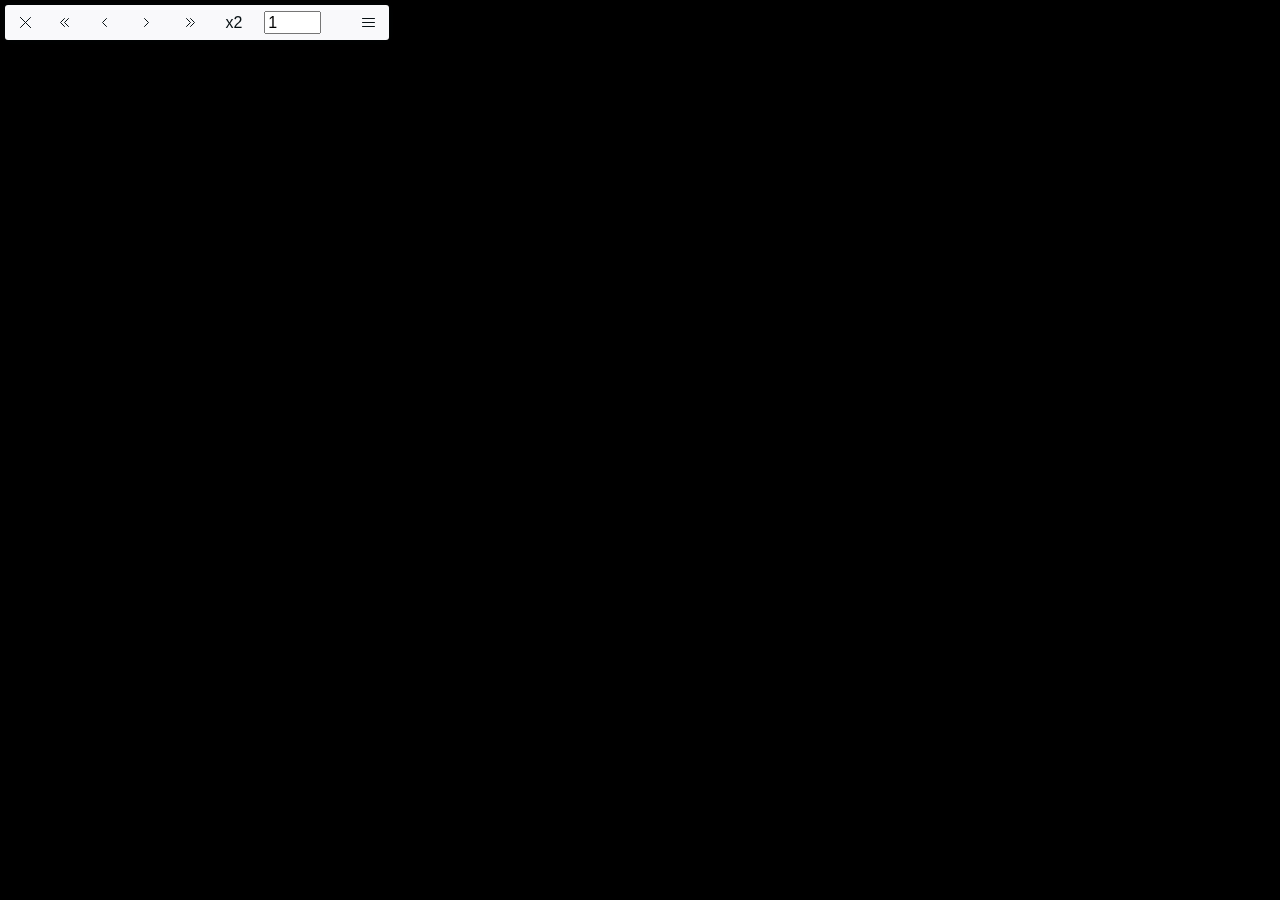
<file: index.html>
<html>
<meta content="text/html;charset=utf-8" http-equiv="Content-Type">
<meta content="utf-8" http-equiv="encoding">
<meta name="viewport" content="width=device-width, initial-scale=1,
    minimum-scale=1, user-scalable=no" />
<meta name="apple-mobile-web-app-capable" content="yes">
<meta name="apple-mobile-web-app-status-bar-style" content="black">

<head>
    <title>Mokuro Web</title>
    <link rel="manifest" href="app.webmanifest">

    <link rel="stylesheet" href="css/mokuro.css">
    <link rel="stylesheet" href="css/main.css">
    <link rel="stylesheet" href="mybulma/css/mystyles.css">

    <script src="yomichan/ext/js/language/dictionary-database.js"></script>
    <script src="yomichan/ext/js/language/dictionary-importer.js"></script>
    <script src="yomichan/ext/js/language/dictionary-importer-media-loader.js"></script>
    <script src="yomichan/ext/js/data/database.js"></script>
    <script src="yomichan/ext/js/data/json-schema.js"></script>
    <script src="yomichan/ext/js/core.js"></script>
    <script src="yomichan/ext/lib/jszip.min.js"></script>

    <script src="js/main.js"></script>
</head>

<body><a id="showMenuA" href="#"></a>
    <div id="topMenu"><button id="buttonHideMenu" class="menuButton"><svg width="21px" height="21px" viewBox="0 0 21 21"
                xmlns="http://www.w3.org/2000/svg">
                <g fill="none" fill-rule="evenodd" stroke="currentColor" stroke-linecap="round" stroke-linejoin="round"
                    transform="translate(5 5)">
                    <path d="m10.5 10.5-10-10z" />
                    <path d="m10.5.5-10 10" />
                </g>
            </svg></button><button id="buttonLeftLeft" class="menuButton"><svg width="21px" height="21px"
                viewBox="0 0 21 21" xmlns="http://www.w3.org/2000/svg">
                <g fill="none" fill-rule="evenodd" stroke="currentColor" stroke-linecap="round" stroke-linejoin="round"
                    transform="translate(5 6)">
                    <path d="m8.5 8.5-4-4 4-4" />
                    <path d="m4.5 8.5-4-4 4-4" />
                </g>
            </svg></button><button id="buttonLeft" class="menuButton"><svg width="21px" height="21px"
                viewBox="0 0 21 21" xmlns="http://www.w3.org/2000/svg">
                <path d="m4.5 8.5-4-4 4-4" fill="none" stroke="currentColor" stroke-linecap="round"
                    stroke-linejoin="round" transform="translate(7 6)" />
            </svg></button><button id="buttonRight" class="menuButton"><svg width="21px" height="21px"
                viewBox="0 0 21 21" xmlns="http://www.w3.org/2000/svg">
                <path d="m.5 8.5 4-4-4-4" fill="none" stroke="currentColor" stroke-linecap="round"
                    stroke-linejoin="round" transform="translate(9 6)" />
            </svg></button>
        <button id="buttonRightRight" class="menuButton">
            <svg width="21px" height="21px" viewBox="0 0 21 21" xmlns="http://www.w3.org/2000/svg">
                <g fill="none" fill-rule="evenodd" stroke="currentColor" stroke-linecap="round" stroke-linejoin="round"
                    transform="translate(7 6)">
                    <path d="m.5 8.5 4-4-4-4" />
                    <path d="m4.5 8.5 4-4-4-4" />
                </g>
            </svg>
        </button>
        <button id="buttonDouble" class="menuButton">
            x2
        </button>
        <input required type="number" id="pageIdxInput" min="1" max="184" value="1" size="3"></input><span
            id="pageIdxDisplay"></span><span style="color:rgba(255,255,255,0.1);font-size:1px;">。</span>
        <div class="dropdown"><button id="dropbtn" class="menuButton"><svg width="21px" height="21px"
                    viewBox="0 0 21 21" xmlns="http://www.w3.org/2000/svg">
                    <g fill="none" fill-rule="evenodd" stroke="currentColor" stroke-linecap="round"
                        stroke-linejoin="round">
                        <path d="m4.5 6.5h12" />
                        <path d="m4.498 10.5h11.997" />
                        <path d="m4.5 14.5h11.995" />
                    </g>
                </svg></button>
            <div class="dropdown-content">
                <div class="buttonRow"><button id="menuFitToScreen" class="menuButton"><svg width="21px" height="21px"
                            viewBox="0 0 21 21" xmlns="http://www.w3.org/2000/svg">
                            <g fill="none" fill-rule="evenodd" stroke="currentColor" stroke-linecap="round"
                                stroke-linejoin="round" transform="translate(2 2)">
                                <path d="m16.5 5.5v-5h-5" />
                                <path d="m16.5.5-6 5.929" />
                                <path d="m5.5 16.5-5 .023v-5.023" />
                                <path d="m6.5 10.5-6 6" />
                            </g>
                        </svg></button><button id="menuFitToWidth" class="menuButton"><svg width="21px" height="21px"
                            viewBox="0 0 21 21" xmlns="http://www.w3.org/2000/svg">
                            <g fill="none" fill-rule="evenodd" stroke="currentColor" stroke-linecap="round"
                                stroke-linejoin="round" transform="translate(1 2)">
                                <path d="m.5.5v16.021" />
                                <path d="m18.5.5v16.021" />
                                <path d="m12.507 12.515 4-4-4-4.015" />
                                <path d="m6.507 12.515-4-4 4-4.015" />
                                <path d="m16.5 8.5h-14" />
                            </g>
                        </svg></button><button id="menuOriginalSize" class="menuButton">1:1</button><button
                        id="menuFullScreen" class="menuButton"><svg width="21px" height="21px" viewBox="0 0 21 21"
                            xmlns="http://www.w3.org/2000/svg">
                            <g fill="none" fill-rule="evenodd" stroke="currentColor" stroke-linecap="round"
                                stroke-linejoin="round" transform="translate(2 2)">
                                <path d="m16.5 5.5v-4.978l-5.5.014" />
                                <path d="m16.5.522-6 5.907" />
                                <path d="m11 16.521 5.5.002-.013-5.5" />
                                <path d="m16.5 16.429-6-5.907" />
                                <path d="m.5 5.5v-5h5.5" />
                                <path d="m6.5 6.429-6-5.907" />
                                <path d="m6 16.516-5.5.007v-5.023" />
                                <path d="m6.5 10.5-6 6" />
                            </g>
                        </svg></button></div><label class="dropdown-option">on page turn: <select id="menuDefaultZoom">
                        <option value="fit to screen">fit to screen</option>
                        <option value="fit to width">fit to width</option>
                        <option value="original size">original size</option>
                        <option value="keep zoom level">keep zoom level</option>
                    </select></label><label class="dropdown-option">right to left<input type="checkbox"
                        id="menuR2l"></input></label><label class="dropdown-option">display two pages <input
                        type="checkbox" id="menuDoublePageView"></input></label><label class="dropdown-option">first
                    page is cover <input type="checkbox" id="menuHasCover"></input></label><label
                    class="dropdown-option">ctrl+mouse to move <input type="checkbox"
                        id="menuCtrlToPan"></input></label><label class="dropdown-option">OCR enabled <input
                        type="checkbox" id="menuDisplayOCR"></input></label><label class="dropdown-option">display boxes
                    outlines <input type="checkbox" id="menuTextBoxBorders"></input></label><label
                    class="dropdown-option">editable text <input type="checkbox"
                        id="menuEditableText"></input></label><label class="dropdown-option">font size: <select
                        id="menuFontSize">
                        <option value="auto">auto</option>
                        <option value="9">9</option>
                        <option value="10">10</option>
                        <option value="11">11</option>
                        <option value="12">12</option>
                        <option value="14">14</option>
                        <option value="16">16</option>
                        <option value="18">18</option>
                        <option value="20">20</option>
                        <option value="24">24</option>
                        <option value="32">32</option>
                        <option value="40">40</option>
                        <option value="48">48</option>
                        <option value="60">60</option>
                    </select></label><label class="dropdown-option">e-ink mode <input type="checkbox"
                        id="menuEInkMode"></input></label><label class="dropdown-option">toggle OCR text boxes on
                    click<input type="checkbox" id="menuToggleOCRTextBoxes"></input></label>
                <a href="#" class="dropdown-option" id="menuReset">
                    reset settings
                </a>
                <a href="#" class="dropdown-option" id="menuLoad">
                    <input type="file" id="filepick" accept=".zip">
                </a>
                <a href="#" class="dropdown-option" id="menuSettings">
                    Yomichan settings
                </a>
                <a href="#" class="dropdown-option" id="menuAbout">
                    about/help
                </a>
            </div>
        </div>
    </div>
    <div id="dimOverlay"></div>
    <div id="popupAbout" class="popup">
        <p>HTML overlay generated with <a
        href="https://github.com/kha-white/mokuro" target="_blank">mokuro</a>
        version 0.1.6 and
        <a href="https://github.com/fsestini/mokuro-web">mokuro-web</a>
        version 0.6
        </p>
        <p>Instructions:</p>
        <ul>
            <li>Navigate pages with:
                <ul>
                    <li>menu buttons</li>
                    <li>Page Up, Page Down, Home, End keys</li>
                    <li>by clicking left/right edge of the screen</li>
                </ul>
            <li>Click &#10005; button to hide the menu. To bring it back, clip top-left corner of the screen.</li>
            <li>Select "editable boxes" option, to edit text recognized by OCR. Changes are not saved, it's only for
                ad-hoc fixes when using look-up dictionary.</li>
            <li>E-ink mode turns off animations and simulates display refresh on each page turn.</li>
        </ul>
    </div>
    <div id="yomisettings" class="popup">
        <h3>
            Add Yomichan dictionary
        </h3>
        <div>
            <input type="file" id="dict-picker" name="dict-picker" />
        </div>
        <div>
            <progress id="main-progress" class="dict-progress" value="0" max="100"></progress>
        </div>
        <div>
            <progress id="sub-progress" class="dict-progress" value="0" max="100"></progress>
        </div>
        <h3>
            Installed dictionaries
        </h3>
        <ul id="jisho-list">
        </ul>
    </div>
    <div id="load-progress-popup" class="popup">
        <div style="display: flex; flex-flow: column; justify-content: center;
        height: 100%; width: 100%; align-items: center;">
            <p>Loading volume...</p>
            <progress id="load-progress" value="0" max="100"></progress>
        </div>
    </div>
    <a id="leftAScreen" href="#"></a><a id="rightAScreen" href="#"></a>
    <div id="pagesContainer">
        <a id="leftAPage" href="#"></a><a id="rightAPage" href="#"></a>
    </div>

    <script src="js/panzoom.js"></script>
    <script src="js/mokuro.js"></script>
    <script src="js/loader.js"></script>
    <script src="js/dictionaries.js"></script>
    <script src="js/inject.js"></script>
    <script src="js/library.js"></script>
    <script>injectYomichan("yomichan.html");</script>
</body>

</html>
</file>
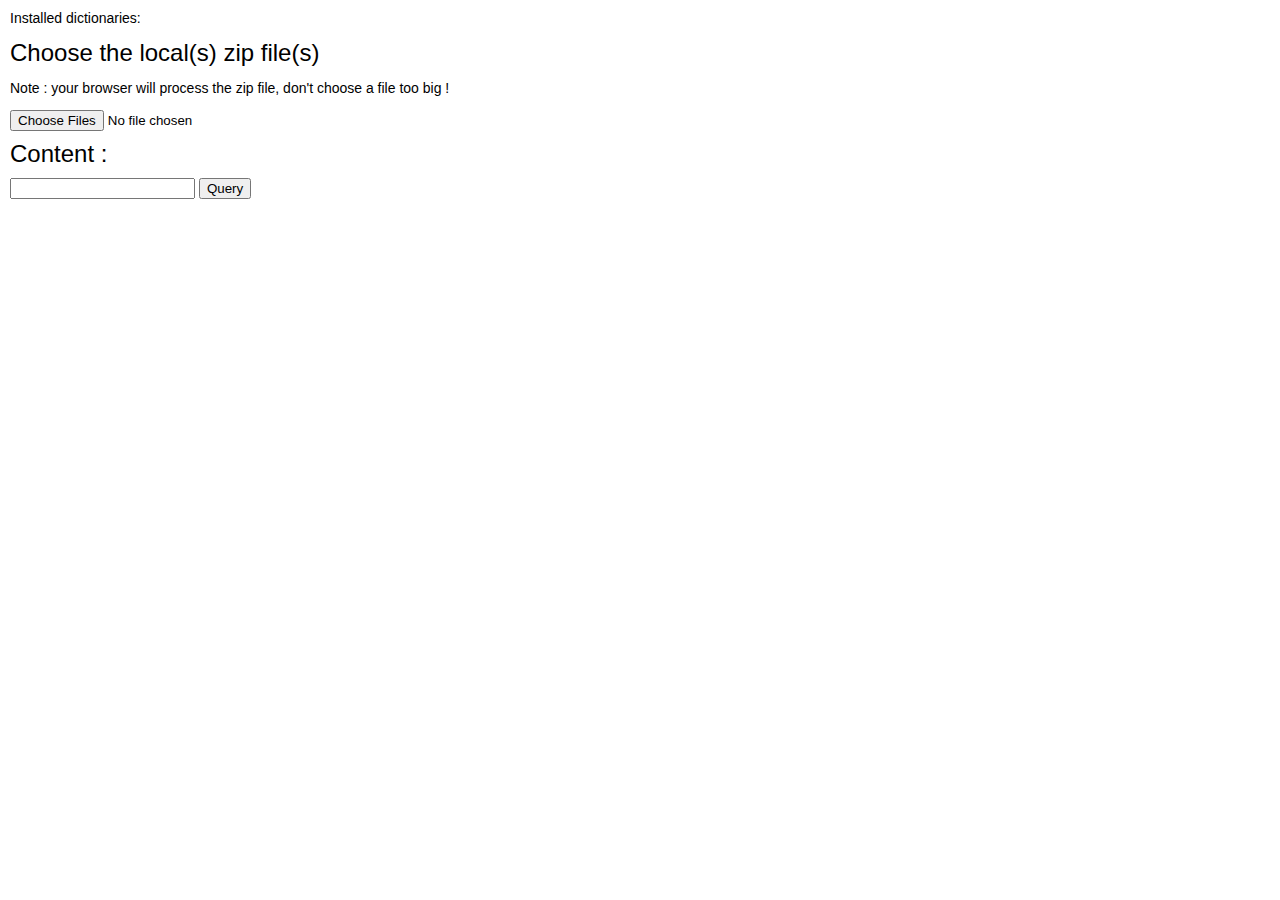
<file: yomichan/ext/test.html>
<html>
<head>
    <link rel="stylesheet" href="css/display.css">
    <!-- <link rel="stylesheet" href="css/material.css"> -->
    <link rel="stylesheet" href="css/display-pronunciation.css">
    <link rel="stylesheet" href="css/action-popup.css">

    <script src="js/language/dictionary-database.js"></script>
    <script src="js/language/dictionary-importer.js"></script>
    <script src="js/language/deinflector.js"></script>
    <script src="js/language/translator.js"></script>
    <script src="js/language/dictionary-importer-media-loader.js"></script>
    <script src="js/language/sandbox/japanese-util.js"></script>
    <script src="js/data/database.js"></script>
    <script src="js/data/json-schema.js"></script>
    <script src="js/core.js"></script>
    <script src="js/general/regex-util.js"></script>
    <script src="js/general/text-source-map.js"></script>
    <script src="js/display/display-generator.js"></script>
    <script src="js/display/display-content-manager.js"></script>
    <script src="js/display/sandbox/structured-content-generator.js"></script>
    <script src="js/display/sandbox/pronunciation-generator.js"></script>
    <script src="js/dom/html-template-collection.js"></script>
    <script src="js/language/sandbox/dictionary-data-util.js"></script>
    <script src="lib/jszip.min.js"></script>
    <script src="lib/wanakana.min.js"></script>
</head>
<body>
    <p>Installed dictionaries:</p>
    <ul id="dictlist">
    </ul>

    <h3>Choose the local(s) zip file(s)</h3>
<p class="note">Note : your browser will process the zip file, don't choose a file too big !</p>
<input type="file" id="file" name="file" multiple /><br />

<div id="result_block" class="hidden">
  <h3>Content :</h3>
  <div id="result"></div>

    <div>
        <input id="query" type="text" />
        <button onClick="onQuery()">
        Query
        </button>
        
        <div id="yomicontainer" style="overflow-y: scroll; height: 300px;"></div>

        </div>
        
</div>

    <script>
        var dictionaryDatabase;
        var translator;
        var japaneseUtil;

        (async () => {
            dictionaryDatabase = new DictionaryDatabase();
            await dictionaryDatabase.prepare();
            japaneseUtil = new JapaneseUtil(wanakana);
            translator = new Translator({
                japaneseUtil: japaneseUtil,
                database: dictionaryDatabase
            });
            const deinflectionReasions = await _fetchAsset('http://100.90.248.96:8080/data/deinflect.json', true);
            translator.prepare(deinflectionReasions);

            await populateDictionaryList();
        })();

        async function populateDictionaryList() {
            const info = await dictionaryDatabase.getDictionaryInfo();
            const ul = document.getElementById("dictlist");
            ul.innerHTML = "";
            for (i of info) {
                const li = document.createElement("li");
                li.innerText = i.title;
                ul.appendChild(li);
            }
        }
 
        async function onQuery() {
            const qtxt = document.getElementById("query");
            const query = qtxt.value;

            //var dictionaryDatabase = new DictionaryDatabase();
            //await dictionaryDatabase.prepare();
            //console.log(dictionaryDatabase.isPrepared());

            /* japaneseUtil = new JapaneseUtil(wanakana);
            translator = new Translator({
                japaneseUtil: japaneseUtil,
                database: dictionaryDatabase
            }); */
            // const deinflectionReasions = await _fetchAsset('http://127.0.0.1:8080/data/deinflect.json', true);
            // translator.prepare(deinflectionReasions);

            var dset = new Map();
            dset.set("JMdict (English)", {index: 0, priority: 1});
            dset.set("KireiCake", {index: 1, priority: 0});

            let termResults = await translator.findTerms('split', query, {
                enabledDictionaryMap: dset,
                mainDictionary: "JMdict (English)",
                excludeDictionaryDefinitions: null,
                sortFrequencyDictionary: null,
                deinflect: true,
                removeNonJapaneseCharacters: true,
                convertHalfWidthCharacters: 'false',
                convertNumericCharacters: 'false',
                convertAlphabeticCharacters: 'false',
                convertHiraganaToKatakana: 'false',
                convertKatakanaToHiragana: 'variant',
                collapseEmphaticSequences: 'true',
                textReplacements: [null],
                matchType: 'exact'
            })
            
            const _contentManager = new DisplayContentManager(null);
            const _displayGenerator = new DisplayGenerator({
                japaneseUtil,
                contentManager: _contentManager
            });
            await _displayGenerator.prepare();

            const yomicontainer = document.getElementById("yomicontainer");
            yomicontainer.innerHTML = "";
            for (r of termResults.dictionaryEntries) {
                console.log(r.headwords[0].term);

                const node = _displayGenerator.createTermEntry(r);
                console.log(node);
                yomicontainer.appendChild(node);
            }

            await dictionaryDatabase.close();
        }

        async function purgeKirei() {
            var dictionaryDatabase = new DictionaryDatabase();
            await dictionaryDatabase.prepare();
            console.log(dictionaryDatabase.isPrepared());

            await dictionaryDatabase.deleteDictionary("KireiCake", 1000, x => {
                console.log(x.processed + " " + x.count);
            });

            await dictionaryDatabase.close();
        }

        function createDictionaryImporter(onProgress) {
            const dictionaryImporterMediaLoader = new DictionaryImporterMediaLoader();
            return new DictionaryImporter(dictionaryImporterMediaLoader, (...args) => {
                const {stepIndex, stepCount, index, count} = args[0];
                //console.log(stepIndex < stepCount);
                //console.log(index <= count);
                console.log(stepIndex + " " + stepCount + " " + index + " " + count);
                if (typeof onProgress === 'function') {
                    onProgress(...args);
                }
            });
        }

        document.querySelector('input[name="file"]').addEventListener('change', async (e) => {
            var dictionaryDatabase = new DictionaryDatabase();
            await dictionaryDatabase.prepare();
            console.log(dictionaryDatabase.isPrepared());

            const file = e.target.files[0];
            console.log(file);
            const archiveContent = await _readFile(file);

            const dictionaryImporter = createDictionaryImporter(() => { progressEvent = true; });
            const {result, errors} = await dictionaryImporter.importDictionary(
                dictionaryDatabase,
                archiveContent,
                {prefixWildcardsSupported: true}
            );
            console.log(progressEvent);
            
            await dictionaryDatabase.close();
        });

        function _readFile(file) {
            return new Promise((resolve, reject) => {
                const reader = new FileReader();
                reader.onload = () => resolve(reader.result);
                reader.onerror = () => reject(reader.error);
                reader.readAsArrayBuffer(file);
            });
        }
        
        async function _fetchAsset(url, json=false) {
            const response = await fetch(url, {
                method: 'GET',
                //mode: 'no-cors',
                cache: 'default',
                credentials: 'omit',
                redirect: 'follow',
                referrerPolicy: 'no-referrer'
            });
            if (!response.ok) {
                throw new Error(`Failed to fetch ${url}: ${response.status}`);
            }
            return await (json ? response.json() : response.text());
        }



        async function asd() {
            var dictionaryDatabase = new DictionaryDatabase();
            await dictionaryDatabase.prepare();
            console.log(dictionaryDatabase.isPrepared());
/* 
            const testDictionary = createTestDictionaryArchive('valid-dictionary1');
            const testDictionarySource = await testDictionary.generateAsync({type: 'arraybuffer'});

            const dictionaryImporter = createDictionaryImporter(() => { progressEvent = true; });
            const {result, errors} = await dictionaryImporter.importDictionary(
                dictionaryDatabase,
                testDictionarySource,
                {prefixWildcardsSupported: true}
            );
            console.log(progressEvent); */

            // Get info summary
            console.log('getting info');
            const info = await dictionaryDatabase.getDictionaryInfo();
            console.log(info)


            japaneseUtil = new JapaneseUtil(wanakana);
            translator = new Translator({
                japaneseUtil: japaneseUtil,
                database: dictionaryDatabase
            });
            const deinflectionReasions = await _fetchAsset('http://100.90.248.96:8080/data/deinflect.json', true);
            translator.prepare(deinflectionReasions);

            var dset = new Map();
            dset.set("Test Dictionary", {index: 0, priority: 0});

            let results = await translator.findKanji("打", { enabledDictionaryMap: dset })
            console.log(results);

            let termResults = await translator.findTerms('simple', '熱海うちこめて殺すちげーよ', {
                enabledDictionaryMap: dset,
                mainDictionary: "Test Dictionary",
                excludeDictionaryDefinitions: null,
                sortFrequencyDictionary: null,
                deinflect: true,
                removeNonJapaneseCharacters: true,
                convertHalfWidthCharacters: 'false',
                convertNumericCharacters: 'false',
                convertAlphabeticCharacters: 'false',
                convertHiraganaToKatakana: 'false',
                convertKatakanaToHiragana: 'variant',
                collapseEmphaticSequences: 'true',
                textReplacements: [null],
                matchType: 'exact'
            })
            console.log(termResults);
            for (r of termResults.dictionaryEntries) {
                console.log(r.headwords[0].term);
            }

            await dictionaryDatabase.close();
        }

    </script>
</body>
</html>
</file>
<file: css/mokuro.css>
:root {
  --textBoxDisplay: initial;
  --textBoxBorderHoverColor: rgba(237, 28, 36, 0.5);
  --textBoxFontSize: 1em;

  --colorBackground: black;
  --color1: #f9f9fb;
  --color2: #e2e2e9;
  --color3: #071013;
  --color3a: rgba(7, 16, 19, 0.3);

}

body {
  overflow: hidden;
  margin: 0;
  background-color: var(--colorBackground);
}

.notransition {
  transition: none !important;
}

#topMenu *, .popup * {
  font-family: "Open Sans", sans-serif;
}

.pageContainer * {
  font-family: "Noto Sans JP", "Meiryo", "MS Gothic", sans-serif;
}

.pageContainer {
  position: relative;
  margin: 0 auto;
}

.pageContainer:hover .textBox {
  border: 2px solid var(--textBoxBorderHoverColor);
}

.textBox {
  display: var(--textBoxDisplay);
  position: absolute;
  padding: 0;
  line-height: 1.1em;
  font-size: 16pt;
  white-space: nowrap;
  border: 1px solid rgba(0, 0, 0, 0);
}

.textBox:hover {
  background: rgb(255, 255, 255);
  border: 1px solid rgba(0, 0, 0, 0);
  z-index: 999 !important;
}

.textBox p {
  display: none;
  white-space: nowrap;
  letter-spacing: 0.1em;
  line-height: 1.1em;
  margin: 0;
  background-color: rgb(255, 255, 255);
}

.textBoxFontSizeOverride .textBox p {
  font-size: var(--textBoxFontSize) !important;
}

.textBox:hover p {
  display: table;
}

.hovered {
  background: rgb(255, 255, 255);
  border: 1px solid rgba(0, 0, 0, 0);
  z-index: 999 !important;
}

.hovered p {
  display: table;
}

#pagesContainer {
  display: inline-flex;
  flex-direction: row;
  overflow: visible;
}

#pagesContainer.inverted {
  -webkit-filter: invert(100%);
  filter: invert(100%);
}

.page {
  display: none;
  float: left;
  margin: 0 -1px 0 0;
}

#leftAPage, #rightAPage, #leftAScreen, #rightAScreen {
  z-index: 1;
  background-color: rgba(0, 0, 0, 0);
}

#leftAPage, #rightAPage {
  /*display: inline-block;*/
  display: none;
  position: absolute;
  top: -5%;
  width: 10%;
  height: 110%;
}

#leftAPage {
  left: -7%;
}

#rightAPage {
  right: -7%;
}

#leftAScreen, #rightAScreen {
  display: inline-block;
  position: fixed;
  top: 10vh;
  width: 5vw;
  height: 90vh;
}

#leftAScreen {
  left: 0;
}

#rightAScreen {
  right: 0;
}

#showMenuA {
  display: none;
  position: fixed;
  left: 0;
  top: 0;
  width: 3em;
  height: 3em;
  z-index: 1000;
  background-color: rgba(0, 0, 0, 0);
}

#topMenu {
  position: fixed;
  z-index: 1000;
  top: 0;
  left: 0;
  margin: 5px;
  background: var(--color1);
  border-radius: 3px;
  box-shadow: 0px 0px 8px 0px var(--color3a);
  transition: all 0.5s ease-out, max-width 0s ease-in;
  visibility: visible;
  opacity: 1;
  max-width: 100vw;
  white-space: nowrap;
}


#topMenu.hidden {
  max-width: 2.5em;
  visibility: hidden;
  opacity: 0;
  overflow: hidden;
  transition: all 1s ease-in, max-width 0.5s ease-out;
}

#topMenu * {
  font-size: 1em;
  vertical-align: middle;
}

#topMenu input {
  height: 1.4em;
  margin: 0 6px;
}

#pageIdxDisplay {
  margin-left: 0.5em;
  margin-right: 0.5em;
}

.menuButton {
  background-color: rgba(0, 0, 0, 0);
  color: var(--color3);
  border: none;
  width: 2.5em;
  height: 2.2em;
  border-radius: 3px;
}

.menuButton svg {
  max-height: 1.5em;
}

.menuButton:hover {
  background-color: var(--color2);
}

.dropdown:hover #dropbtn {
  background-color: var(--color2);
}

.dropdown {
  position: relative;
  display: inline-block;
}

.dropdown-content {
  display: none;
  position: absolute;
  right: 0;
  background-color: var(--color1);
  box-shadow: 0px 0px 8px 0px var(--color3a);
  z-index: 1000;
  border-radius: 3px;
  max-height: 90vh;
  overflow: hidden;
  overflow-y: auto;
}

.dropdown-content .buttonRow {
  display: flex;
}

.dropdown-content .menuButton {
  flex: 1 1 auto;
  align-self: center;
}


.dropdown-content .dropdown-option {
  color: var(--color3);
  padding: 10px 10px;
  text-decoration: none;
  white-space: nowrap;
  display: block;
  border-radius: 3px;
}

.dropdown-content .dropdown-option:hover {
  background-color: var(--color2);
}

.dropdown-content .dropdown-option [type="checkbox"] {
  vertical-align: middle;
}

.dropdown:hover .dropdown-content {
  display: block;
}

#dimOverlay {
  display: none;
  position: fixed;
  width: 100%;
  height: 100%;
  top: 0;
  left: 0;
  z-index: 1001;
  background-color: rgba(0, 0, 0, 0.5);
}

.popup {
  display: none;
  position: fixed;
  top: 50vh;
  left: 50vw;
  width: min(720px, 80vw);
  height: min(480px, 80vh);
  margin-left: max(-360px, -40vw);
  margin-top: max(-240px, -40vh);
  z-index: 1002;
  background-color: var(--color1);
  color: var(--color3);
  box-shadow: 0px 0px 10px 4px var(--color3a);
  border-radius: 3px;
  overflow: auto;
  padding: 20px;
  box-sizing: border-box;
  line-height: 1.5em;
}


/*hide arrows from number input*/
input::-webkit-outer-spin-button,
input::-webkit-inner-spin-button {
  -webkit-appearance: none;
  margin: 0;
}

input[type=number] {
  -moz-appearance: textfield;
}
</file>
<file: css/main.css>
#yomichan-panel {
  background-color: white;
  position: absolute;
  z-index: 100;
  visibility: hidden;
  width: 500px;
  height: 400px;
  border: 1px solid black;
  box-shadow: rgba(0, 0, 0, 0.16) 0px 3px 6px, rgba(0, 0, 0, 0.23) 0px 3px 6px;
  overflow-y: auto;
}

.dict-progress {
  display: none;
}

#fetch-container {
  display: flex;
  align-items: stretch;
  flex-direction: column;
  height: 100%;
  width: 100%;
}

#entries {
  /* height: 100%; */
  display: flex;
  flex-wrap: wrap;
  overflow-y: scroll;
}

.entry {
  display: flex;
  flex-direction: column;
  justify-content: flex-end;
  margin: 20px;
  max-width: 100px;
}

.stack-img {
  margin-bottom: 1px;
}

.entry img {
  box-shadow: 0 10px 6px -6px #777;
}

.entry p {
  font-size: small;
  margin-top: 0.5em;
  overflow-y: scroll;
  height: 4em;
}
</file>
<file: yomichan/ext/css/display.css>
/*
 * Copyright (C) 2016-2022  Yomichan Authors
 *
 * This program is free software: you can redistribute it and/or modify
 * it under the entrys of the GNU General Public License as published by
 * the Free Software Foundation, either version 3 of the License, or
 * (at your option) any later version.
 *
 * This program is distributed in the hope that it will be useful,
 * but WITHOUT ANY WARRANTY; without even the implied warranty of
 * MERCHANTABILITY or FITNESS FOR A PARTICULAR PURPOSE.  See the
 * GNU General Public License for more details.
 *
 * You should have received a copy of the GNU General Public License
 * along with this program.  If not, see <https://www.gnu.org/licenses/>.
 */

/* Variables */
:root {
    /* Strings */
    --compact-list-separator: ' | ';

    --disambiguation-prefix: '(';
    --disambiguation-suffix: ' only)';
    --disambiguation-separator: ', ';
    --disambiguation-reading-separator: ':';

    --headword-separator: '\3001';

    --inflection-separator: '\00AB';

    /* Layout */
    --font-size-no-units: 14;
    --font-size: calc(1px * var(--font-size-no-units));
    --query-parser-font-size-no-units: 2;
    --query-parser-font-size: calc(1em * var(--query-parser-font-size-no-units));
    --h2-font-size-no-units: 1.25;
    --h2-font-size: calc(1em * var(--h2-font-size-no-units));

    --headword-font-size-no-units: 2;
    --headword-font-size: calc(1em * var(--headword-font-size-no-units));
    --headword-reading-font-size-no-units: 0.75;
    --headword-reading-font-size: calc(var(--headword-reading-font-size-no-units) * var(--headword-font-size));
    --headword-reading-space: 0.5em;
    --headword-list-end-space: 0.5em;
    --headword-thin-border-size: calc(1em / (var(--headword-font-size-no-units) * var(--font-size-no-units)));

    --line-height-no-units: 20;
    --line-height: calc(var(--line-height-no-units) / var(--font-size-no-units));

    --thin-border-size: calc(1em / var(--font-size-no-units));

    --action-button-size-no-units: 16;
    --action-button-size: calc(1em * (var(--action-button-size-no-units) / var(--font-size-no-units)));
    --action-button-padding: 0.3em;

    --list-margin: 0.72em;
    --content-width: 100%;
    --main-content-vertical-padding: 0em;
    --main-content-horizontal-padding: 0em;
    --entry-horizontal-padding: 0.72em;
    --entry-vertical-padding: 0.72em;

    --sidebar-width-no-units: 40;
    --sidebar-width: calc(1em * (var(--sidebar-width-no-units) / var(--font-size-no-units)));
    --sidebar-button-height-no-units: 30;
    --sidebar-button-height: calc(1em * (var(--sidebar-button-height-no-units) / var(--font-size-no-units)));
    --sidebar-button-icon-size-no-units: 16;
    --sidebar-button-icon-size: calc(1em * (var(--sidebar-button-icon-size-no-units) / var(--font-size-no-units)));

    --progress-bar-height-no-units: 4;
    --progress-bar-height: calc(1em * (var(--progress-bar-height-no-units) / var(--font-size-no-units)));
    --progress-bar-active-transition-duration: 0.125s;
    --progress-bar-active-transition-start-delay: 0.0625s;
    --progress-bar-animation-duration: 2s;

    --entry-current-indicator-width-no-units: 4;
    --entry-current-indicator-width: calc(1em * var(--entry-current-indicator-width-no-units) / var(--font-size-no-units));
    --entry-current-indicator-transition-duration: 0.125s;

    --tag-height-no-units: 20;
    --tag-height: calc(1em * var(--tag-height-no-units) / var(--font-size-no-units));
    --tag-font-size-no-units: 11;
    --tag-font-size: calc(1em * var(--tag-font-size-no-units) / var(--font-size-no-units));
    --tag-border-size-no-units: 1;
    --tag-border-size: calc(1em * (var(--tag-border-size-no-units) / var(--font-size-no-units)));
    --tag-border-style: solid;
    --tag-font-weight: bold;
    --tag-border-radius: 0.25em;

    --list-padding1: 1.4em;
    --list-padding2: var(--list-padding1);

    --entry-current-indicator-triangle-size-no-units: 6;
    --entry-current-indicator-triangle-size: calc(1em * (var(--entry-current-indicator-triangle-size-no-units) / var(--font-size-no-units)));

    --overlay-panel-translate-distance: 4em;

    --disambiguation-space: 0.25em;

    --animation-duration: 0.125s;
    --animation-duration2: calc(2 * var(--animation-duration));

    --collapsible-definition-line-count: 3;
    --collapsible-definition-test-offset: 0.2em;

    /* Colors */
    --background-color: #ffffff;
    --gloss-image-background-color: #eeeeee;
    --link-color: var(--accent-color);

    --text-color: #000000;
    --reason-text-color: var(--text-color-light3);

    --headword-text-color: var(--text-color);
    --headword-text-color-popular: var(--accent-color);
    --headword-text-color-rare: var(--text-color-light4);
    --headword-furigana-text-color: var(--headword-text-color);
    --headword-furigana-text-color-popular: var(--headword-text-color-popular);
    --headword-furigana-text-color-rare: var(--headword-text-color-rare);
    --headword-reading-text-color: var(--headword-furigana-text-color);
    --headword-reading-text-color-popular: var(--headword-furigana-text-color-popular);
    --headword-reading-text-color-rare: var(--headword-furigana-text-color-rare);
    --headword-kanji-text-color: var(--headword-text-color);
    --headword-kanji-text-color-popular: var(--headword-text-color-popular);
    --headword-kanji-text-color-rare: var(--headword-text-color-rare);
    --headword-kanji-border-color: var(--dark-border-color);
    --headword-kanji-border-color-popular: var(--headword-kanji-border-color);
    --headword-kanji-border-color-rare: var(--headword-kanji-border-color);

    --light-border-color: #eeeeee;
    --medium-border-color: #dddddd;
    --dark-border-color: #777777;

    --tag-text-color: #ffffff;
    --tag-border-color: transparent;
    --tag-default-background-color: #8a8a91;
    --tag-name-background-color: #b6327a;
    --tag-expression-background-color: #f0ad4e;
    --tag-popular-background-color: #0275d8;
    --tag-frequent-background-color: #5bc0de;
    --tag-archaism-background-color: #d9534f;
    --tag-dictionary-background-color: #aa66cc;
    --tag-frequency-background-color: #5cb85c;
    --tag-part-of-speech-background-color: #565656;
    --tag-search-background-color: #8a8a91;
    --tag-pronunciation-dictionary-background-color: #6640be;

    --sidebar-background-color: #f8f9fa;

    --sidebar-button-background-color: transparent;
    --sidebar-button-background-color-hover: #cccccc;
    --sidebar-button-background-color-active: #aaaaaa;
    --sidebar-button-danger-background-color: transparent;
    --sidebar-button-danger-background-color-hover: #dd2222;
    --sidebar-button-danger-background-color-active: #bb2222;
    --sidebar-button-icon-color: #333333;
    --sidebar-button-disabled-icon-color: #888888;
    --sidebar-button-danger-icon-color: #ffffff;

    --scrollbar-thumb-color: #c1c1c1;
    --scrollbar-track-color: #f1f1f1;
    --scrollbar-inverse-thumb-color: #444444;
    --scrollbar-inverse-track-color: #2f2f2f;

    --progress-bar-track-color: #cccccc;
    --progress-bar-indicator-color: var(--accent-color);
    --entry-current-indicator-color: var(--accent-color);

    --notification-text-color: #ffffff;
    --notification-background-color: #333333;
    --notification-background-color-light: #555555;
    --notification-background-color-lighter: #666666;
    --notification-shadow-color: rgba(0, 0, 0, 0.5);

    --action-button-hover-color: #dddddd;
    --action-button-active-color: #c1c1c1;
}
:root[data-theme=dark] {
    /* Colors */
    --background-color: #1e1e1e;
    --gloss-image-background-color: #2f2f2f;
    --link-color: var(--accent-color);

    --text-color: #d4d4d4;
    --reason-text-color: var(--text-color-light3);

    --headword-text-color: var(--text-color);
    --headword-text-color-popular: var(--accent-color);
    --headword-text-color-rare: var(--text-color-light4);
    --headword-furigana-text-color: var(--headword-text-color);
    --headword-furigana-text-color-popular: var(--headword-text-color-popular);
    --headword-furigana-text-color-rare: var(--headword-text-color-rare);
    --headword-reading-text-color: var(--headword-furigana-text-color);
    --headword-reading-text-color-popular: var(--headword-furigana-text-color-popular);
    --headword-reading-text-color-rare: var(--headword-furigana-text-color-rare);
    --headword-kanji-border-color: var(--dark-border-color);

    --light-border-color: #2f2f2f;
    --medium-border-color: #3f3f3f;
    --dark-border-color: #888888;

    --tag-text-color: #f1f1f1;
    --tag-border-color: transparent;
    --tag-default-background-color: #69696e;
    --tag-name-background-color: #992a67;
    --tag-expression-background-color: #b07f39;
    --tag-popular-background-color: #025caa;
    --tag-frequent-background-color: #4490a7;
    --tag-archaism-background-color: #b04340;
    --tag-dictionary-background-color: #9057ad;
    --tag-frequency-background-color: #489148;
    --tag-part-of-speech-background-color: #565656;
    --tag-search-background-color: #69696e;
    --tag-pronunciation-dictionary-background-color: #6640be;

    --sidebar-background-color: #282828;

    --sidebar-button-background-color: transparent;
    --sidebar-button-background-color-hover: #3a3a3a;
    --sidebar-button-background-color-active: #5a5a5a;
    --sidebar-button-danger-background-color: transparent;
    --sidebar-button-danger-background-color-hover: #dd2222;
    --sidebar-button-danger-background-color-active: #bb2222;
    --sidebar-button-icon-color: #cccccc;
    --sidebar-button-disabled-icon-color: #777777;
    --sidebar-button-danger-icon-color: #ffffff;

    --scrollbar-thumb-color: #444444;
    --scrollbar-track-color: #2f2f2f;
    --scrollbar-inverse-thumb-color: #c1c1c1;
    --scrollbar-inverse-track-color: #f1f1f1;

    --progress-bar-track-color: #3a3a3a;
    --progress-bar-indicator-color: var(--accent-color);
    --entry-current-indicator-color: var(--accent-color);

    --notification-text-color: #2f2f2f;
    --notification-background-color: #e1e1e1;
    --notification-background-color-light: #bbbbbb;
    --notification-background-color-lighter: #aaaaaa;
    --notification-shadow-color: rgba(255, 255, 255, 0.25);

    --action-button-hover-color: #282828;
    --action-button-active-color: #444444;
}


/* Fonts */
@font-face {
    font-family: kanji-stroke-orders;
    src: url('yomichan/ext/data/fonts/kanji-stroke-orders.ttf');
}


/* General */
:root[data-page-type=popup]:not([data-theme]),
:root[data-page-type=popup]:not([data-theme]) body {
    background-color: transparent;
}
body {
    overflow: hidden;
}
ol, ul {
    margin-top: 0;
    margin-bottom: var(--list-padding);
}
h2 {
    font-size: var(--h2-font-size);
    font-weight: normal;
    margin: 0.25em 0 0;
    border-bottom: calc(1em / (var(--font-size-no-units) * var(--h2-font-size-no-units))) solid var(--light-border-color);
}
h3 {
    font-size: 1em;
    font-weight: bold;
    margin: 0.25em 0 0.375em;
    padding: 0;
}
h5 {
    font-size: calc(12em / var(--font-size-no-units));
    margin: 0;
    padding: 0;
    font-weight: normal;
}
a {
    color: var(--link-color);
    text-decoration: underline;
    cursor: pointer;
}


/* Selection */
#content-scroll-focus {
    opacity: 0;
    margin: 0;
    padding: 0;
    outline: none;
    background-color: transparent;
    display: inline;
    width: 0;
    height: 0;
    line-height: 0;
    user-select: none;
}
#content-scroll-focus::-moz-focus-inner {
    border: 0;
}


/* Scrollbars */
:root:not([data-theme=light]) .scrollbar {
    scrollbar-color: var(--scrollbar-thumb-color) var(--scrollbar-track-color);
}
:root:not([data-theme=light]) .scrollbar::-webkit-scrollbar {
    width: auto;
}
:root:not([data-theme=light]) .scrollbar::-webkit-scrollbar-button {
    height: 0;
}
:root:not([data-theme=light]) .scrollbar::-webkit-scrollbar-thumb {
    background-color: var(--scrollbar-thumb-color);
}
:root:not([data-theme=light]) .scrollbar::-webkit-scrollbar-track {
    background-color: var(--scrollbar-thumb-color);
}
:root:not([data-theme=light]) .scrollbar::-webkit-scrollbar-track-piece {
    background-color: var(--scrollbar-track-color);
}
:root:not([data-theme=light]) .scrollbar::-webkit-scrollbar-corner {
    background-color: var(--scrollbar-track-color);
}
:root .scrollbar-inverse {
    scrollbar-color: var(--scrollbar-inverse-humb-color) var(--scrollbar-inverse-track-color);
}
:root .scrollbar-inverse::-webkit-scrollbar {
    width: auto;
}
:root .scrollbar-inverse::-webkit-scrollbar-button {
    height: 0;
}
:root .scrollbar-inverse::-webkit-scrollbar-thumb {
    background-color: var(--scrollbar-inverse-thumb-color);
}
:root .scrollbar-inverse::-webkit-scrollbar-track {
    background-color: var(--scrollbar-inverse-thumb-color);
}
:root .scrollbar-inverse::-webkit-scrollbar-track-piece {
    background-color: var(--scrollbar-inverse-track-color);
}
:root .scrollbar-inverse::-webkit-scrollbar-corner {
    background-color: var(--scrollbar-inverse-track-color);
}
.scrollbar-spacer {
    display: inline-block;
    overflow-x: hidden;
    overflow-y: scroll;
    visibility: hidden;
    flex: 0 1 auto;
}


/* Main layout */
.content {
    flex: 1 1 auto;
    position: relative;
}
.content-scroll {
    position: absolute;
    left: 0;
    top: 0;
    right: 0;
    bottom: 0;
    display: flex;
    flex-flow: column nowrap;
    overflow-x: hidden;
    overflow-y: scroll;
    align-items: stretch;
    justify-content: flex-start;
}
.content-body {
    flex: 1 1 auto;
    position: relative;
}
.content-body-inner {
    width: var(--content-width);
    max-width: 100%;
    box-sizing: border-box;
    margin: 0 auto;
    padding: var(--main-content-vertical-padding) var(--main-content-horizontal-padding);
}
.content-footer-container1 {
    display: flex;
    flex-flow: row nowrap;
    position: absolute;
    left: 0;
    right: 0;
    bottom: 0;
    max-height: 100%;
    pointer-events: none;
    z-index: 5;
}
.content-footer-container2 {
    display: flex;
    flex-flow: row nowrap;
    justify-content: center;
    flex: 1 1 auto;
    max-width: 100%;
}
.content-footer {
    width: var(--content-width);
    max-width: 100%;
}


/* Sidebar layout */
.content-outer {
    width: 100%;
    height: 100%;
    display: flex;
    flex-flow: row nowrap;
    overflow: hidden;
    align-items: stretch;
    align-content: stretch;
    justify-content: center;
}
.content-sidebar {
    flex: 0 0 auto;
    height: 100%;
    overflow-x: hidden;
    overflow-y: auto;
    background-color: var(--sidebar-background-color);
    z-index: 10;
    position: relative;
    display: none;
}
:root[data-has-navigation-previous=true] .content-sidebar,
:root[data-has-navigation-next=true] .content-sidebar,
:root[data-popup-action-bar-visibility=always] .content-sidebar,
:root[data-profile-panel-visible=true] .content-sidebar {
    display: block;
}
.content-sidebar-inner {
    display: flex;
    flex-flow: column nowrap;
    width: var(--sidebar-width);
    height: 100%;
}
.content-sidebar-top-pre {
    flex: 0 0 auto;
    display: flex;
    flex-flow: column nowrap;
}
.content-sidebar-top {
    flex: 1 1 auto;
    display: flex;
    flex-flow: column nowrap;
}
.content-sidebar-bottom {
    position: sticky;
    bottom: 0;
    background-color: var(--sidebar-background-color);
    display: flex;
    flex-flow: column nowrap;
}
:root[data-popup-action-bar-location=top] .content-outer,
:root[data-popup-action-bar-location=bottom] .content-outer {
    flex-flow: column nowrap;
}
:root[data-popup-action-bar-location=top] .content-sidebar,
:root[data-popup-action-bar-location=bottom] .content-sidebar {
    height: auto;
    width: 100%;
}
:root[data-popup-action-bar-location=left] .content-sidebar,
:root[data-popup-action-bar-location=top] .content-sidebar {
    order: -1;
}
:root[data-popup-action-bar-location=top] .content-sidebar-inner,
:root[data-popup-action-bar-location=bottom] .content-sidebar-inner {
    flex-flow: row nowrap;
    width: auto;
    height: var(--sidebar-button-height);
}
:root[data-popup-action-bar-location=top] .content-sidebar-top-pre,
:root[data-popup-action-bar-location=bottom] .content-sidebar-top-pre {
    flex-flow: row nowrap;
    order: 1;
}
:root[data-popup-action-bar-location=top] .content-sidebar-top,
:root[data-popup-action-bar-location=bottom] .content-sidebar-top {
    flex-flow: row nowrap;
}
:root[data-popup-action-bar-location=top] .content-sidebar-bottom,
:root[data-popup-action-bar-location=bottom] .content-sidebar-bottom {
    flex-flow: row nowrap;
}


/* Sidebar buttons */
button.sidebar-button {
    --button-content-color: var(--sidebar-button-icon-color);
    --button-border-color: transparent;
    --button-background-color: var(--sidebar-button-background-color);
    --button-shadow: none;

    --button-hover-border-color: transparent;
    --button-hover-background-color: var(--sidebar-button-background-color-hover);
    --button-hover-shadow: none;

    --button-active-border-color: transparent;
    --button-active-background-color: var(--sidebar-button-background-color-active);
    --button-active-shadow: none;

    --button-disabled-content-color: var(--sidebar-button-disabled-icon-color);
    --button-disabled-border-color: transparent;
    --button-disabled-background-color: var(--sidebar-button-background-color);
    --button-disabled-shadow: none;

    width: 100%;
    height: var(--sidebar-button-height);
    margin: 0;
    padding: 0;
    border-style: none;
    border-width: 0;
    cursor: pointer;
    display: block;
    transition: background-color 0.125s ease-in-out;
    outline: none;
    font-size: inherit;
    border-radius: 0;
}
:root[data-popup-action-bar-location=top] button.sidebar-button,
:root[data-popup-action-bar-location=bottom] button.sidebar-button {
    width: var(--sidebar-width);
    height: 100%;
}
button.sidebar-button.danger {
    --button-content-color: var(--sidebar-button-icon-color);
    --button-border-color: transparent;
    --button-background-color: var(--sidebar-button-danger-background-color);
    --button-shadow: none;

    --button-hover-content-color: var(--sidebar-button-danger-icon-color);
    --button-hover-border-color: transparent;
    --button-hover-background-color: var(--sidebar-button-danger-background-color-hover);
    --button-hover-shadow: none;

    --button-active-content-color: var(--sidebar-button-danger-icon-color);
    --button-active-border-color: transparent;
    --button-active-background-color: var(--sidebar-button-danger-background-color-active);
    --button-active-shadow: none;
}
.sidebar-button-icon {
    --icon-size: var(--sidebar-button-icon-size) var(--sidebar-button-icon-size);

    display: block;
    width: 100%;
    height: 100%;
    background-color: var(--button-current-content-color);
    transition: background-color 0.125s ease-in-out;
}
button.sidebar-button.sidebar-button-highlight {
    --button-content-color: var(--accent-color);
    --button-hover-content-color: var(--accent-color);
    --button-active-content-color: var(--accent-color);
}


/* Search page */
.search-header {
    display: flex;
    flex-flow: column nowrap;
    max-height: 100vh;
}
#query-parser-container {
    overflow-y: auto;
    padding-left: var(--entry-horizontal-padding);
    padding-right: var(--entry-horizontal-padding);
    padding-bottom: 0.25em;
    border-bottom: var(--headword-thin-border-size) solid var(--light-border-color);
}
#query-parser-content {
    margin-top: 0.5em;
    font-size: var(--query-parser-font-size);
    white-space: pre-wrap;
}
#query-parser-content[data-term-spacing=true] .query-parser-term {
    margin-right: 0.2em;
}


/* Action buttons */
.actions {
    display: flex;
    flex-flow: row nowrap;
    float: right;
    margin: -0.25em;
    position: relative;
    z-index: 1;
}
.actions::after {
    clear: both;
    content: '';
    display: block;
}
button.action-button {
    cursor: pointer;
    display: block;
    opacity: 1;
    border: 0;
    margin: 0;
    padding: var(--action-button-padding);
    background: transparent;
    font-size: inherit;
    box-shadow: none;
    position: relative;
    transition:
        opacity var(--animation-duration) linear,
        visibility 0s linear 0s,
        filter var(--animation-duration) linear,
        -webkit-filter var(--animation-duration) linear,
        background-color var(--animation-duration) linear;
}
button.action-button[hidden] {
    display: block;
    visibility: hidden;
    opacity: 0;
    transition:
        opacity var(--animation-duration) linear,
        visibility 0s linear var(--animation-duration),
        filter var(--animation-duration) linear,
        -webkit-filter var(--animation-duration) linear,
        background-color var(--animation-duration) linear;
}
button.action-button-collapsible[hidden] {
    display: none;
}
button.action-button:disabled {
    pointer-events: none;
    cursor: default;
    -webkit-filter: grayscale(100%);
    filter: grayscale(100%);
    background-color: transparent;
}
button.action-button:disabled:not([hidden]) {
    opacity: 0.25;
}
button.action-button:hover,
button.action-button:focus {
    background-color: transparent;
    box-shadow: none;
}
button.action-button:focus-visible {
    background-color: var(--action-button-hover-color);
    box-shadow: none;
}
button.action-button:active {
    background-color: var(--action-button-active-color);
    box-shadow: none;
}
.icon[data-icon=view-note]      { background-image: url('yomichan/ext/images/view-note.svg'); }
.icon[data-icon=add-term-kanji] { background-image: url('yomichan/ext/images/add-term-kanji.svg'); }
.icon[data-icon=add-term-kana]  { background-image: url('yomichan/ext/images/add-term-kana.svg'); }
.icon[data-icon=play-audio]     { background-image: url('yomichan/ext/images/play-audio.svg'); }
.icon[data-icon=source-term]    { background-image: url('yomichan/ext/images/source-term.svg'); }
.icon[data-icon=entry-current]  { background-image: url('yomichan/ext/images/entry-current.svg'); }
.action-icon {
    display: block;
    width: var(--action-button-size);
    height: var(--action-button-size);
}
.action-icon:not(.color-icon) {
    background-color: var(--text-color);
}
:root[data-result-output-mode=merge] .entry[data-type=term] .actions>button.action-button[data-action=play-audio] {
    display: none;
}
.action-button-badge {
    pointer-events: none;
    position: absolute;
    display: block;
    right: 0;
    top: 0;
    width: calc(8em / var(--font-size-no-units));
    height: calc(8em / var(--font-size-no-units));
}
.action-button-badge[data-icon=cross] {
    background-color: var(--danger-color);
}
.action-button-badge[data-icon=plus-thick] {
    background-color: var(--success-color);
}


/* Tags */
.tag {
    --tag-color: var(--tag-default-background-color);

    display: inline-flex;
    flex-flow: row nowrap;
    align-items: stretch;
    border: none;
    border-right: none;
    font-size: 1em;
    min-height: var(--tag-height);
    margin: calc(1em / var(--font-size-no-units)) 0.375em calc(1em / var(--font-size-no-units)) 0;
}
.tag-label {
    display: flex;
    flex-flow: row nowrap;
    align-items: center;
    background-color: var(--tag-color);
    border-radius: var(--tag-border-radius);
    padding: calc(2.5em / var(--font-size-no-units)) 0.375em calc(2.5em / var(--font-size-no-units)) 0.375em;
    color: var(--tag-text-color);
    cursor: pointer;
}
.tag-label-content {
    display: block;
    font-size: var(--tag-font-size);
    font-weight: var(--tag-font-weight);
}
.tag-body {
    display: flex;
    flex-flow: row nowrap;
    align-items: center;
    position: relative;
    padding: 0 0.375em 0 0.375em;
    border-radius: var(--tag-border-radius);
    border-top-left-radius: 0;
    border-bottom-left-radius: 0;
}
.tag-body::before {
    content: '';
    display: block;
    position: absolute;
    left: 0;
    top: 0;
    bottom: 0;
    right: 0;
    border-radius: var(--tag-border-radius);
    border-top-left-radius: 0;
    border-bottom-left-radius: 0;
    border: var(--tag-border-size) var(--tag-border-style) var(--tag-color);
    border-left: none;
    pointer-events: none;
}
.tag-body-content {
    display: block;
    position: relative;
}
.tag:not(.tag-has-body)>.tag-body {
    display: none;
}
.tag.tag-has-body>.tag-label {
    border-top-right-radius: 0;
    border-bottom-right-radius: 0;
}
.tag[data-category=name] {
    --tag-color: var(--tag-name-background-color);
}
.tag[data-category=expression] {
    --tag-color: var(--tag-expression-background-color);
}
.tag[data-category=popular] {
    --tag-color: var(--tag-popular-background-color);
}
.tag[data-category=frequent] {
    --tag-color: var(--tag-frequent-background-color);
}
.tag[data-category=archaism] {
    --tag-color: var(--tag-archaism-background-color);
}
.tag[data-category=dictionary] {
    --tag-color: var(--tag-dictionary-background-color);
}
.tag[data-category=frequency] {
    --tag-color: var(--tag-frequency-background-color);
}
.tag[data-category=partOfSpeech] {
    --tag-color: var(--tag-part-of-speech-background-color);
}
.tag[data-category=search] {
    --tag-color: var(--tag-search-background-color);
}
.tag[data-category=pronunciation-dictionary] {
    --tag-color: var(--tag-pronunciation-dictionary-background-color);
}


/* Entries */
.entry {
    padding: var(--entry-vertical-padding) var(--entry-horizontal-padding);
    position: relative;
}
.entry+.entry {
    border-top: var(--thin-border-size) solid var(--light-border-color);
}
.entry-body {
    clear: both;
}
.entry[data-definition-count='0'] .entry-body-section[data-section-type=definitions],
.entry[data-frequency-count='0'] .entry-body-section[data-section-type=frequencies],
.entry[data-pronunciation-count='0'] .entry-body-section[data-section-type=pronunciations] {
    display: none;
}


/* Inflections */
.inflection-list {
    display: inline-block;
    color: var(--reason-text-color);
}
.inflection-list:empty {
    display: none;
}
.inflection-list>.inflection+.inflection-separator+.inflection::before {
    content: var(--inflection-separator);
    padding: 0 0.25em;
}


/* Headwords */
.headword-list {
    display: inline;
    margin-right: var(--headword-list-end-space);
}
.headword {
    --headword-current-text-color: var(--headword-text-color);
    --headword-current-reading-text-color: var(--headword-reading-text-color);
    --headword-current-furigana-text-color: var(--headword-furigana-text-color);
    --headword-current-kanji-text-color: var(--headword-kanji-text-color);
    --headword-current-kanji-border-color: var(--headword-kanji-border-color);

    display: inline-block;
}
:root[data-result-output-mode=merge] .headword[data-frequency=popular] {
    --headword-current-text-color: var(--headword-text-color-popular);
    --headword-current-reading-text-color: var(--headword-reading-text-color-popular);
    --headword-current-furigana-text-color: var(--headword-furigana-text-color-popular);
    --headword-current-kanji-text-color: var(--headword-kanji-text-color-popular);
    --headword-current-kanji-border-color: var(--headword-kanji-border-color-popular);
}
:root[data-result-output-mode=merge] .headword[data-frequency=rare] {
    --headword-current-text-color: var(--headword-text-color-rare);
    --headword-current-reading-text-color: var(--headword-reading-text-color-rare);
    --headword-current-furigana-text-color: var(--headword-furigana-text-color-rare);
    --headword-current-kanji-text-color: var(--headword-kanji-text-color-rare);
    --headword-current-kanji-border-color: var(--headword-kanji-border-color-rare);
}
.headword-details {
    display: inline;
}
.headword-list-details {
    display: inline;
}
.headword-list-tag-list {
    display: inline;
}
.headword-text-container {
    display: inline-block;
    margin-left: calc(-1 * var(--headword-reading-space));
}
.headword-term-outer {
    display: inline-block;
    position: relative;
    margin-left: var(--headword-reading-space);
}
.headword-reading-outer {
    display: none;
    position: relative;
    margin-left: var(--headword-reading-space);
}
.headword-term {
    color: var(--headword-current-text-color);
    font-size: var(--headword-font-size);
}
.headword-reading {
    color: var(--headword-current-reading-text-color);
    font-size: var(--headword-reading-font-size);
}
.headword-list>.headword:not(:last-of-type)>.headword-text-container>.headword-term-outer::after {
    content: var(--headword-separator);
    font-size: var(--headword-font-size);
}
.headword-list>.headword:not(:last-of-type)>.headword-text-container>.headword-reading-outer::after {
    content: var(--headword-separator);
    font-size: var(--headword-reading-font-size);
}
.headword-term>ruby>rt {
    color: var(--headword-current-furigana-text-color);
}
.headword-kanji-link {
    border-bottom: var(--headword-thin-border-size) dashed var(--headword-current-kanji-border-color);
    color: var(--headword-current-kanji-text-color);
    text-decoration: none;
    cursor: pointer;
}
:root[data-result-output-mode=merge] .headword-list-details {
    display: block;
}
:root[data-term-display-mode=ruby-and-reading] .headword-term-outer::after,
:root[data-term-display-mode=term-and-reading] .headword-term-outer::after {
    display: none;
}
:root[data-term-display-mode=ruby-and-reading] .headword-reading-outer,
:root[data-term-display-mode=term-and-reading] .headword-reading-outer {
    display: inline-block;
}
:root[data-term-display-mode=ruby-and-reading] .headword[data-reading-is-same=true] .headword-term-outer::after,
:root[data-term-display-mode=term-and-reading] .headword[data-reading-is-same=true] .headword-term-outer::after {
    display: inline-block;
}
:root[data-term-display-mode=ruby-and-reading] .headword[data-reading-is-same=true] .headword-reading-outer,
:root[data-term-display-mode=term-and-reading] .headword[data-reading-is-same=true] .headword-reading-outer {
    display: none;
}
:root[data-term-display-mode=term-and-reading] .headword-term>ruby>rt {
    display: none;
}


/* Entry indicator */
.entry-current-indicator {
    display: block;
    position: absolute;
    left: calc(-1 * var(--main-content-horizontal-padding));
    top: 0;
    bottom: 0;
    width: 0;
    background-color: var(--entry-current-indicator-color);
    visibility: hidden;
    transition:
        width var(--entry-current-indicator-transition-duration) linear,
        visibility 0s linear var(--entry-current-indicator-transition-duration);
}
.entry.entry-current .entry-current-indicator {
    width: var(--entry-current-indicator-width);
    visibility: visible;
    transition:
        width var(--entry-current-indicator-transition-duration) linear,
        visibility 0s linear 0s;
}
:root[data-popup-current-indicator-mode=bar-right] .entry-current-indicator,
:root[data-popup-current-indicator-mode=dot-right] .entry-current-indicator {
    left: auto;
    right: 0;
}
.entry-current-indicator-inner {
    display: none;
    pointer-events: auto;
    width: 100%;
    height: 0;
    top: 0;
    background-color: var(--entry-current-indicator-color);
    transition: none;
}
.entry.entry-current .entry-current-indicator-inner {
    height: var(--entry-current-indicator-width);
    transition: height var(--entry-current-indicator-transition-duration) linear;
}
:root[data-popup-current-indicator-mode=dot-left] .entry-current-indicator,
:root[data-popup-current-indicator-mode=dot-right] .entry-current-indicator {
    background-color: transparent;
}
:root[data-popup-current-indicator-mode=dot-left] .entry-current-indicator-inner,
:root[data-popup-current-indicator-mode=dot-right] .entry-current-indicator-inner {
    display: block;
    position: sticky;
    transition: height var(--entry-current-indicator-transition-duration) linear;
}
:root[data-popup-current-indicator-mode=none] .entry-current-indicator,
:root[data-popup-current-indicator-mode=asterisk] .entry-current-indicator,
:root[data-popup-current-indicator-mode=triangle] .entry-current-indicator {
    display: none;
    transition: none;
}


/* Triangle entry indicator */
.headword-current-indicator {
    pointer-events: none;
    position: absolute;
    left: calc(-1 * var(--main-content-horizontal-padding));
    top: 0;
    bottom: 0;
    opacity: 0;
    visibility: hidden;
    transition:
        opacity var(--entry-current-indicator-transition-duration) linear,
        visibility 0s linear var(--entry-current-indicator-transition-duration);
}
.headword-term .headword-current-indicator {
    font-size: calc(1em / var(--headword-font-size-no-units));
}
.entry.entry-current .headword-current-indicator {
    opacity: 1;
    visibility: visible;
    transition:
        opacity var(--entry-current-indicator-transition-duration) linear,
        visibility 0s linear 0s;
}
.headword-current-indicator::after {
    content: '';
    display: block;
    position: absolute;
    width: var(--entry-current-indicator-triangle-size);
    height: calc(2 * var(--entry-current-indicator-triangle-size));
    left: calc(-1 * var(--entry-horizontal-padding));
    top: calc(50% - var(--entry-current-indicator-triangle-size));
    background-color: var(--entry-current-indicator-color);
    mask-repeat: no-repeat;
    mask-position: center center;
    mask-mode: alpha;
    mask-size: contain;
    mask-image: url(yomichan/ext/images/material-right-arrow.svg);
    -webkit-mask-repeat: no-repeat;
    -webkit-mask-position: center center;
    -webkit-mask-mode: alpha;
    -webkit-mask-size: contain;
    -webkit-mask-image: url(yomichan/ext/images/material-right-arrow.svg);
}
.headword-list>.headword:not(:first-of-type) .headword-current-indicator,
:root:not([data-popup-current-indicator-mode=triangle]) .headword-current-indicator {
    display: none;
    transition: none;
}


/* Old entry indicator */
.entry-current-indicator-icon {
    display: block;
    padding: var(--action-button-padding);
}
.entry-current-indicator-icon[hidden],
.entry:not(.entry-current) .entry-current-indicator-icon,
:root:not([data-popup-current-indicator-mode=asterisk]) .entry-current-indicator-icon {
    display: none;
}
.entry-current-indicator-icon>.icon {
    width: var(--action-button-size);
    height: var(--action-button-size);
    display: block;
    background-image: url('yomichan/ext/images/entry-current.svg');
}


/* Merged term styles */
:root[data-result-output-mode=merge] .headword-list .headword-details {
    display: inline-block;
    position: relative;
    width: 0;
    height: 0;
    visibility: hidden;
    z-index: 1;
}
:root[data-result-output-mode=merge] .headword-list>.headword:not(:last-of-type) .headword-details {
    left: calc(-1 * var(--headword-font-size));
}
:root[data-result-output-mode=merge] .headword:hover .headword-details {
    visibility: visible;
}
:root[data-result-output-mode=merge] .headword-list .headword-details>.action-button[data-action=play-audio] {
    position: absolute;
    left: 0;
    bottom: 0.5em;
}
:root:not([data-result-output-mode=merge]) .headword-list .headword-details>.action-button[data-action=play-audio] {
    display: none;
}


/* Definitions */
.definition-list {
    margin: 0;
    padding: 0 0 0 var(--list-padding1);
    list-style-type: decimal;
}
.definition-list[data-count='0'],
.definition-list[data-count='1'] {
    padding-left: 0;
    list-style-type: none;
}
.gloss-list {
    margin: 0;
    padding: 0 0 0 var(--list-padding2);
    list-style-type: circle;
}
.gloss-list[data-count='0'],
.gloss-list[data-count='1'] {
    padding-left: 0;
    list-style-type: none;
}
.definition-item::marker,
.gloss-item::marker {
    color: var(--text-color-light3);
}
.gloss-content {
    display: block;
    white-space: pre-line;
}
.definition-disambiguation-list {
    color: var(--text-color-light3);
    padding-right: var(--disambiguation-space);
}
.definition-disambiguation-list[data-count='0'] {
    display: none;
}
.definition-disambiguation-list::before {
    content: var(--disambiguation-prefix);
}
.definition-disambiguation-list::after {
    content: var(--disambiguation-suffix);
}
.definition-disambiguation+.definition-disambiguation::before {
    content: var(--disambiguation-separator);
}
.gloss-separator,
.inflection-separator {
    display: inline;
    font-size: 0;
    opacity: 0;
    white-space: pre-wrap;
}
.gloss-separator {
    display: none;
}
.definition-item {
    display: list-item;
    position: relative;
}
.definition-item-inner.collapsible.collapsed {
    max-height: calc(1em * var(--collapsible-definition-line-count) * var(--line-height));
    overflow: hidden;
}
.definition-item-inner.collapse-test {
    max-height: calc(1em * var(--collapsible-definition-line-count) * var(--line-height) + var(--collapsible-definition-test-offset));
    overflow: hidden;
}
.definition-item-inner {
    display: flex;
    flex-flow: row nowrap;
}
.definition-item-content {
    width: 100%;
    flex: 1 1 auto;
    background-color: transparent;
    transition: background-color var(--animation-duration) ease-in-out;
}
button.definition-item-expansion-button {
    --button-content-color: var(--text-color-light4);
    --button-border-color: transparent;
    --button-background-color: transparent;

    --button-hover-content-color: var(--text-color-light1);
    --button-hover-border-color: var(--accent-color-lighter);
    --button-hover-background-color: var(--accent-color-lighter);

    --button-active-content-color: var(--text-color);
    --button-active-border-color: var(--accent-color-light);
    --button-active-background-color: var(--accent-color-light);

    --button-padding-vertical: 0;
    --button-padding-horizontal: 0.125em;

    flex: 0 0 auto;
    order: 1;
    border-radius: 0;
    border: 0;
}
.definition-item-inner:not(.collapsible)>button.definition-item-expansion-button {
    display: none;
}
button.definition-item-expansion-button:hover+.definition-item-content,
button.definition-item-expansion-button:active+.definition-item-content,
button.definition-item-expansion-button:focus+.definition-item-content {
    background-color: var(--accent-color-transparent25);
}
button.definition-item-expansion-button:focus:not(:focus-visible)+.definition-item-content {
    background-color: transparent;
}
button.definition-item-expansion-button:focus:hover+.definition-item-content,
button.definition-item-expansion-button:focus:active+.definition-item-content,
button.definition-item-expansion-button:focus:focus-visible+.definition-item-content {
    background-color: var(--accent-color-transparent25);
}
.definition-item-expansion-button-icon {
    transform: rotate(0deg);
    width: calc(16em / var(--font-size-no-units));
    height: calc(16em / var(--font-size-no-units));
    background-color: var(--button-current-content-color);
    transition: background-color var(--animation-duration) ease-in-out;
}
.definition-item-inner.collapsible:not(.collapsed)>button.definition-item-expansion-button>.definition-item-expansion-button-icon {
    transform: rotate(180deg);
}


/* Frequencies */
.frequency-group-item {
    display: inline;
}
.frequency-item {
    display: inline;
}
.frequency-disambiguation {
    color: var(--text-color-light3);
    padding-right: var(--disambiguation-space);
}
.frequency-disambiguation-separator::before {
    content: var(--disambiguation-reading-separator);
}
.frequency-disambiguation::before {
    content: var(--disambiguation-prefix);
}
.frequency-disambiguation::after {
    content: var(--disambiguation-suffix);
}
.frequency-disambiguation-reading {
    display: inline;
    font-size: 1em;
}
.frequency-body::after {
    white-space: pre-wrap;
    display: inline;
    color: var(--text-color-light3);
}
.entry[data-unique-term-count='1'] .frequency-item[data-has-reading=false] .frequency-disambiguation,
.entry[data-unique-reading-count='1'][data-unique-term-count='1'] .frequency-disambiguation,
.frequency-item[data-reading-is-same=true] .frequency-disambiguation-separator,
.frequency-item[data-reading-is-same=true] .frequency-disambiguation-reading,
.frequency-item[data-has-reading=false] .frequency-disambiguation-separator,
.frequency-item[data-has-reading=false] .frequency-disambiguation-reading,
.entry[data-unique-term-count='1'] .frequency-disambiguation-separator,
.entry[data-unique-term-count='1'] .frequency-disambiguation-term,
.entry[data-unique-reading-count='1'] .frequency-disambiguation-separator,
.entry[data-unique-reading-count='1'] .frequency-disambiguation-reading {
    display: none;
}
:root[data-frequency-display-mode=tags] .frequency-group-tag,
:root[data-frequency-display-mode=split-tags] .frequency-group-tag {
    margin: 0;
    display: inline;
    min-height: auto;
}
:root[data-frequency-display-mode=tags] .frequency-group-tag>.tag-label,
:root[data-frequency-display-mode=split-tags] .frequency-group-tag>.tag-label {
    display: none;
}
:root[data-frequency-display-mode=tags] .frequency-group-tag>.tag-body,
:root[data-frequency-display-mode=split-tags] .frequency-group-tag>.tag-body {
    display: inline;
    padding: 0;
}
:root[data-frequency-display-mode=tags] .frequency-group-tag>.tag-body::before,
:root[data-frequency-display-mode=split-tags] .frequency-group-tag>.tag-body::before {
    display: none;
}
:root[data-frequency-display-mode=tags] .frequency-list,
:root[data-frequency-display-mode=split-tags] .frequency-list {
    display: inline;
}
:root[data-frequency-display-mode=list] .frequency-tag,
:root[data-frequency-display-mode=inline-list] .frequency-tag,
:root[data-frequency-display-mode=tags-grouped] .frequency-tag,
:root[data-frequency-display-mode=split-tags-grouped] .frequency-tag {
    margin: 0;
    display: inline;
    min-height: auto;
}
:root[data-frequency-display-mode=list] .frequency-tag>.tag-label,
:root[data-frequency-display-mode=inline-list] .frequency-tag>.tag-label,
:root[data-frequency-display-mode=tags-grouped] .frequency-tag>.tag-label,
:root[data-frequency-display-mode=split-tags-grouped] .frequency-tag>.tag-label {
    display: none;
}
:root[data-frequency-display-mode=list] .frequency-tag>.tag-body,
:root[data-frequency-display-mode=inline-list] .frequency-tag>.tag-body,
:root[data-frequency-display-mode=tags-grouped] .frequency-tag>.tag-body,
:root[data-frequency-display-mode=split-tags-grouped] .frequency-tag>.tag-body {
    display: inline;
    padding: 0;
}
:root[data-frequency-display-mode=list] .frequency-tag>.tag-body::before,
:root[data-frequency-display-mode=inline-list] .frequency-tag>.tag-body::before,
:root[data-frequency-display-mode=tags-grouped] .frequency-tag>.tag-body::before,
:root[data-frequency-display-mode=split-tags-grouped] .frequency-tag>.tag-body::before {
    display: none;
}
:root[data-frequency-display-mode=list] .frequency-body,
:root[data-frequency-display-mode=inline-list] .frequency-body,
:root[data-frequency-display-mode=tags-grouped] .frequency-body,
:root[data-frequency-display-mode=split-tags-grouped] .frequency-body {
    display: inline-block;
}
:root[data-frequency-display-mode=inline-list] .frequency-item:not(:last-child)>.frequency-tag>.tag-body>.frequency-body::after,
:root[data-frequency-display-mode=tags-grouped] .frequency-item:not(:last-child)>.frequency-tag>.tag-body>.frequency-body::after,
:root[data-frequency-display-mode=split-tags-grouped] .frequency-item:not(:last-child)>.frequency-tag>.tag-body>.frequency-body::after {
    content: var(--compact-list-separator);
}
:root[data-frequency-display-mode=list] .frequency-group-tag>.tag-body::before,
:root[data-frequency-display-mode=inline-list] .frequency-group-tag>.tag-body::before {
    display: none;
}
:root[data-frequency-display-mode=list] .frequency-group-tag.tag.tag-has-body>.tag-label,
:root[data-frequency-display-mode=inline-list] .frequency-group-tag.tag.tag-has-body>.tag-label {
    border-radius: var(--tag-border-radius);
}
:root[data-frequency-display-mode=tags] .frequency-tag>.tag-body::before {
    display: none;
}
:root[data-frequency-display-mode=tags] .frequency-tag>.tag-body {
    background-color: var(--tag-color);
    padding-left: 0;
}
:root[data-frequency-display-mode=tags] .frequency-body {
    font-size: var(--tag-font-size);
    font-weight: var(--tag-font-weight);
    color: var(--tag-text-color);
}
:root[data-frequency-display-mode=tags] .frequency-tag>.tag-label>.tag-label-content::after {
    content: ':';
}
:root[data-frequency-display-mode=tags-grouped] .frequency-group-tag>.tag-body::before {
    display: none;
}
:root[data-frequency-display-mode=tags-grouped] .frequency-group-tag>.tag-body {
    background-color: var(--tag-color);
    padding-left: 0;
}
:root[data-frequency-display-mode=tags-grouped] .frequency-list {
    font-size: var(--tag-font-size);
    font-weight: var(--tag-font-weight);
    color: var(--tag-text-color);
}
:root[data-frequency-display-mode=tags-grouped] .frequency-group-tag>.tag-label>.tag-label-content::after {
    content: ':';
}
:root[data-frequency-display-mode=tags] .frequency-disambiguation,
:root[data-frequency-display-mode=tags-grouped] .frequency-disambiguation,
:root[data-frequency-display-mode=tags] .frequency-body::after,
:root[data-frequency-display-mode=tags-grouped] .frequency-body::after {
    color: inherit;
    font-weight: normal;
    opacity: 0.75;
}
:root[data-frequency-display-mode=list] .frequency-group-list {
    list-style-type: decimal;
    padding: 0 0 0 var(--list-padding1);
}
:root[data-frequency-display-mode=list] .frequency-group-item {
    display: list-item;
}
:root[data-frequency-display-mode=list] .frequency-group-item::marker {
    color: var(--text-color-light3);
}
:root[data-frequency-display-mode=list] .frequency-group-tag {
    display: block;
    min-height: auto;
}
:root[data-frequency-display-mode=list] .frequency-group-tag>.tag-label {
    display: inline-flex;
}
:root[data-frequency-display-mode=list] .frequency-list {
    list-style-type: circle;
    padding: 0 0 0 var(--list-padding2);
}
:root[data-frequency-display-mode=list] .frequency-item {
    display: list-item;
}
:root[data-frequency-display-mode=list] .frequency-item::marker {
    color: var(--text-color-light3);
}
:root[data-frequency-display-mode=list] .frequency-group-list[data-count='1'] {
    list-style-type: none;
    padding-left: 0;
}
:root[data-frequency-display-mode=list] .frequency-group-list[data-count='1']>.frequency-group-item {
    display: inline;
}
:root[data-frequency-display-mode=list] .frequency-group-item[data-count='1']>.frequency-group-tag>.tag-body {
    display: inline-flex;
}
:root[data-frequency-display-mode=list] .frequency-group-item[data-count='1']>.frequency-group-tag>.tag-body>.frequency-body {
    display: inline;
}
:root[data-frequency-display-mode=list] .frequency-group-item[data-count='1'] .frequency-list {
    list-style-type: none;
    padding-left: 0;
}
:root[data-frequency-display-mode=list] .frequency-group-item[data-count='1'] .frequency-item {
    display: inline;
}


/* Pitch accent styles */
.pronunciation-group-list {
    margin: 0;
    padding: 0 0 0 var(--list-padding1);
    list-style-type: decimal;
}
.pronunciation-group-list[data-count='0'],
.pronunciation-group-list[data-count='1'] {
    padding-left: 0;
    list-style-type: none;
}
.pronunciation-list {
    margin: 0;
    padding: 0 0 0 var(--list-padding2);
    list-style-type: circle;
    display: block;
}
.pronunciation-list[data-count='0'],
.pronunciation-list[data-count='1'] {
    padding-left: 0;
    list-style-type: none;
    display: inline;
}
.pronunciation-group::marker,
.pronunciation::marker {
    color: var(--text-color-light3);
}
.pronunciation {
    display: list-item;
    line-height: 1.5;
}
.pronunciation-list[data-count='0'] .pronunciation,
.pronunciation-list[data-count='1'] .pronunciation {
    display: inline;
}
.pronunciation-group-tag-list {
    margin-right: 0.375em;
}
.pronunciation-disambiguation-list {
    color: var(--text-color-light3);
    padding-right: var(--disambiguation-space);
}
.pronunciation-disambiguation-list::before {
    content: var(--disambiguation-prefix);
}
.pronunciation-disambiguation-list::after {
    content: var(--disambiguation-suffix);
}
.pronunciation-disambiguation+.pronunciation-disambiguation::before {
    content: var(--disambiguation-separator);
}
.pronunciation-disambiguation-list[data-count='0'] {
    display: none;
}
.pronunciation-tag-list:not([data-count='0']) {
    margin-right: 0.375em;
}
.pronunciation-downstep-notation-container {
    margin-left: 0.25em;
}
.pronunciation-graph-container {
    margin-left: 0.25em;
}


/* Kanji */
.kanji-glyph-container {
    display: block;
    position: relative;
}
.kanji-glyph {
    font-family: kanji-stroke-orders, sans-serif;
    font-size: 8.5em;
    line-height: 1;
    padding: 0.01em;
    vertical-align: top;
}
.kanji-glyph-data {
    margin-top: 0.75em;
    border-spacing: 0;
    border-collapse: collapse;
}
.kanji-glyph-data>tbody>tr>* {
    border-top: var(--thin-border-size) solid var(--medium-border-color);
    text-align: left;
    vertical-align: top;
    padding: 0.36em;
    margin: 0;
}
.kanji-info-table {
    width: 100%;
}
.kanji-info-table>tbody>tr>th,
.kanji-info-table>tbody>tr>td {
    text-align: left;
    vertical-align: top;
    padding: 0;
    margin: 0;
}
.kanji-info-table>tbody>tr>td {
    text-align: right;
}
.kanji-glyph-data dl {
    margin-top: 0;
    margin-bottom: 1.4em;
}
.kanji-glyph-data dd {
    margin-left: 0;
}
.kanji-gloss-list {
    margin: 0;
    padding: 0 0 0 var(--list-padding1);
    list-style-type: decimal;
}
.kanji-gloss-list[data-count='0'],
.kanji-gloss-list[data-count='1'] {
    padding-left: 0;
    list-style-type: none;
}
.kanji-gloss-item::marker {
    color: var(--text-color-light3);
}
.kanji-gloss-content {
    white-space: pre-line;
}
.kanji-tag-list {
    position: relative;
}
.entry[data-type=kanji] .entry-body-section[data-section-type=frequencies] {
    position: relative;
}


/* Progress bar */
@keyframes progress-bar-indeterminant1a {
    0% { left: 0; }
    25% { left: 0; }
    75% { left: 100%; }
    100% { left: 100%; }
}
@keyframes progress-bar-indeterminant1b {
    0% { right: 100%; }
    50% { right: 0; }
    100% { right: 0; }
}
@keyframes progress-bar-indeterminant2a {
    0% { left: 0; }
    25% { left: 0; }
    100% { left: 100%; }
}
@keyframes progress-bar-indeterminant2b {
    0% { right: 100%; }
    75% { right: 0; }
    100% { right: 0; }
}
.progress-bar-indeterminant {
    display: block;
    width: 100%;
    height: 0;
    background-color: var(--progress-bar-indicator-color);
    position: relative;
    transition:
        height var(--progress-bar-active-transition-duration) linear var(--progress-bar-active-transition-duration),
        background-color var(--progress-bar-active-transition-duration) linear;
}
.progress-bar-indeterminant[data-active=true] {
    height: var(--progress-bar-height);
    background-color: var(--progress-bar-track-color);
    transition:
        height var(--progress-bar-active-transition-duration) linear var(--progress-bar-active-transition-start-delay),
        background-color 0s linear;
}
.progress-bar-indeterminant[hidden]:not([data-active=true]) {
    display: none;
}
.progress-bar-indeterminant::before,
.progress-bar-indeterminant::after {
    content: '';
    display: block;
    position: absolute;
    left: 0;
    top: 0;
    bottom: 0;
    right: 100%;
    background-color: var(--progress-bar-indicator-color);
    animation: none;
}
.progress-bar-indeterminant:not([hidden])::before {
    animation:
        progress-bar-indeterminant1a var(--progress-bar-animation-duration) infinite ease-in-out var(--progress-bar-active-transition-start-delay),
        progress-bar-indeterminant1b var(--progress-bar-animation-duration) infinite ease-in-out var(--progress-bar-active-transition-start-delay);
}
.progress-bar-indeterminant:not([hidden])::after {
    animation:
        progress-bar-indeterminant2a var(--progress-bar-animation-duration) infinite ease-in-out calc(var(--progress-bar-active-transition-start-delay) + 0.375 * var(--progress-bar-animation-duration)),
        progress-bar-indeterminant2b var(--progress-bar-animation-duration) infinite ease-in-out calc(var(--progress-bar-active-transition-start-delay) + 0.375 * var(--progress-bar-animation-duration));
}
.top-progress-bar-container {
    position: sticky;
    top: 0;
    height: 0;
    pointer-events: none;
    z-index: 10;
}


/* Frame resizer */
.frame-resizer-container {
    position: fixed;
    bottom: 0;
    right: 0;
    z-index: 100;
    background: transparent;
    pointer-events: none;
    user-select: none;
}
.frame-resizer-sizer1 {
    padding-top: 100%;
    line-height: 0;
}
.frame-resizer-sizer2 {
    display: inline-block;
    overflow-x: hidden;
    overflow-y: scroll;
    vertical-align: bottom;
}
.frame-resizer-sizer2.frame-resizer-sizer2-with-min-size {
    min-width: 1em;
}
.frame-resizer-svg {
    display: block;
    position: absolute;
    bottom: 0;
    right: 0;
    width: 75%;
    height: 75%;
}
.frame-resizer-handle {
    fill: var(--text-color);
    opacity: 0.125;
    cursor: se-resize;
    pointer-events: auto;
    transition:
        fill var(--animation-duration) linear,
        opacity var(--animation-duration) linear;
}
.frame-resizer-handle:hover,
:root[data-is-resizing=true] .frame-resizer-handle {
    fill: var(--accent-color);
    opacity: 1;
}


/* Footer notifications */
.footer-notification {
    display: flex;
    flex-flow: row nowrap;
    align-items: flex-start;
    pointer-events: auto;
    border-radius: 0.25em;
    background-color: var(--notification-background-color);
    box-shadow: 0 0.125em 0.25em 0 var(--notification-shadow-color);
    color: var(--notification-text-color);
    margin: 0.5em;
    padding: 0;
    transition: opacity var(--animation-duration) ease-out;
    position: relative;
    overflow: auto;
    max-height: calc(0.5em * 2 + var(--line-height) * 4 * 1em);
}
.footer-notification[hidden] {
    display: flex;
    opacity: 0;
    transition: opacity var(--animation-duration) ease-in;
}
.footer-notification-body {
    flex: 1 1 auto;
    padding: 0.5em 0.75em;
}
.footer-notification-close-button-container {
    align-self: stretch;
    display: flex;
    flex-flow: column nowrap;
    align-items: center;
    justify-content: center;
    padding: 0.25em 0.75em 0.25em 0;
    position: sticky;
    top: 0;
    right: 0;
}
button.footer-notification-close-button {
    --button-content-color: var(--notification-text-color);
    --button-border-color: transparent;
    --button-background-color: transparent;
    --button-shadow: none;

    --button-hover-border-color: transparent;
    --button-hover-background-color: transparent;
    --button-hover-shadow: none;

    --button-active-border-color: transparent;
    --button-active-background-color: transparent;
    --button-active-shadow: none;

    --button-focus-visible-border-color: transparent;
    --button-focus-visible-background-color: var(--notification-background-color-light);
    --button-focus-visible-shadow: none;

    flex: 0 0 auto;
    margin: -0.25em;
    padding: 0.5em;
    border-style: none;
    border-width: 0;
    cursor: pointer;
    font-size: inherit;
}
.footer-notification-close-button-icon {
    display: block;
    width: calc(16em / var(--font-size-no-units));
    height: calc(16em / var(--font-size-no-units));
    background-color: var(--button-content-color);
}
.tag-details-disambiguation-list>.tag-details-disambiguation:not(:last-child)::after {
    content: var(--disambiguation-separator);
}
.footer-notification a {
    color: var(--notification-text-color);
}


/* Overlays */
.overlay-panel-container {
    pointer-events: none;
    position: absolute;
    left: 0;
    top: 0;
    bottom: 0;
    right: 0;
    z-index: 6;
}
.overlay-panel {
    pointer-events: auto;
    background-color: var(--background-color);
    display: block;
    position: absolute;
    left: 0;
    top: 0;
    bottom: 0;
    width: var(--content-width);
    max-width: 100%;
    box-sizing: border-box;
    margin: 0 auto;
    padding: var(--main-content-vertical-padding) var(--main-content-horizontal-padding);
    overflow-y: scroll;
    transform: none;
    opacity: 1;
    visibility: visible;
    transition:
        opacity var(--animation-duration2) ease-out,
        visibility 0s linear,
        transform var(--animation-duration2) ease-out;
}
.overlay-panel[hidden] {
    transform: translate(var(--overlay-panel-translate-distance), 0);
    opacity: 0;
    visibility: hidden;
    transition:
        opacity var(--animation-duration2) ease-in,
        visibility 0s linear var(--animation-duration2),
        transform var(--animation-duration2) ease-in;
}
.overlay-panel[hidden]:not(.hidden-animating) {
    display: none;
}
:root[data-popup-action-bar-location=left] .overlay-panel[hidden] {
    transform: translate(calc(-1 * var(--overlay-panel-translate-distance)), 0);
}
:root[data-popup-action-bar-location=top] .overlay-panel[hidden] {
    transform: translate(0, calc(-1 * var(--overlay-panel-translate-distance)));
}
:root[data-popup-action-bar-location=bottom] .overlay-panel[hidden] {
    transform: translate(0, var(--overlay-panel-translate-distance));
}
.overlay-panel-inner {
    padding: var(--entry-vertical-padding) var(--entry-horizontal-padding);
}


/* Profile panel */
.profile-list {
    display: flex;
    flex-flow: column nowrap;
    align-items: stretch;
}
.profile-list-item {
    display: flex;
    flex-flow: row nowrap;
    align-items: center;
    cursor: pointer;
}
.profile-list-item-selection {
    flex: 0 0 auto;
    text-align: center;
    padding: 0.25em 0.5em 0.25em 0;
}
.profile-list-item-name {
    flex: 1 1 auto;
    padding: 0.25em 0;
}


/* Audio menu */
.audio-button-popup-menu[data-show-icons=false] .popup-menu-item-audio-button .popup-menu-item-icon {
    display: none;
}
.audio-button-popup-menu .popup-menu-item-icon[data-icon=checkmark] {
    background-color: var(--success-color);
}
.audio-button-popup-menu .popup-menu-item-icon[data-icon=cross] {
    background-color: var(--danger-color);
}
.audio-button-popup-menu .popup-menu-item-group[data-source-in-options=false][data-valid=null] .popup-menu-item {
    color: var(--text-color-light1);
}
.popup-menu-item-audio-button .popup-menu-item-label {
    padding-right: 2.5em;
}
.popup-menu-item-set-primary-audio-button {
    flex-flow: row nowrap;
    align-items: center;
    justify-content: center;
    position: absolute;
    right: 0;
    top: 0;
    bottom: 0;
    width: 2.5em;
}
.popup-menu-item-set-primary-audio-button:not([hidden]) {
    display: flex;
}
.popup-menu-item-set-primary-audio-button .popup-menu-item-icon {
    opacity: 0;
    transition: opacity var(--animation-duration) linear;
}
.popup-menu-item-audio-button:hover~.popup-menu-item-set-primary-audio-button .popup-menu-item-icon,
.popup-menu-item-audio-button:active~.popup-menu-item-set-primary-audio-button .popup-menu-item-icon,
.popup-menu-item-audio-button:focus~.popup-menu-item-set-primary-audio-button .popup-menu-item-icon {
    opacity: 0.25;
}
.popup-menu-item-set-primary-audio-button:hover .popup-menu-item-icon,
.popup-menu-item-set-primary-audio-button:active .popup-menu-item-icon,
.popup-menu-item-set-primary-audio-button:focus .popup-menu-item-icon {
    opacity: 0.375;
}
.popup-menu-item-set-primary-audio-button:focus:not(:focus-visible) .popup-menu-item-icon {
    opacity: 0;
}
.popup-menu-item-audio-button:hover~.popup-menu-item-set-primary-audio-button:not(:focus-visible) .popup-menu-item-icon,
.popup-menu-item-audio-button:active~.popup-menu-item-set-primary-audio-button:not(:focus-visible) .popup-menu-item-icon,
.popup-menu-item-audio-button:focus~.popup-menu-item-set-primary-audio-button:not(:focus-visible) .popup-menu-item-icon {
    opacity: 0.25;
}
.popup-menu-item-set-primary-audio-button:hover:not(:focus-visible) .popup-menu-item-icon,
.popup-menu-item-set-primary-audio-button:active:not(:focus-visible) .popup-menu-item-icon {
    opacity: 0.375;
}
.popup-menu-item-group[data-is-primary-card-audio=true]>.popup-menu-item-audio-button~.popup-menu-item-set-primary-audio-button .popup-menu-item-icon,
.popup-menu-item-group[data-is-primary-card-audio=true]>.popup-menu-item-audio-button~.popup-menu-item-set-primary-audio-button:hover .popup-menu-item-icon,
.popup-menu-item-group[data-is-primary-card-audio=true]>.popup-menu-item-audio-button~.popup-menu-item-set-primary-audio-button:active .popup-menu-item-icon,
.popup-menu-item-group[data-is-primary-card-audio=true]>.popup-menu-item-audio-button~.popup-menu-item-set-primary-audio-button:focus .popup-menu-item-icon {
    opacity: 1;
}


/* Anki errors */
.anki-note-error-list {
    margin: 0;
    padding-left: 1.5em;
    list-style: disc;
}


/* Conditional styles */
:root:not([data-enable-search-tags=true]) .tag[data-category=search] {
    display: none;
}
:root[data-compact-tags=true] .tag[data-redundant=true] {
    display: none;
}

:root:not([data-debug=true]) .action-button[data-action=menu] {
    display: none;
}
:root[data-anki-enabled=false] .action-button[data-action=view-note],
:root[data-anki-enabled=false] .action-button[data-action=add-note] {
    display: none;
}
:root[data-audio-enabled=false] .action-button[data-action=play-audio] {
    display: none;
}
:root[data-glossary-layout-mode=compact] .definition-tag-list,
:root[data-glossary-layout-mode=compact] .definition-disambiguation-list:not([data-count='0']) {
    display: inline;
}
:root[data-glossary-layout-mode=compact] .gloss-list {
    display: inline;
    list-style: none;
    padding-left: 0;
}
:root[data-glossary-layout-mode=compact] .gloss-item {
    display: inline;
}
:root[data-glossary-layout-mode=compact] .gloss-item:not(:first-child)::before {
    white-space: pre-wrap;
    content: var(--compact-list-separator);
    display: inline;
    color: var(--text-color-light3);
}
:root[data-glossary-layout-mode=compact] .gloss-content {
    display: inline;
}
:root[data-glossary-layout-mode=compact] .gloss-separator {
    display: inline;
}

:root[data-show-pronunciation-text=true] .pronunciation-disambiguation-list[data-term-count='0'],
:root[data-show-pronunciation-text=true] .pronunciation-disambiguation[data-type=reading] {
    display: none;
}
:root[data-show-pronunciation-text=false] .pronunciation-text-container {
    display: none;
}
:root[data-show-pronunciation-downstep-position=false] .pronunciation-downstep-notation-container {
    display: none;
}
:root[data-show-pronunciation-graph=false] .pronunciation-graph-container {
    display: none;
}

:root[data-glossary-layout-mode=compact][data-show-pronunciation-graph=false] .pronunciation-list:not([data-has-tags=true]) {
    display: inline;
    list-style: none;
    padding-left: 0;
}
:root[data-glossary-layout-mode=compact][data-show-pronunciation-graph=false] .pronunciation-list:not([data-has-tags=true]) .pronunciation {
    display: inline;
}
:root[data-glossary-layout-mode=compact][data-show-pronunciation-graph=false] .pronunciation-list:not([data-has-tags=true]) .pronunciation:not(:first-child)::before {
    white-space: pre-wrap;
    content: var(--compact-list-separator);
    display: inline;
    color: var(--text-color-light3);
}

:root[data-popup-display-mode=full-width] .frame-resizer-container {
    display: none;
}
</file>
<file: yomichan/ext/css/material.css>
/*
 * Copyright (C) 2020-2022  Yomichan Authors
 *
 * This program is free software: you can redistribute it and/or modify
 * it under the terms of the GNU General Public License as published by
 * the Free Software Foundation, either version 3 of the License, or
 * (at your option) any later version.
 *
 * This program is distributed in the hope that it will be useful,
 * but WITHOUT ANY WARRANTY; without even the implied warranty of
 * MERCHANTABILITY or FITNESS FOR A PARTICULAR PURPOSE.  See the
 * GNU General Public License for more details.
 *
 * You should have received a copy of the GNU General Public License
 * along with this program.  If not, see <https://www.gnu.org/licenses/>.
 */

/* Variables */
:root {
    --font-size-no-units: 14;
    --font-size: calc(1px * var(--font-size-no-units));

    --font-size-small-no-units: 12;
    --font-size-small: calc(1em * var(--font-size-small-no-units) / var(--font-size-no-units));

    --line-height-no-units: 20;
    --line-height: calc(var(--line-height-no-units) / var(--font-size-no-units));

    --animation-duration: 0.125s;
    --animation-duration2: calc(var(--animation-duration) * 2);

    --checkbox-size: calc(16em / var(--font-size-no-units));
    --icon-button-size: calc(36em / var(--font-size-no-units));
    --radio-size: calc(20em / var(--font-size-no-units));
    --toggle-size: calc(16em / var(--font-size-no-units));

    --input-font-size-no-units: 1;
    --input-font-size: calc(1em * var(--input-font-size-no-units));
    --input-spacing: calc(10em / var(--font-size-no-units));
    --input-width: calc(100em / (var(--font-size-no-units) * var(--input-font-size-no-units)) - var(--input-spacing) / 2);
    --input-width-large: calc(200em / (var(--font-size-no-units) * var(--input-font-size-no-units)));
    --input-height: calc(32em / (var(--font-size-no-units) * var(--input-font-size-no-units)));
    --input-border-radius: 0.25em;
    --textarea-line-height: 1.25em;
    --textarea-padding: 0.5em;

    --material-arrow-dimension1: calc(5em / var(--font-size-no-units));
    --material-arrow-dimension2: calc(10em / var(--font-size-no-units));

    --button-border-radius: 0.3em;
    --button-default-shadow-params: 0 0.0625em 0.125em 0;

    --thin-border-size: calc(1em / var(--font-size-no-units));

    --menu-border-radius: 0.3em;
    --menu-shadow: 0 1px 3px 1px var(--shadow-color), 0 2px 4px 3px var(--shadow-color);

    --selectable-indicator-transition1:
        transform 0s ease-in-out var(--animation-duration2),
        background-color var(--animation-duration2) ease-in-out,
        opacity var(--animation-duration2) ease-in-out,
        visibility 0s ease-in-out var(--animation-duration2);
    --selectable-indicator-transition2:
        transform var(--animation-duration2) ease-in-out,
        background-color var(--animation-duration2) ease-in-out,
        opacity var(--animation-duration2) ease-in-out,
        visibility var(--animation-duration2) ease-in-out;

    --text-color: #222222;
    --text-color-light1: #555555;
    --text-color-light2: #666666;
    --text-color-light3: #777777;
    --text-color-light4: #888888;
    --background-color: #f8f9fa;
    --background-color-light: #ffffff;
    --background-color-dark1: #eeeeee;

    --shadow-color: rgba(0, 0, 0, 0.185);
    --shadow-color-off: rgba(0, 0, 0, 0);
    --shadow-color-light: rgba(0, 0, 0, 0.085);

    --accent-color: #1a73e8;
    --accent-color-light: #4a91ed;
    --accent-color-lighter: #8db9f4;
    --accent-color-lightest: #a7c9f6;
    --accent-color-dark: #1060c0;
    --accent-color-transparent0: rgba(28, 116, 233, 0);
    --accent-color-transparent5: rgba(28, 116, 233, 0.05);
    --accent-color-transparent25: rgba(28, 116, 233, 0.25);

    --danger-color: #c83c28;
    --danger-color-light: #dd6755;
    --danger-color-lighter: #e68d7f;
    --danger-color-lightest: #eeb3aa;
    --danger-color-transparent0: rgba(200, 60, 40, 0);
    --danger-color-transparent5: rgba(200, 60, 40, 0.05);
    --danger-color-transparent25: rgba(200, 60, 40, 0.25);

    --success-color: #51ab30;

    --disabled-color: #aaaaaa;
    --disabled-color-light: #dddddd;
    --disabled-color-lighter: #eeeeee;

    --input-background-color: #f2f2f2;
    --input-background-color-dark: #dddddd;
    --input-background-color-darker: #cccccc;
    --input-outline-color: var(--text-color);

    --button-default-text-color: #ffffff;
    --button-default-border-color: #cccccc;
    --button-default-icon-color: #333333;
    --button-default-icon-color-light: #666666;

    --checkbox-checked-color: var(--accent-color);
    --checkbox-unchecked-color: #666666;
    --checkbox-check-color: var(--background-color-light);
    --checkbox-disabled-color: var(--disabled-color);

    --toggle-track-color: #cccccc;
    --toggle-knob-color: var(--background-color-light);

    --selectable-indicator-color: rgba(160, 160, 160, 0.25);

    --menu-item-hover-color: #bbbbbb;
    --menu-item-active-color: #aaaaaa;
}
:root[data-theme=dark] {
    --text-color: #d4d4d4;
    --text-color-light1: #aaaaaa;
    --text-color-light2: #999999;
    --text-color-light3: #888888;
    --text-color-light4: #777777;
    --background-color: #1e1e1e;
    --background-color-light: #0a0a0a;
    --background-color-dark1: #333333;

    --shadow-color: rgba(255, 255, 255, 0.185);
    --shadow-color-off: rgba(255, 255, 255, 0);
    --shadow-color-light: rgba(255, 255, 255, 0.085);

    --accent-color: #4a91ed;
    --accent-color-light: #1a73e8;
    --accent-color-lighter: #135dbe;
    --accent-color-lightest: #0e4690;
    --accent-color-transparent0: rgb(78, 172, 253, 0);
    --accent-color-transparent5: rgb(78, 172, 253, 0.05);
    --accent-color-transparent25: rgb(78, 172, 253, 0.25);

    --danger-color: #dd6755;
    --danger-color-light: #c83c28;
    --danger-color-lighter: #9e301f;
    --danger-color-lightest: #732317;
    --danger-color-transparent0: rgba(221, 103, 85, 0);
    --danger-color-transparent5: rgba(221, 103, 85, 0.05);
    --danger-color-transparent25: rgba(221, 103, 85, 0.25);

    --success-color: #75cf54;

    --disabled-color: #444444;
    --disabled-color-light: #585858;
    --disabled-color-lighter: #777777;

    --input-background-color: #2f2f2f;
    --input-background-color-dark: #383838;
    --input-background-color-darker: #484848;
    --input-outline-color: var(--text-color);

    --button-default-text-color: #000000;
    --button-default-border-color: #333333;
    --button-default-icon-color: #cccccc;
    --button-default-icon-color-light: #999999;

    --checkbox-unchecked-color: #999999;

    --toggle-track-color: #cccccc;
    --toggle-knob-color: #ffffff;

    --selectable-indicator-color: rgba(100, 100, 100, 0.25);

    --menu-item-hover-color: #333333;
    --menu-item-active-color: #444444;
}


/* Root styles */
:root {
    font-family: 'Helvetica Neue', Helvetica, Arial, sans-serif;
    font-size: var(--font-size);
    line-height: var(--line-height);
    height: 100%;
}
body {
    margin: 0;
    border: 0;
    padding: 0;
    height: 100%;
    font-family: inherit;
    font-size: inherit;
    line-height: inherit;
    background-color: var(--background-color);
    color: var(--text-color);
}


/* Text styles */
.light {
    color: var(--text-color-light2);
}
.danger-text {
    color: var(--danger-color);
}


/* Icons */
.icon {
    --icon-image: none;
    --icon-size: contain;

    -webkit-mask-repeat: no-repeat;
    -webkit-mask-position: center center;
    -webkit-mask-mode: alpha;
    -webkit-mask-size: var(--icon-size);
    -webkit-mask-image: var(--icon-image);
    mask-repeat: no-repeat;
    mask-position: center center;
    mask-mode: alpha;
    mask-size: var(--icon-size);
    mask-image: var(--icon-image);
}
.icon.color-icon {
    -webkit-mask-image: none;
    mask-image: none;
    background-repeat: no-repeat;
    background-position: center center;
    background-size: var(--icon-size);
    background-image: var(--icon-image);
}
.icon[data-icon=none]                    { --icon-image: linear-gradient(transparent, transparent); }
.icon[data-icon=profile]                 { --icon-image: url(yomichan/ext/images/profile.svg); }
.icon[data-icon=cog]                     { --icon-image: url(yomichan/ext/images/cog.svg); }
.icon[data-icon=palette]                 { --icon-image: url(yomichan/ext/images/palette.svg); }
.icon[data-icon=popup]                   { --icon-image: url(yomichan/ext/images/popup.svg); }
.icon[data-icon=speaker]                 { --icon-image: url(yomichan/ext/images/speaker.svg); }
.icon[data-icon=scanning]                { --icon-image: url(yomichan/ext/images/scanning.svg); }
.icon[data-icon=text-parsing]            { --icon-image: url(yomichan/ext/images/text-parsing.svg); }
.icon[data-icon=translation]             { --icon-image: url(yomichan/ext/images/translation.svg); }
.icon[data-icon=book]                    { --icon-image: url(yomichan/ext/images/book.svg); }
.icon[data-icon=note-card]               { --icon-image: url(yomichan/ext/images/note-card.svg); }
.icon[data-icon=keyboard]                { --icon-image: url(yomichan/ext/images/keyboard.svg); }
.icon[data-icon=backup]                  { --icon-image: url(yomichan/ext/images/backup.svg); }
.icon[data-icon=lock]                    { --icon-image: url(yomichan/ext/images/lock.svg); }
.icon[data-icon=question-mark]           { --icon-image: url(yomichan/ext/images/question-mark.svg); }
.icon[data-icon=popup-size]              { --icon-image: url(yomichan/ext/images/popup-size.svg); }
.icon[data-icon=hamburger-menu]          { --icon-image: url(yomichan/ext/images/hamburger-menu.svg); }
.icon[data-icon=kebab-menu]              { --icon-image: url(yomichan/ext/images/kebab-menu.svg); }
.icon[data-icon=mouse]                   { --icon-image: url(yomichan/ext/images/mouse.svg); }
.icon[data-icon=exclamation-point-short] { --icon-image: url(yomichan/ext/images/exclamation-point-short.svg); }
.icon[data-icon=magnifying-glass]        { --icon-image: url(yomichan/ext/images/magnifying-glass.svg); }
.icon[data-icon=collapse]                { --icon-image: url(yomichan/ext/images/collapse.svg); }
.icon[data-icon=expand]                  { --icon-image: url(yomichan/ext/images/expand.svg); }
.icon[data-icon=window]                  { --icon-image: url(yomichan/ext/images/window.svg); }
.icon[data-icon=cross]                   { --icon-image: url(yomichan/ext/images/cross.svg); }
.icon[data-icon=checkmark]               { --icon-image: url(yomichan/ext/images/checkmark.svg); }
.icon[data-icon=sentence-parsing]        { --icon-image: url(yomichan/ext/images/sentence-parsing.svg); }
.icon[data-icon=question-mark]           { --icon-image: url(yomichan/ext/images/question-mark.svg); }
.icon[data-icon=question-mark-circle]    { --icon-image: url(yomichan/ext/images/question-mark-circle.svg); }
.icon[data-icon=question-mark-thick]     { --icon-image: url(yomichan/ext/images/question-mark-thick.svg); }
.icon[data-icon=left-chevron]            { --icon-image: url(yomichan/ext/images/left-chevron.svg); }
.icon[data-icon=right-chevron]           { --icon-image: url(yomichan/ext/images/right-chevron.svg); }
.icon[data-icon=double-down-chevron]     { --icon-image: url(yomichan/ext/images/double-down-chevron.svg); }
.icon[data-icon=plus-thick]              { --icon-image: url(yomichan/ext/images/plus-thick.svg); }
.icon[data-icon=clipboard]               { --icon-image: url(yomichan/ext/images/clipboard.svg); }
.icon[data-icon=key]                     { --icon-image: url(yomichan/ext/images/key.svg); }
.icon[data-icon=tag]                     { --icon-image: url(yomichan/ext/images/tag.svg); }
.icon[data-icon=accessibility]           { --icon-image: url(yomichan/ext/images/accessibility.svg); }
.icon[data-icon=connection]              { --icon-image: url(yomichan/ext/images/connection.svg); }
.icon[data-icon=external-link]           { --icon-image: url(yomichan/ext/images/external-link.svg); }
.icon[data-icon=material-down-arrow] {
    --icon-image: url(yomichan/ext/images/material-down-arrow.svg);
    --icon-size: var(--material-arrow-dimension2) var(--material-arrow-dimension1);
}
.icon[data-icon=material-right-arrow] {
    --icon-image: url(yomichan/ext/images/material-right-arrow.svg);
    --icon-size: var(--material-arrow-dimension1) var(--material-arrow-dimension2);
}


/* Checkbox */
label.checkbox {
    cursor: default;
}
.checkbox {
    font-size: var(--checkbox-size);
    display: inline-block;
}
.checkbox>input[type=checkbox] {
    opacity: 0;
    width: 0;
    height: 0;
    display: block;
    margin: 0;
    padding: 0;
    border: none;
    appearance: none;
    -moz-appearance: none;
    -webkit-appearance: none;
}
.checkbox-body {
    display: block;
    cursor: pointer;
    width: 1em;
    height: 1em;
    position: relative;
}
.checkbox>input[type=checkbox]:disabled+.checkbox-body {
    cursor: default;
}
.checkbox-fill,
.checkbox-border,
.checkbox-check {
    display: block;
    position: absolute;
    left: 0;
    top: 0;
    right: 0;
    bottom: 0;
    mask-repeat: no-repeat;
    mask-position: center center;
    mask-mode: alpha;
    mask-size: contain;
    -webkit-mask-repeat: no-repeat;
    -webkit-mask-position: center center;
    -webkit-mask-mode: alpha;
    -webkit-mask-size: contain;
    transition: opacity var(--animation-duration) linear, background-color var(--animation-duration) linear;
}
.checkbox-fill {
    mask-image: url(yomichan/ext/images/checkbox-fill.svg);
    -webkit-mask-image: url(yomichan/ext/images/checkbox-fill.svg);
    background-color: var(--checkbox-unchecked-color);
    opacity: 0;
}
.checkbox-border {
    mask-image: url(yomichan/ext/images/checkbox-border.svg);
    -webkit-mask-image: url(yomichan/ext/images/checkbox-border.svg);
    background-color: var(--checkbox-unchecked-color);
    opacity: 1;
}
.checkbox-check {
    mask-image: url(yomichan/ext/images/checkbox-check.svg);
    -webkit-mask-image: url(yomichan/ext/images/checkbox-check.svg);
    background-color: var(--checkbox-check-color);
    opacity: 0;
}
.checkbox>input[type=checkbox]:checked+.checkbox-body>.checkbox-fill {
    background-color: var(--checkbox-checked-color);
    opacity: 1;
}
.checkbox>input[type=checkbox]:checked+.checkbox-body>.checkbox-border {
    background-color: var(--checkbox-checked-color);
    opacity: 1;
}
.checkbox>input[type=checkbox]:checked+.checkbox-body>.checkbox-check {
    background-color: var(--checkbox-check-color);
    opacity: 1;
}
.checkbox>input[type=checkbox]:disabled+.checkbox-body>.checkbox-fill {
    opacity: 0;
}
.checkbox>input[type=checkbox]:disabled+.checkbox-body>.checkbox-border {
    background-color: var(--checkbox-disabled-color);
    opacity: 1;
}
.checkbox>input[type=checkbox]:disabled+.checkbox-body>.checkbox-check {
    background-color: var(--checkbox-disabled-color);
}
.checkbox-body::after {
    position: absolute;
    display: block;
    content: '';
    left: -0.75em;
    top: -0.75em;
    right: -0.75em;
    bottom: -0.75em;
    border-radius: 2.5em;
    background-color: var(--selectable-indicator-color);
    pointer-events: none;
    transform: scale(0);
    opacity: 0;
    visibility: hidden;
    transition: var(--selectable-indicator-transition1);
}
.checkbox>input[type=checkbox]:focus+.checkbox-body::after,
.checkbox>input[type=checkbox]:active+.checkbox-body::after,
.checkbox:active>input[type=checkbox]+.checkbox-body::after {
    transform: scale(1);
    opacity: 1;
    visibility: visible;
    transition: var(--selectable-indicator-transition2);
}
.checkbox>input[type=checkbox]:focus:not(:focus-visible)+.checkbox-body::after {
    transform: scale(0);
    opacity: 0;
    visibility: hidden;
    transition: var(--selectable-indicator-transition1);
}
.checkbox>input[type=checkbox]:focus-visible+.checkbox-body::after,
.checkbox>input[type=checkbox]:focus-visible:focus+.checkbox-body::after,
.checkbox>input[type=checkbox]:focus-visible:active+.checkbox-body::after,
.checkbox:active>input[type=checkbox]:focus-visible+.checkbox-body::after {
    transform: scale(1);
    opacity: 1;
    visibility: visible;
    transition: var(--selectable-indicator-transition2);
}
.checkbox>input[type=checkbox]:focus+.checkbox-body::after {
    opacity: 0.5;
}
.checkbox>input[type=checkbox]:active:focus+.checkbox-body::after,
.checkbox:active>input[type=checkbox]:focus+.checkbox-body::after {
    opacity: 1;
}
.checkbox>input[type=checkbox]:disabled+.checkbox-body::after {
    transform: scale(0);
    opacity: 0;
    visibility: hidden;
    transition: var(--selectable-indicator-transition1);
}


/* Toggle switch */
label.toggle {
    cursor: default;
}
.toggle {
    font-size: var(--toggle-size);
    display: inline-block;
}
.toggle>input[type=checkbox] {
    opacity: 0;
    width: 0;
    height: 0;
    display: block;
    margin: 0;
    padding: 0;
    border: none;
    appearance: none;
    -moz-appearance: none;
    -webkit-appearance: none;
}
.toggle-body {
    display: block;
    cursor: pointer;
    width: 2em;
    height: 1em;
    position: relative;
}
.toggle-track {
    display: block;
    position: absolute;
    left: 0.125em;
    right: 0.125em;
    top: 0.125em;
    bottom: 0.125em;
    background-color: var(--toggle-track-color);
    border-radius: 0.4375em;
    transition: background-color var(--animation-duration) ease-in-out;
}
.toggle-knob {
    display: block;
    position: absolute;
    left: 0;
    top: 0;
    width: 1em;
    height: 1em;
    background-color: var(--toggle-knob-color);
    border-radius: 0.5em;
    box-shadow:
        0 0.0625em 0.25em 0 var(--shadow-color),
        0 0.125em 0.125em 0 var(--shadow-color);
    transition:
        transform var(--animation-duration) ease-in-out,
        background-color var(--animation-duration) ease-in-out;
}
.toggle-body>.toggle-knob::after {
    position: absolute;
    display: block;
    content: '';
    left: -0.75em;
    top: -0.75em;
    right: -0.75em;
    bottom: -0.75em;
    border-radius: 2.5em;
    background-color: var(--selectable-indicator-color);
    pointer-events: none;
    transform: scale(0);
    opacity: 0;
    visibility: hidden;
    transition: var(--selectable-indicator-transition1);
}
.toggle>input[type=checkbox]:focus+.toggle-body>.toggle-knob::after,
.toggle>input[type=checkbox]:active+.toggle-body>.toggle-knob::after,
.toggle:active>input[type=checkbox]+.toggle-body>.toggle-knob::after {
    transform: scale(1);
    opacity: 1;
    visibility: visible;
    transition: var(--selectable-indicator-transition2);
}
.toggle>input[type=checkbox]+.toggle-body>.toggle-knob::after {
    opacity: 0.5;
}
.toggle>input[type=checkbox]:active+.toggle-body>.toggle-knob::after,
.toggle:active>input[type=checkbox]+.toggle-body>.toggle-knob::after {
    opacity: 1;
}
.toggle>input[type=checkbox]:focus:not(:focus-visible)+.toggle-body>.toggle-knob::after {
    transform: scale(0);
    opacity: 0;
    visibility: hidden;
    transition: var(--selectable-indicator-transition1);
}
.toggle>input[type=checkbox]:focus-visible+.toggle-body>.toggle-knob::after {
    transform: scale(1);
    opacity: 1;
    visibility: visible;
    transition: var(--selectable-indicator-transition2);
}
.toggle>input[type=checkbox]:checked+.toggle-body>.toggle-knob {
    transform: translateX(1em);
}
.toggle>input[type=checkbox]:checked+.toggle-body>.toggle-track {
    background-color: var(--accent-color-lighter);
}
.toggle>input[type=checkbox]:checked+.toggle-body>.toggle-knob {
    background-color: var(--accent-color);
}
.toggle>input[type=checkbox]:focus:checked+.toggle-body>.toggle-knob::after,
.toggle>input[type=checkbox]:active:checked+.toggle-body>.toggle-knob::after,
.toggle:active>input[type=checkbox]:checked+.toggle-body>.toggle-knob::after {
    background-color: var(--accent-color-transparent25);
}
.toggle>input[type=checkbox]:disabled+.toggle-body {
    cursor: default;
}
.toggle>input[type=checkbox]:disabled+.toggle-body>.toggle-track {
    background-color: var(--disabled-color-light);
}
.toggle>input[type=checkbox]:disabled+.toggle-body>.toggle-knob {
    background-color: var(--disabled-color-lighter);
}
.toggle>input[type=checkbox]:disabled+.toggle-body>.toggle-knob::after {
    transform: scale(0);
    opacity: 0;
    visibility: hidden;
    transition: var(--selectable-indicator-transition1);
}


/* Radio button */
label.radio {
    cursor: default;
}
.radio {
    display: inline-block;
    vertical-align: middle;
}
.radio>input[type=radio] {
    opacity: 0;
    width: 0;
    height: 0;
    display: block;
    margin: 0;
    padding: 0;
    border: none;
    appearance: none;
    -moz-appearance: none;
    -webkit-appearance: none;
}
.radio-body {
    cursor: pointer;
    display: block;
    position: relative;
    width: var(--radio-size);
    height: var(--radio-size);
}
.radio>input[type=radio]:disabled+.radio-body {
    cursor: default;
}
.radio-border,
.radio-dot {
    display: block;
    position: absolute;
    left: 0;
    top: 0;
    right: 0;
    bottom: 0;
    background-color: var(--accent-color);
    mask-repeat: no-repeat;
    mask-position: center center;
    mask-mode: alpha;
    mask-size: var(--radio-size) var(--radio-size);
    -webkit-mask-repeat: no-repeat;
    -webkit-mask-position: center center;
    -webkit-mask-mode: alpha;
    -webkit-mask-size: var(--radio-size) var(--radio-size);
}
.radio-border {
    mask-image: url(yomichan/ext/images/radio-button.svg);
    -webkit-mask-image: url(yomichan/ext/images/radio-button.svg);
}
.radio-dot {
    mask-image: url(yomichan/ext/images/radio-button-dot.svg);
    -webkit-mask-image: url(yomichan/ext/images/radio-button-dot.svg);
    opacity: 1;
    transform: none;
    transition:
        transform var(--animation-duration2) ease-in-out,
        opacity var(--animation-duration2) ease-in-out,
        visibility var(--animation-duration2) ease-in-out;
}
.radio>input[type=radio]:disabled+.radio-body>.radio-border,
.radio>input[type=radio]:disabled+.radio-body>.radio-dot {
    background-color: var(--disabled-color);
}
.radio>input[type=radio]:not(:checked)+.radio-body>.radio-dot {
    opacity: 0;
    transform: scale(0);
    transition:
        transform 0s ease-in-out var(--animation-duration2),
        opacity var(--animation-duration2) ease-in-out,
        visibility 0s ease-in-out var(--animation-duration2);
}
.radio-body::after {
    position: absolute;
    display: block;
    content: '';
    left: -0.75em;
    top: -0.75em;
    right: -0.75em;
    bottom: -0.75em;
    border-radius: 2.5em;
    background-color: var(--selectable-indicator-color);
    pointer-events: none;
    transform: scale(0);
    opacity: 0;
    visibility: hidden;
    transition: var(--selectable-indicator-transition1);
}
.radio>input[type=radio]:focus+.radio-body::after,
.radio>input[type=radio]:active+.radio-body::after,
.radio:active>input[type=radio]+.radio-body::after {
    transform: scale(1);
    opacity: 1;
    visibility: visible;
    transition: var(--selectable-indicator-transition2);
}
.radio>input[type=radio]:focus:not(:focus-visible)+.radio-body::after {
    transform: scale(0);
    opacity: 0;
    visibility: hidden;
    transition: var(--selectable-indicator-transition1);
}
.radio>input[type=radio]:focus-visible+.radio-body::after {
    transform: scale(1);
    opacity: 1;
    visibility: visible;
    transition: var(--selectable-indicator-transition2);
}
.radio>input[type=radio]:focus+.radio-body::after {
    opacity: 0.5;
}
.radio>input[type=radio]:active:focus+.radio-body::after,
.radio:active>input[type=radio]:focus+.radio-body::after {
    opacity: 1;
}
.radio>input[type=radio]:disabled+.radio-body::after {
    transform: scale(0);
    opacity: 0;
    visibility: hidden;
    transition: var(--selectable-indicator-transition1);
}
.radio-label {
    cursor: pointer;
    white-space: nowrap;
}
.radio-label>.radio {
    vertical-align: middle;
}
.radio-label>.radio-label-text {
    display: inline-block;
    margin-left: 0.5em;
    vertical-align: middle;
    white-space: normal;
}


/* Material design select */
select {
    width: var(--input-width-large);
    height: var(--input-height);
    line-height: var(--line-height);
    border: 0;
    border-radius: var(--input-border-radius);
    box-sizing: border-box;
    padding: 0 0.5em;
    appearance: none;
    -moz-appearance: none;
    -webkit-appearance: none;
    background-image: url(yomichan/ext/images/material-down-arrow.svg);
    background-repeat: no-repeat;
    background-position: right calc(10em / var(--font-size-no-units)) center;
    background-color: var(--input-background-color);
    background-size: var(--material-arrow-dimension2) var(--material-arrow-dimension1);
    cursor: pointer;
    color: var(--text-color);
    font-size: var(--input-font-size);
}
select::-ms-expand {
    display: none;
}


/* Material design inputs */
input[type=text],
input[type=number],
input[type=password] {
    width: var(--input-width);
    height: var(--input-height);
    line-height: var(--line-height);
    color: var(--text-color);
    font-size: var(--input-font-size);
    background-color: var(--input-background-color);
    border: none;
    border-radius: var(--input-border-radius);
    box-sizing: border-box;
    padding: 0 0.5em;
    appearance: textfield;
    -moz-appearance: textfield;
    -webkit-appearance: textfield;
}
input[type=number]::-webkit-inner-spin-button,
input[type=number]::-webkit-outer-spin-button {
    appearance: none;
    -moz-appearance: none;
    -webkit-appearance: none;
    margin: 0;
}
input[type=text],
input[type=password] {
    width: var(--input-width-large);
}
textarea {
    box-sizing: border-box;
    padding: var(--textarea-padding);
    font-family: 'Courier New', Courier, monospace;
    color: var(--text-color);
    font-size: var(--input-font-size);
    background-color: var(--input-background-color);
    border-radius: var(--input-border-radius);
    line-height: var(--textarea-line-height);
    border: var(--thin-border-size) solid var(--input-background-color);
}
select:invalid,
textarea:invalid,
input[type=text]:invalid,
input[type=number]:invalid,
input[type=password]:invalid,
select[data-invalid=true],
textarea[data-invalid=true],
input[type=text][data-invalid=true],
input[type=number][data-invalid=true],
input[type=password][data-invalid=true] {
    border: var(--thin-border-size) solid var(--danger-color);
}
select,
textarea,
input[type=text],
input[type=number],
input[type=password] {
    box-shadow: none;
    transition: box-shadow calc(var(--animation-duration) / 2) linear;
}
select:focus,
textarea:focus,
input[type=text]:focus,
input[type=number]:focus,
input[type=password]:focus {
    box-shadow: 0 0 0 calc(2em / var(--font-size-no-units)) var(--input-outline-color);
    outline: none;
}
select:invalid:focus,
textarea:invalid:focus,
input[type=text]:invalid:focus,
input[type=number]:invalid:focus,
input[type=password]:invalid:focus,
select[data-invalid=true]:focus,
textarea[data-invalid=true]:focus,
input[type=text][data-invalid=true]:focus,
input[type=number][data-invalid=true]:focus,
input[type=password][data-invalid=true]:focus {
    box-shadow: 0 0 0 calc(2em / var(--font-size-no-units)) var(--danger-color);
    outline: none;
}
input[type=text].code,
input[type=number].code,
input[type=password].code {
    font-family: 'Courier New', Courier, monospace;
}
textarea.no-wrap {
    white-space: pre;
    overflow-wrap: normal;
}

/* Input groups */
.input-group {
    display: flex;
    flex-flow: row nowrap;
    align-items: stretch;
}
.input-group>input[type=text],
.input-group>input[type=number],
.input-group>input[type=password],
.input-group>button.input-button {
    flex: 1 1 auto;
    border-top-right-radius: 0;
    border-bottom-right-radius: 0;
    border-right-style: none;
    z-index: 1;
}
.input-suffix,
.button.input-suffix,
button.input-suffix {
    display: flex;
    flex-flow: row nowrap;
    align-items: center;
    border-radius: var(--input-border-radius);
    border-style: none;
    border-width: 0;
    height: var(--input-height);
    box-sizing: border-box;
    padding: 0 0.5em;
    position: relative;
}
.input-suffix:not(:first-child),
.button.input-suffix:not(:first-child),
button.input-suffix:not(:first-child) {
    border-top-left-radius: 0;
    border-bottom-left-radius: 0;
}
.input-suffix:not(:last-child),
.button.input-suffix:not(:last-child),
button.input-suffix:not(:last-child) {
    border-top-right-radius: 0;
    border-bottom-right-radius: 0;
}
.input-suffix:not(button) {
    background-color: var(--input-background-color);
}
input[type=text]:invalid~.input-suffix:not(button),
input[type=number]:invalid~.input-suffix:not(button),
input[type=password]:invalid~.input-suffix:not(button),
input[type=text][data-invalid=true]~.input-suffix:not(button),
input[type=number][data-invalid=true]~.input-suffix:not(button),
input[type=password][data-invalid=true]~.input-suffix:not(button) {
    border-color: var(--danger-color);
    border-width: var(--thin-border-size);
    border-style: solid;
    border-left-style: none;
    border-right-style: none;
}


/* Material design button */
button,
.button {
    --button-content-color: var(--button-default-text-color);
    --button-border-color: var(--accent-color);
    --button-background-color: var(--accent-color);
    --button-shadow: none;

    --button-hover-content-color: var(--button-content-color);
    --button-hover-border-color: var(--button-hover-background-color);
    --button-hover-background-color: var(--accent-color-light);
    --button-hover-shadow: var(--button-default-shadow-params) var(--shadow-color-light);

    --button-focus-content-color: var(--button-hover-content-color);
    --button-focus-border-color: var(--button-hover-border-color);
    --button-focus-background-color: var(--button-hover-background-color);
    --button-focus-shadow: var(--button-hover-shadow);

    --button-focus-visible-content-color: var(--button-focus-content-color);
    --button-focus-visible-border-color: var(--button-focus-border-color);
    --button-focus-visible-background-color: var(--button-focus-background-color);
    --button-focus-visible-shadow: var(--button-focus-shadow);

    --button-active-content-color: var(--button-content-color);
    --button-active-border-color: var(--button-active-background-color);
    --button-active-background-color: var(--accent-color-lighter);
    --button-active-shadow: var(--button-default-shadow-params) var(--shadow-color);

    --button-disabled-content-color: var(--button-default-text-color);
    --button-disabled-border-color: var(--disabled-color);
    --button-disabled-background-color: var(--disabled-color);
    --button-disabled-shadow: none;

    --button-current-content-color: var(--button-content-color);
    --button-current-border-color: var(--button-border-color);
    --button-current-background-color: var(--button-background-color);
    --button-current-shadow: var(--button-shadow);

    --button-padding-vertical: 0.5em;
    --button-padding-horizontal: 1em;

    border-width: var(--thin-border-size);
    border-style: solid;
    border-radius: var(--button-border-radius);
    padding: var(--button-padding-vertical) var(--button-padding-horizontal);
    font-weight: bold;
    font-size: inherit;
    font-family: inherit;
    cursor: pointer;
    transition:
        background-color var(--animation-duration) ease-in-out,
        box-shadow var(--animation-duration) ease-in-out,
        border-color var(--animation-duration) ease-in-out;
    -webkit-tap-highlight-color: transparent;

    color: var(--button-current-content-color);
    border-color: var(--button-current-border-color);
    background-color: var(--button-current-background-color);
    box-shadow: var(--button-current-shadow);
}
button:hover,
.button:hover {
    --button-current-content-color: var(--button-hover-content-color);
    --button-current-border-color: var(--button-hover-border-color);
    --button-current-background-color: var(--button-hover-background-color);
    --button-current-shadow: var(--button-hover-shadow);
}
button:focus,
.button:focus {
    --button-current-content-color: var(--button-focus-content-color);
    --button-current-border-color: var(--button-focus-border-color);
    --button-current-background-color: var(--button-focus-background-color);
    --button-current-shadow: var(--button-focus-shadow);

    outline: none;
}
button:active,
.button:active {
    --button-current-content-color: var(--button-active-content-color);
    --button-current-border-color: var(--button-active-border-color);
    --button-current-background-color: var(--button-active-background-color);
    --button-current-shadow: var(--button-active-shadow);
}
button:focus:not(:focus-visible),
.button:focus:not(:focus-visible) {
    --button-current-content-color: var(--button-content-color);
    --button-current-border-color: var(--button-border-color);
    --button-current-background-color: var(--button-background-color);
    --button-current-shadow: var(--button-shadow);
}
button:focus-visible,
.button:focus-visible {
    --button-current-content-color: var(--button-focus-visible-content-color);
    --button-current-border-color: var(--button-focus-visible-border-color);
    --button-current-background-color: var(--button-focus-visible-background-color);
    --button-current-shadow: var(--button-focus-visible-shadow);
}
button:hover:focus-visible,
button:hover:not(:focus-visible),
.button:hover:focus-visible,
.button:hover:not(:focus-visible) {
    --button-current-content-color: var(--button-hover-content-color);
    --button-current-border-color: var(--button-hover-border-color);
    --button-current-background-color: var(--button-hover-background-color);
    --button-current-shadow: var(--button-hover-shadow);
}
button:focus:focus-visible,
.button:focus:focus-visible {
    --button-current-content-color: var(--button-focus-visible-content-color);
    --button-current-border-color: var(--button-focus-visible-border-color);
    --button-current-background-color: var(--button-focus-visible-background-color);
    --button-current-shadow: var(--button-focus-visible-shadow);
}
button:active:focus-visible,
button:active:not(:focus-visible),
.button:active:focus-visible,
.button:active:not(:focus-visible) {
    --button-current-content-color: var(--button-active-content-color);
    --button-current-border-color: var(--button-active-border-color);
    --button-current-background-color: var(--button-active-background-color);
    --button-current-shadow: var(--button-active-shadow);
}
button:disabled,
.button:disabled {
    cursor: default;
}
button:disabled,
button:disabled:focus,
button:disabled:hover,
button:disabled:active,
.button:disabled,
.button:disabled:focus,
.button:disabled:hover,
.button:disabled:active {
    --button-current-content-color: var(--button-disabled-content-color);
    --button-current-border-color: var(--button-disabled-border-color);
    --button-current-background-color: var(--button-disabled-background-color);
    --button-current-shadow: var(--button-disabled-shadow);
}
button:disabled:focus-visible,
.button:disabled:focus-visible {
    --button-current-content-color: var(--button-disabled-content-color);
    --button-current-border-color: var(--button-disabled-border-color);
    --button-current-background-color: var(--button-disabled-background-color);
    --button-current-shadow: var(--button-disabled-shadow);
}

/* Standard danger button */
button.danger {
    --button-border-color: var(--danger-color);
    --button-background-color: var(--danger-color);
    --button-hover-background-color: var(--danger-color-light);
    --button-active-background-color: var(--danger-color-lighter);
}

/* Low emphasis button */
button.low-emphasis {
    --button-content-color: var(--accent-color);
    --button-border-color: var(--button-default-border-color);
    --button-background-color: var(--accent-color-transparent0);
    --button-hover-border-color: var(--accent-color);
    --button-hover-background-color: var(--accent-color-transparent5);
    --button-active-border-color: var(--accent-color);
    --button-active-background-color: var(--accent-color-transparent25);
    --button-disabled-content-color: var(--disabled-color);
    --button-disabled-border-color: var(--disabled-color);
    --button-disabled-background-color: var(--accent-color-transparent0);
}

/* Low emphasis danger button */
button.low-emphasis.danger {
    --button-content-color: var(--danger-color);
    --button-border-color: var(--button-default-border-color);
    --button-background-color: var(--danger-color-transparent0);
    --button-hover-border-color: var(--danger-color);
    --button-hover-background-color: var(--danger-color-transparent5);
    --button-active-border-color: var(--danger-color);
    --button-active-background-color: var(--danger-color-transparent25);
    --button-disabled-content-color: var(--disabled-color);
    --button-disabled-border-color: var(--disabled-color);
    --button-disabled-background-color: var(--danger-color-transparent0);
}

/* Input button */
button.input-button {
    --button-content-color: var(--button-default-icon-color);
    --button-border-color: var(--input-background-color);
    --button-background-color: var(--input-background-color);
    --button-hover-background-color: var(--input-background-color-dark);
    --button-active-background-color: var(--input-background-color-darker);

    --button-padding-vertical: 0;
    --button-padding-horizontal: 0.5em;

    text-align: left;
    font-weight: normal;
    border-style: none;
    border-width: 0;
    width: var(--input-width-large);
    height: var(--input-height);
    line-height: var(--input-height);
    box-sizing: border-box;
    position: relative;
}

/* Input suffix button */
button.input-suffix {
    --button-content-color: var(--button-default-icon-color);
    --button-border-color: var(--input-background-color);
    --button-background-color: var(--input-background-color);
    --button-hover-background-color: var(--input-background-color-dark);
    --button-active-background-color: var(--input-background-color-darker);
}
button.input-suffix.light-icon {
    --button-content-color: var(--button-default-icon-color-light);
}
button.input-suffix.input-suffix-icon-button {
    width: 2.125em;
}
button.input-suffix.input-suffix-icon-button>.icon {
    display: block;
    width: 100%;
    height: 100%;
    background-color: var(--button-current-content-color);
}
input[type=text]:invalid~button.input-suffix,
input[type=number]:invalid~button.input-suffix,
input[type=password]:invalid~button.input-suffix,
input[type=text][data-invalid=true]~button.input-suffix,
input[type=number][data-invalid=true]~button.input-suffix,
input[type=password][data-invalid=true]~button.input-suffix {
    --button-border-color: var(--danger-color);
    --button-hover-border-color: var(--danger-color);
    --button-active-border-color: var(--danger-color);
    --button-disabled-border-color: var(--danger-color);

    border-width: var(--thin-border-size);
    border-style: solid;
    border-left-style: none;
}


/* Button inner label */
.button-inner-label {
    margin-top: calc(-1 * var(--button-padding-vertical));
    margin-bottom: calc(-1 * var(--button-padding-vertical));
    margin-left: calc(-1 * var(--button-padding-horizontal));
    margin-right: calc(-1 * var(--button-padding-horizontal));
    padding: var(--button-padding-vertical) var(--button-padding-horizontal);
}


/* Material design icon button */
button.icon-button {
    --button-content-color: var(--button-default-icon-color);
    --button-border-color: transparent;
    --button-background-color: transparent;
    --button-shadow: none;

    --button-hover-border-color: transparent;
    --button-hover-background-color: transparent;
    --button-hover-shadow: none;

    --button-active-border-color: transparent;
    --button-active-background-color: transparent;
    --button-active-shadow: none;

    --button-disabled-content-color: var(--button-default-icon-color);
    --button-disabled-border-color: transparent;
    --button-disabled-background-color: transparent;
    --button-disabled-shadow: none;

    vertical-align: middle;
    border: none;
    margin: 0;
    padding: 0;
    box-sizing: content-box;
    font-size: inherit;
    cursor: pointer;
}
button.icon-button.light-icon {
    --button-content-color: var(--button-default-icon-color-light);
    --button-disabled-content-color: var(--button-default-icon-color-light);
}
button.icon-button:not([hidden]) {
    display: inline-block;
}
button.icon-button>.icon-button-inner {
    display: block;
    width: var(--icon-button-size);
    height: var(--icon-button-size);
    position: relative;
}
.icon-button>.icon-button-inner::after {
    position: absolute;
    display: block;
    content: '';
    left: 0;
    top: 0;
    right: 0;
    bottom: 0;
    border-radius: 50%;
    background-color: var(--selectable-indicator-color);
    pointer-events: none;
    transform: scale(0);
    opacity: 0;
    visibility: hidden;
    transition: var(--selectable-indicator-transition1);
}
.icon-button:focus>.icon-button-inner::after,
.icon-button:active>.icon-button-inner::after {
    transform: scale(1);
    opacity: 1;
    visibility: visible;
    transition: var(--selectable-indicator-transition2);
}
.icon-button:focus:not(:focus-visible)>.icon-button-inner::after {
    transform: scale(0);
    opacity: 0;
    visibility: hidden;
    transition: var(--selectable-indicator-transition1);
}
.icon-button:focus-visible>.icon-button-inner::after,
.icon-button:focus-visible:active>.icon-button-inner::after,
.icon-button:focus>.icon-button-inner::after,
.icon-button:focus:active>.icon-button-inner::after {
    transform: scale(1);
    opacity: 1;
    visibility: visible;
    transition: var(--selectable-indicator-transition2);
}
.icon-button>.icon-button-inner>.icon {
    display: block;
    position: absolute;
    left: 0;
    top: 0;
    right: 0;
    bottom: 0;
    background-color: var(--button-current-content-color);
    --icon-size: calc(16em / var(--font-size-no-units)) calc(16em / var(--font-size-no-units));
}
.icon-button>.icon-button-inner>.icon[data-icon=material-right-arrow] { --icon-size: var(--material-arrow-dimension1) var(--material-arrow-dimension2); }
.icon-button>.icon-button-inner>.icon[data-icon=material-down-arrow] { --icon-size: var(--material-arrow-dimension2) var(--material-arrow-dimension1); }

.input-height-icon-button-container {
    height: var(--input-height);
    box-sizing: border-box;
}
.input-height-icon-button-container>.icon-button {
    position: relative;
    top: calc((var(--input-height) - var(--icon-button-size)) * 0.5);
}


/* Popup menu */
#popup-menus {
    position: absolute;
}
.popup-menu-container {
    position: fixed;
    left: 0;
    top: 0;
    right: 0;
    bottom: 0;
    z-index: 101;
    outline: none;
    overflow: hidden;
}
.popup-menu {
    position: absolute;
    left: 0;
    top: 0;
    max-width: 100%;
    max-height: 100%;
    box-sizing: border-box;
    box-shadow: var(--menu-shadow);
    border-radius: var(--menu-border-radius);
    background-color: var(--background-color-light);
    padding: 0.5em 0;
    min-width: 8em;
    overflow: auto;
}
.popup-menu-body {
    display: flex;
    flex-flow: column nowrap;
    align-items: stretch;
    white-space: nowrap;
}
button.popup-menu-item {
    --button-content-color: var(--text-color);
    --button-border-color: transparent;
    --button-background-color: transparent;
    --button-shadow: none;

    --button-hover-border-color: transparent;
    --button-hover-background-color: var(--menu-item-hover-color);
    --button-hover-shadow: none;

    --button-active-border-color: transparent;
    --button-active-background-color: var(--menu-item-active-color);
    --button-active-shadow: none;

    --button-disabled-content-color: var(--text-color-light2);
    --button-disabled-border-color: transparent;
    --button-disabled-background-color: transparent;
    --button-disabled-shadow: none;

    --button-padding-vertical: 0.625em;
    --button-padding-horizontal: 1.5em;

    flex: 1 1 auto;
    border-radius: 0;
    border-style: none;
    border-width: 0;
    text-align: left;
    font-size: 1em;
    font-weight: normal;
    font-family: inherit;
    align-items: center;
}
button.popup-menu-item.popup-menu-item-bold {
    font-weight: bold;
}
button.popup-menu-item:not([hidden]) {
    display: flex;
}
button.popup-menu-item.popup-menu-item-thin {
    --button-padding-vertical: 0.375em;
}
.popup-menu-item-icon {
    width: calc(16em / var(--font-size-no-units));
    height: calc(16em / var(--font-size-no-units));
    background-color: var(--button-current-content-color);
    flex: 0 0 auto;
}
.popup-menu-item-icon:not([hidden]) {
    display: block;
}
.popup-menu-item-icon+.popup-menu-item-label {
    margin-left: 0.5em;
}
:root[data-page-type=popup] .popup-menu.popup-menu-auto-size,
.popup-menu.popup-menu-small {
    border-radius: calc(var(--menu-border-radius) * 0.75);
    padding: 0.25em 0;
    min-width: 6em;
}
:root[data-page-type=popup] .popup-menu.popup-menu-auto-size button.popup-menu-item,
.popup-menu.popup-menu-small button.popup-menu-item {
    --button-padding-vertical: 0.5em;
    --button-padding-horizontal: 0.75em;

    font-size: var(--font-size-small);
}
:root[data-page-type=popup] .popup-menu.popup-menu-auto-size button.popup-menu-item.popup-menu-item-thin,
.popup-menu.popup-menu-small button.popup-menu-item.popup-menu-item-thin {
    --button-padding-vertical: 0.25em;
}
.popup-menu-item-group {
    position: relative;
    display: flex;
    flex-flow: row nowrap;
    align-items: stretch;
}
</file>
<file: yomichan/ext/css/display-pronunciation.css>
/*
 * Copyright (C) 2021-2022  Yomichan Authors
 *
 * This program is free software: you can redistribute it and/or modify
 * it under the entrys of the GNU General Public License as published by
 * the Free Software Foundation, either version 3 of the License, or
 * (at your option) any later version.
 *
 * This program is distributed in the hope that it will be useful,
 * but WITHOUT ANY WARRANTY; without even the implied warranty of
 * MERCHANTABILITY or FITNESS FOR A PARTICULAR PURPOSE.  See the
 * GNU General Public License for more details.
 *
 * You should have received a copy of the GNU General Public License
 * along with this program.  If not, see <https://www.gnu.org/licenses/>.
 */

:root {
    --pronunciation-annotation-color: #000000;
}
:root[data-theme=dark] {
    --pronunciation-annotation-color: #ffffff;
}

.pronunciation-downstep-notation {
    display: inline;
}

.pronunciation-text {
    display: inline;
}
.pronunciation-mora {
    display: inline-block;
    position: relative;
}
.pronunciation-mora-line {
    border-color: var(--pronunciation-annotation-color);
}
.pronunciation-mora[data-pitch=high]>.pronunciation-mora-line {
    display: block;
    user-select: none;
    pointer-events: none;
    position: absolute;
    top: 0.1em;
    left: 0;
    right: 0;
    height: 0;
    border-top-width: 0.1em;
    border-top-style: solid;
}
.pronunciation-mora[data-pitch=high][data-pitch-next=low]>.pronunciation-mora-line {
    right: -0.1em;
    height: 0.4em;
    border-right-width: 0.1em;
    border-right-style: solid;
}
.pronunciation-mora[data-pitch=high][data-pitch-next=low] {
    padding-right: 0.1em;
    margin-right: 0.1em;
}
.pronunciation-devoice-indicator {
    display: block;
    position: absolute;
    left: 50%;
    top: 50%;
    width: 1.125em;
    height: 1.125em;
    border: calc(1.5em / var(--font-size-no-units)) dotted var(--danger-color);
    border-radius: 50%;
    box-sizing: border-box;
    z-index: 1;
    transform: translate(-50%, -50%);
}
.pronunciation-nasal-indicator {
    display: block;
    position: absolute;
    right: -0.125em;
    top: 0.125em;
    width: 0.375em;
    height: 0.375em;
    border: calc(1.5em / var(--font-size-no-units)) solid var(--danger-color);
    border-radius: 50%;
    box-sizing: border-box;
    z-index: 1;
}
.pronunciation-nasal-diacritic {
    position: absolute;
    width: 0;
    height: 0;
    opacity: 0;
}
.pronunciation-character {
    display: inline;
}
.pronunciation-character-group {
    display: inline-block;
    position: relative;
}

.pronunciation-graph {
    display: inline-block;
    vertical-align: middle;
    height: 1.5em;
}
.pronunciation-graph-line,
.pronunciation-graph-line-tail {
    fill: none;
    stroke: var(--pronunciation-annotation-color);
    stroke-width: 5;
}
.pronunciation-graph-line-tail {
    stroke-dasharray: 5 5;
}
.pronunciation-graph-dot {
    fill: var(--pronunciation-annotation-color);
    stroke: var(--pronunciation-annotation-color);
    stroke-width: 5;
}
.pronunciation-graph-dot-downstep1 {
    fill: none;
    stroke: var(--pronunciation-annotation-color);
    stroke-width: 5;
}
.pronunciation-graph-dot-downstep2 {
    fill: var(--pronunciation-annotation-color);
}
.pronunciation-graph-triangle {
    fill: none;
    stroke: var(--pronunciation-annotation-color);
    stroke-width: 5;
}
</file>
<file: yomichan/ext/css/action-popup.css>
/*
 * Copyright (C) 2020-2022  Yomichan Authors
 *
 * This program is free software: you can redistribute it and/or modify
 * it under the terms of the GNU General Public License as published by
 * the Free Software Foundation, either version 3 of the License, or
 * (at your option) any later version.
 *
 * This program is distributed in the hope that it will be useful,
 * but WITHOUT ANY WARRANTY; without even the implied warranty of
 * MERCHANTABILITY or FITNESS FOR A PARTICULAR PURPOSE.  See the
 * GNU General Public License for more details.
 *
 * You should have received a copy of the GNU General Public License
 * along with this program.  If not, see <https://www.gnu.org/licenses/>.
 */

:root {
    --font-size-no-units: 14;
    --font-size: calc(1px * var(--font-size-no-units));

    --line-height-no-units: 20;
    --line-height: calc(var(--line-height-no-units) / var(--font-size-no-units));

    --badge-size: 16px;

    --warning-color: #96751c;
    --warning-color-light: #edc75e;
}

body {
    padding: 10px;
    margin: 0;
    font-family: 'Segoe UI', Tahoma, sans-serif;
    font-size: var(--font-size);
}

h3 {
    margin: 10px 0;
    font-family: inherit;
    font-weight: 500;
    line-height: 1.1;
    font-size: 24px;
    color: inherit;
}
label {
    font-weight: normal;
}

#mini {
    display: flex;
    flex-flow: column nowrap;
    align-items: center;
}
#full {
    display: none;
}
:root[data-mode=full] #mini {
    display: none;
}
:root[data-mode=full] #full {
    display: initial;
}


/* Icons */
.icon {
    --icon-image: none;
    --icon-size: contain;

    -webkit-mask-repeat: no-repeat;
    -webkit-mask-position: center center;
    -webkit-mask-mode: alpha;
    -webkit-mask-size: var(--icon-size);
    -webkit-mask-image: var(--icon-image);
    mask-repeat: no-repeat;
    mask-position: center center;
    mask-mode: alpha;
    mask-size: var(--icon-size);
    mask-image: var(--icon-image);
}
.icon[data-icon=profile]                 { --icon-image: url(yomichan/ext/images/profile.svg); }
.icon[data-icon=cog]                     { --icon-image: url(yomichan/ext/images/cog.svg); }
.icon[data-icon=key]                     { --icon-image: url(yomichan/ext/images/key.svg); }
.icon[data-icon=magnifying-glass]        { --icon-image: url(yomichan/ext/images/magnifying-glass.svg); }
.icon[data-icon=exclamation-point-short] { --icon-image: url(yomichan/ext/images/exclamation-point-short.svg); }
.icon[data-icon=question-mark-circle]    { --icon-image: url(yomichan/ext/images/question-mark-circle.svg); }


/* Page-specific styles */
.link-group {
    flex-flow: row nowrap;
    align-items: center;
    line-height: 1.5em;
    margin: 0 -10px;
    padding: 0.5em 10px;
    cursor: pointer;
    color: #333;
    text-decoration: none;
    background-color: transparent;
    transition: background-color 0.125s linear 0s;
    max-width: none;
}
.link-group:not([hidden]) {
    display: flex;
}
.link-group:hover,
.link-group:active {
    color: #333;
    text-decoration: none;
}
.link-group:hover>.link-group-label,
.link-group:active>.link-group-label {
    text-decoration: underline;
}
.link-group:hover {
    background-color: rgba(0, 0, 0, 0.05);
}
.link-group:active {
    background-color: rgba(0, 0, 0, 0.1);
}
.link-group-icon {
    width: 16px;
    height: 16px;
    text-align: center;
    vertical-align: middle;
    display: inline-block;
    margin-right: 0.25em;
}
.link-group-icon>input {
    margin: 0;
    padding: 0;
}
.link-group-icon[data-icon=chevron]::after {
    content: '';
    display: block;
    width: 100%;
    height: 100%;
    background-image: url(yomichan/ext/images/right-chevron.svg);
    background-repeat: no-repeat;
    background-position: center center;
    background-size: contain;
}
.link-group-label {
    vertical-align: middle;
}
.link-group-badge {
    margin-left: 0.5em;
}

/* Toggle */
.toggle>input[type=checkbox] {
    width: 0;
    height: 0;
    opacity: 0;
    display: block;
    -webkit-appearance: none;
    -moz-appearance: none;
    appearance: none;
}
.toggle>input[type=checkbox]:not(:checked)~.toggle-group {
    transform: translateX(-50%);
}
.toggle {
    box-sizing: border-box;
    width: 60px;
    height: 34px;
    position: relative;
    overflow: hidden;
    border: 1px solid #245580;
    border-radius: 4px;
    display: inline-block;
    padding: 6px 12px;
}
.toggle-group {
    position: absolute;
    width: 200%;
    left: 0;
    top: 0;
    bottom: 0;
    user-select: none;
}
body[data-loaded=true] .toggle-group {
    transition: transform 0.35s;
}

.toggle-on,
.toggle-off,
.toggle-handle {
    display: block;
    padding: 6px 12px;
    font-size: var(--font-size);
    font-weight: normal;
    line-height: var(--line-height);
    text-align: center;
    white-space: nowrap;
    cursor: pointer;
}
.toggle-on,
.toggle-off {
    position: absolute;
    top: 0;
    bottom: 0;
    margin: 0;
    border: 0;
}

.toggle-on {
    padding-right: 24px;
    left: 0;
    right: 50%;
    color: #ffffff;
    background-color: #337ab7;
    border-color: #2e6da4;
    text-shadow: 0 -1px 0 rgba(0, 0, 0, 0.2);
    box-shadow: inset 0 1px 0 rgba(255, 255, 255, 0.15), inset 0 3px 5px rgba(0, 0, 0, 0);
    background-image: linear-gradient(#337ab7, #265a88);
    background-repeat: repeat-x;
}
input[type=checkbox]:focus~.toggle-group>.toggle-on,
input[type=checkbox]~.toggle-group>.toggle-on:hover {
    background-color: #265a88;
    background-image: linear-gradient(#2d65a0, #265a88 50%);
}
input[type=checkbox]:focus:not(:focus-visible)~.toggle-group>.toggle-on:not(:hover) {
    background-color: #337ab7;
    background-image: linear-gradient(#337ab7, #265a88);
}
input[type=checkbox]:focus-visible~.toggle-group>.toggle-on {
    background-color: #265a88;
    background-image: linear-gradient(#2d65a0, #265a88 50%);
}
input[type=checkbox]~.toggle-group>.toggle-on:active,
input[type=checkbox]~.toggle-group>.toggle-on:active:focus {
    background-color: #204d74;
    background-image: none;
    box-shadow: inset 0 3px 5px rgba(0, 0, 0, 0.125);
}

.toggle-off {
    padding-left: 24px;
    left: 50%;
    right: 0;
}

.toggle-handle {
    position: relative;
    margin: 0 auto;
    padding-top: 0;
    padding-bottom: 0;
    height: 100%;
    width: 0;
    border-style: solid;
    border-width: 0 1px;
    border-radius: 4px;
    border-color: #cccccc;
}

.toggle-off,
.toggle-handle {
    color: #333333;
    text-shadow: 0 1px 0 #ffffff;
    background-color: #ffffff;
    background-image: linear-gradient(#ffffff, #e0e0e0);
    background-repeat: repeat-x;
    box-shadow: inset 0 1px 0 rgba(255, 255, 255, 0.15), 0 1px 1px rgba(0, 0, 0, 0.075);
}
input[type=checkbox]:focus~.toggle-group>.toggle-off,
input[type=checkbox]~.toggle-group>.toggle-off:hover,
input[type=checkbox]~.toggle-group>.toggle-handle:hover {
    background-color: #e6e6e6;
    background-image: linear-gradient(#e0e0e0, #e6e6e6 50%);
    border-color: #adadad;
}
input[type=checkbox]:focus:not(:focus-visible)~.toggle-group>.toggle-off:not(:hover) {
    background-color: #ffffff;
    background-image: linear-gradient(#ffffff, #e0e0e0);
    border-color: #cccccc;
}
input[type=checkbox]:focus-visible~.toggle-group>.toggle-off,
input[type=checkbox]~.toggle-group>.toggle-off:hover {
    background-color: #e6e6e6;
    background-image: linear-gradient(#e0e0e0, #e6e6e6 50%);
    border-color: #adadad;
}
input[type=checkbox]~.toggle-group>.toggle-off:active,
input[type=checkbox]~.toggle-group>.toggle-handle:active,
input[type=checkbox]~.toggle-group>.toggle-off:active:focus,
input[type=checkbox]~.toggle-group>.toggle-handle:active:focus {
    background-color: #d4d4d4;
    background-image: none;
    box-shadow: inset 0 3px 5px rgba(0, 0, 0, 0.125);
    border-color: #8c8c8c;
}


/* Navigation buttons and icons */
.nav-button-container {
    display: flex;
    justify-content: center;
    margin-top: 10px;
    white-space: nowrap;
}
.nav-button {
    background-image: linear-gradient(#f8f8f8, #e0e0e0);
    border: 1px solid #cccccc;
    margin: 0;
    padding: 2px 3px;
    cursor: pointer;
    position: relative;
}
.nav-button+.nav-button {
    margin-left: -1px;
}
.nav-button:hover,
.nav-button:focus {
    z-index: 1;
    border-color: #aaaaaa;
    background-image: linear-gradient(#e8e8e8, #d0d0d0);
    box-shadow: 0 1px 2px 0 rgba(0, 0, 0, 0.15);
    outline: none;
}
.nav-button:focus:not(:focus-visible) {
    background-image: linear-gradient(#f8f8f8, #e0e0e0);
    border-color: #cccccc;
    box-shadow: none;
}
.nav-button:focus-visible {
    z-index: 1;
    border-color: #aaaaaa;
    background-image: linear-gradient(#e8e8e8, #d0d0d0);
    box-shadow: 0 1px 2px 0 rgba(0, 0, 0, 0.15);
}
.nav-button:active,
.nav-button:active:focus {
    z-index: 1;
    border-color: #808080;
    background-image: linear-gradient(#c8c8c8, #e0e0e0);
    box-shadow: 0 1px 2px 0 rgba(0, 0, 0, 0.15);
}
.nav-button>.icon {
    --icon-size: 16px 16px;
    display: block;
    width: 16px;
    height: 16px;
    box-sizing: content-box;
    background-color: #333333;
}
.nav-button:first-child,
.nav-button:first-child[hidden]+.nav-button {
    border-top-left-radius: 3px;
    border-bottom-left-radius: 3px;
}
.nav-button:last-child {
    border-top-right-radius: 3px;
    border-bottom-right-radius: 3px;
}

.action-select-profile {
    position: relative;
}
.profile-select-container {
    position: absolute;
    left: -1px;
    top: -1px;
    right: -1px;
    bottom: -1px;
}
select.profile-select {
    position: absolute;
    left: 0;
    top: 0;
    width: 100%;
    height: 100%;
    box-sizing: border-box;
    border: 0;
    margin: 0;
    padding: 0.375em;
    appearance: none;
    -moz-appearance: none;
    -webkit-appearance: none;
    opacity: 0;
    outline: none;
    cursor: pointer;
    font-size: var(--font-size);
}
.profile-select optgroup {
    color: #666666;
    font-weight: normal;
    font-style: normal;
    background-color: #f2f2f2;
}
.profile-select option {
    color: #333333;
    font-weight: normal;
    font-style: normal;
    background-color: initial;
}

.nav-button-warning-badge {
    pointer-events: none;
    width: 12px;
    height: 6px;
    position: absolute;
    right: calc(50% - 6px);
    top: -8px;
    z-index: 1;
}
.nav-button-warning-badge-inner,
.nav-button-warning-badge-outer {
    position: absolute;
    left: 0;
    top: 0;
    right: 0;
    bottom: 0;
    background-color: #edc75e;

    --icon-image: url(yomichan/ext/images/material-down-arrow.svg);
    --icon-size: contain;

    -webkit-mask-repeat: no-repeat;
    -webkit-mask-position: center center;
    -webkit-mask-mode: alpha;
    -webkit-mask-size: var(--icon-size);
    -webkit-mask-image: var(--icon-image);
    mask-repeat: no-repeat;
    mask-position: center center;
    mask-mode: alpha;
    mask-size: var(--icon-size);
    mask-image: var(--icon-image);
}
.nav-button-warning-badge-inner {
    margin: 1px 2px;
}
.nav-button-warning-badge-outer {
    animation: nav-button-warning-badge-animation ease-in-out 2s alternate infinite;
}
@keyframes nav-button-warning-badge-animation {
    0% { opacity: 1; background-color: #edc75e; }
    100% { opacity: 1; background-color: #333333; }
}

.warning-badge {
    position: relative;
    width: var(--badge-size);
    height: var(--badge-size);
    margin: 0;
    padding: 0;
    background-color: var(--warning-color-light);
    border-radius: 50%;
    box-shadow: var(--shadow-vertical);
}
.warning-badge:not([hidden]) {
    display: block;
}
.warning-badge>.icon {
    display: block;
    position: absolute;
    left: 0;
    top: 0;
    right: 0;
    bottom: 0;
    background-color: var(--warning-color);
}
</file>
<file: mybulma/css/mystyles.css>
/* Bulma Utilities */
.button, .pagination-previous,
.pagination-next,
.pagination-link,
.pagination-ellipsis, .input, .textarea, .select select, .file-cta,
.file-name {
  -moz-appearance: none;
  -webkit-appearance: none;
  align-items: center;
  border: 1px solid transparent;
  border-radius: 4px;
  box-shadow: none;
  display: inline-flex;
  font-size: 1rem;
  height: 2.5em;
  justify-content: flex-start;
  line-height: 1.5;
  padding-bottom: calc(0.5em - 1px);
  padding-left: calc(0.75em - 1px);
  padding-right: calc(0.75em - 1px);
  padding-top: calc(0.5em - 1px);
  position: relative;
  vertical-align: top; }
  .button:focus, .pagination-previous:focus,
  .pagination-next:focus,
  .pagination-link:focus,
  .pagination-ellipsis:focus, .input:focus, .textarea:focus, .select select:focus, .file-cta:focus,
  .file-name:focus, .is-focused.button, .is-focused.pagination-previous,
  .is-focused.pagination-next,
  .is-focused.pagination-link,
  .is-focused.pagination-ellipsis, .is-focused.input, .is-focused.textarea, .select select.is-focused, .is-focused.file-cta,
  .is-focused.file-name, .button:active, .pagination-previous:active,
  .pagination-next:active,
  .pagination-link:active,
  .pagination-ellipsis:active, .input:active, .textarea:active, .select select:active, .file-cta:active,
  .file-name:active, .is-active.button, .is-active.pagination-previous,
  .is-active.pagination-next,
  .is-active.pagination-link,
  .is-active.pagination-ellipsis, .is-active.input, .is-active.textarea, .select select.is-active, .is-active.file-cta,
  .is-active.file-name {
    outline: none; }
  .button[disabled], .pagination-previous[disabled],
  .pagination-next[disabled],
  .pagination-link[disabled],
  .pagination-ellipsis[disabled], .input[disabled], .textarea[disabled], .select select[disabled], .file-cta[disabled],
  .file-name[disabled],
  fieldset[disabled] .button,
  fieldset[disabled] .pagination-previous,
  fieldset[disabled] .pagination-next,
  fieldset[disabled] .pagination-link,
  fieldset[disabled] .pagination-ellipsis,
  fieldset[disabled] .input,
  fieldset[disabled] .textarea,
  fieldset[disabled] .select select,
  .select fieldset[disabled] select,
  fieldset[disabled] .file-cta,
  fieldset[disabled] .file-name {
    cursor: not-allowed; }

.button, .breadcrumb, .pagination-previous,
.pagination-next,
.pagination-link,
.pagination-ellipsis, .tabs, .file {
  -webkit-touch-callout: none;
  -webkit-user-select: none;
  -moz-user-select: none;
  -ms-user-select: none;
  user-select: none; }

.navbar-link:not(.is-arrowless)::after, .select:not(.is-multiple):not(.is-loading)::after {
  border: 3px solid transparent;
  border-radius: 2px;
  border-right: 0;
  border-top: 0;
  content: " ";
  display: block;
  height: 0.625em;
  margin-top: -0.4375em;
  pointer-events: none;
  position: absolute;
  top: 50%;
  transform: rotate(-45deg);
  transform-origin: center;
  width: 0.625em; }

.breadcrumb:not(:last-child), .level:not(:last-child), .message:not(:last-child), .pagination:not(:last-child), .tabs:not(:last-child) {
  margin-bottom: 1.5rem; }

.modal-close {
  -webkit-touch-callout: none;
  -webkit-user-select: none;
  -moz-user-select: none;
  -ms-user-select: none;
  user-select: none;
  -moz-appearance: none;
  -webkit-appearance: none;
  background-color: rgba(10, 10, 10, 0.2);
  border: none;
  border-radius: 9999px;
  cursor: pointer;
  pointer-events: auto;
  display: inline-block;
  flex-grow: 0;
  flex-shrink: 0;
  font-size: 0;
  height: 20px;
  max-height: 20px;
  max-width: 20px;
  min-height: 20px;
  min-width: 20px;
  outline: none;
  position: relative;
  vertical-align: top;
  width: 20px; }
  .modal-close::before, .modal-close::after {
    background-color: white;
    content: "";
    display: block;
    left: 50%;
    position: absolute;
    top: 50%;
    transform: translateX(-50%) translateY(-50%) rotate(45deg);
    transform-origin: center center; }
  .modal-close::before {
    height: 2px;
    width: 50%; }
  .modal-close::after {
    height: 50%;
    width: 2px; }
  .modal-close:hover, .modal-close:focus {
    background-color: rgba(10, 10, 10, 0.3); }
  .modal-close:active {
    background-color: rgba(10, 10, 10, 0.4); }
  .is-small.modal-close {
    height: 16px;
    max-height: 16px;
    max-width: 16px;
    min-height: 16px;
    min-width: 16px;
    width: 16px; }
  .is-medium.modal-close {
    height: 24px;
    max-height: 24px;
    max-width: 24px;
    min-height: 24px;
    min-width: 24px;
    width: 24px; }
  .is-large.modal-close {
    height: 32px;
    max-height: 32px;
    max-width: 32px;
    min-height: 32px;
    min-width: 32px;
    width: 32px; }

.button.is-loading::after, .select.is-loading::after, .control.is-loading::after {
  animation: spinAround 500ms infinite linear;
  border: 2px solid #dbdbdb;
  border-radius: 9999px;
  border-right-color: transparent;
  border-top-color: transparent;
  content: "";
  display: block;
  height: 1em;
  position: relative;
  width: 1em; }

.modal, .modal-background {
  bottom: 0;
  left: 0;
  position: absolute;
  right: 0;
  top: 0; }

.navbar-burger {
  -moz-appearance: none;
  -webkit-appearance: none;
  appearance: none;
  background: none;
  border: none;
  color: currentColor;
  font-family: inherit;
  font-size: 1em;
  margin: 0;
  padding: 0; }

.button {
  background-color: white;
  border-color: #dbdbdb;
  border-width: 1px;
  color: #363636;
  cursor: pointer;
  justify-content: center;
  padding-bottom: calc(0.5em - 1px);
  padding-left: 1em;
  padding-right: 1em;
  padding-top: calc(0.5em - 1px);
  text-align: center;
  white-space: nowrap; }
  .button strong {
    color: inherit; }
  .button .icon, .button .icon.is-small, .button .icon.is-medium, .button .icon.is-large {
    height: 1.5em;
    width: 1.5em; }
  .button .icon:first-child:not(:last-child) {
    margin-left: calc(-0.5em - 1px);
    margin-right: 0.25em; }
  .button .icon:last-child:not(:first-child) {
    margin-left: 0.25em;
    margin-right: calc(-0.5em - 1px); }
  .button .icon:first-child:last-child {
    margin-left: calc(-0.5em - 1px);
    margin-right: calc(-0.5em - 1px); }
  .button:hover, .button.is-hovered {
    border-color: #b5b5b5;
    color: #363636; }
  .button:focus, .button.is-focused {
    border-color: #485fc7;
    color: #363636; }
    .button:focus:not(:active), .button.is-focused:not(:active) {
      box-shadow: 0 0 0 0.125em rgba(72, 95, 199, 0.25); }
  .button:active, .button.is-active {
    border-color: #4a4a4a;
    color: #363636; }
  .button.is-text {
    background-color: transparent;
    border-color: transparent;
    color: #4a4a4a;
    text-decoration: underline; }
    .button.is-text:hover, .button.is-text.is-hovered, .button.is-text:focus, .button.is-text.is-focused {
      background-color: whitesmoke;
      color: #363636; }
    .button.is-text:active, .button.is-text.is-active {
      background-color: #e8e8e8;
      color: #363636; }
    .button.is-text[disabled],
    fieldset[disabled] .button.is-text {
      background-color: transparent;
      border-color: transparent;
      box-shadow: none; }
  .button.is-ghost {
    background: none;
    border-color: transparent;
    color: #485fc7;
    text-decoration: none; }
    .button.is-ghost:hover, .button.is-ghost.is-hovered {
      color: #485fc7;
      text-decoration: underline; }
  .button.is-white {
    background-color: white;
    border-color: transparent;
    color: #0a0a0a; }
    .button.is-white:hover, .button.is-white.is-hovered {
      background-color: #f9f9f9;
      border-color: transparent;
      color: #0a0a0a; }
    .button.is-white:focus, .button.is-white.is-focused {
      border-color: transparent;
      color: #0a0a0a; }
      .button.is-white:focus:not(:active), .button.is-white.is-focused:not(:active) {
        box-shadow: 0 0 0 0.125em rgba(255, 255, 255, 0.25); }
    .button.is-white:active, .button.is-white.is-active {
      background-color: #f2f2f2;
      border-color: transparent;
      color: #0a0a0a; }
    .button.is-white[disabled],
    fieldset[disabled] .button.is-white {
      background-color: white;
      border-color: white;
      box-shadow: none; }
    .button.is-white.is-inverted {
      background-color: #0a0a0a;
      color: white; }
      .button.is-white.is-inverted:hover, .button.is-white.is-inverted.is-hovered {
        background-color: black; }
      .button.is-white.is-inverted[disabled],
      fieldset[disabled] .button.is-white.is-inverted {
        background-color: #0a0a0a;
        border-color: transparent;
        box-shadow: none;
        color: white; }
    .button.is-white.is-loading::after {
      border-color: transparent transparent #0a0a0a #0a0a0a !important; }
    .button.is-white.is-outlined {
      background-color: transparent;
      border-color: white;
      color: white; }
      .button.is-white.is-outlined:hover, .button.is-white.is-outlined.is-hovered, .button.is-white.is-outlined:focus, .button.is-white.is-outlined.is-focused {
        background-color: white;
        border-color: white;
        color: #0a0a0a; }
      .button.is-white.is-outlined.is-loading::after {
        border-color: transparent transparent white white !important; }
      .button.is-white.is-outlined.is-loading:hover::after, .button.is-white.is-outlined.is-loading.is-hovered::after, .button.is-white.is-outlined.is-loading:focus::after, .button.is-white.is-outlined.is-loading.is-focused::after {
        border-color: transparent transparent #0a0a0a #0a0a0a !important; }
      .button.is-white.is-outlined[disabled],
      fieldset[disabled] .button.is-white.is-outlined {
        background-color: transparent;
        border-color: white;
        box-shadow: none;
        color: white; }
    .button.is-white.is-inverted.is-outlined {
      background-color: transparent;
      border-color: #0a0a0a;
      color: #0a0a0a; }
      .button.is-white.is-inverted.is-outlined:hover, .button.is-white.is-inverted.is-outlined.is-hovered, .button.is-white.is-inverted.is-outlined:focus, .button.is-white.is-inverted.is-outlined.is-focused {
        background-color: #0a0a0a;
        color: white; }
      .button.is-white.is-inverted.is-outlined.is-loading:hover::after, .button.is-white.is-inverted.is-outlined.is-loading.is-hovered::after, .button.is-white.is-inverted.is-outlined.is-loading:focus::after, .button.is-white.is-inverted.is-outlined.is-loading.is-focused::after {
        border-color: transparent transparent white white !important; }
      .button.is-white.is-inverted.is-outlined[disabled],
      fieldset[disabled] .button.is-white.is-inverted.is-outlined {
        background-color: transparent;
        border-color: #0a0a0a;
        box-shadow: none;
        color: #0a0a0a; }
  .button.is-black {
    background-color: #0a0a0a;
    border-color: transparent;
    color: white; }
    .button.is-black:hover, .button.is-black.is-hovered {
      background-color: #040404;
      border-color: transparent;
      color: white; }
    .button.is-black:focus, .button.is-black.is-focused {
      border-color: transparent;
      color: white; }
      .button.is-black:focus:not(:active), .button.is-black.is-focused:not(:active) {
        box-shadow: 0 0 0 0.125em rgba(10, 10, 10, 0.25); }
    .button.is-black:active, .button.is-black.is-active {
      background-color: black;
      border-color: transparent;
      color: white; }
    .button.is-black[disabled],
    fieldset[disabled] .button.is-black {
      background-color: #0a0a0a;
      border-color: #0a0a0a;
      box-shadow: none; }
    .button.is-black.is-inverted {
      background-color: white;
      color: #0a0a0a; }
      .button.is-black.is-inverted:hover, .button.is-black.is-inverted.is-hovered {
        background-color: #f2f2f2; }
      .button.is-black.is-inverted[disabled],
      fieldset[disabled] .button.is-black.is-inverted {
        background-color: white;
        border-color: transparent;
        box-shadow: none;
        color: #0a0a0a; }
    .button.is-black.is-loading::after {
      border-color: transparent transparent white white !important; }
    .button.is-black.is-outlined {
      background-color: transparent;
      border-color: #0a0a0a;
      color: #0a0a0a; }
      .button.is-black.is-outlined:hover, .button.is-black.is-outlined.is-hovered, .button.is-black.is-outlined:focus, .button.is-black.is-outlined.is-focused {
        background-color: #0a0a0a;
        border-color: #0a0a0a;
        color: white; }
      .button.is-black.is-outlined.is-loading::after {
        border-color: transparent transparent #0a0a0a #0a0a0a !important; }
      .button.is-black.is-outlined.is-loading:hover::after, .button.is-black.is-outlined.is-loading.is-hovered::after, .button.is-black.is-outlined.is-loading:focus::after, .button.is-black.is-outlined.is-loading.is-focused::after {
        border-color: transparent transparent white white !important; }
      .button.is-black.is-outlined[disabled],
      fieldset[disabled] .button.is-black.is-outlined {
        background-color: transparent;
        border-color: #0a0a0a;
        box-shadow: none;
        color: #0a0a0a; }
    .button.is-black.is-inverted.is-outlined {
      background-color: transparent;
      border-color: white;
      color: white; }
      .button.is-black.is-inverted.is-outlined:hover, .button.is-black.is-inverted.is-outlined.is-hovered, .button.is-black.is-inverted.is-outlined:focus, .button.is-black.is-inverted.is-outlined.is-focused {
        background-color: white;
        color: #0a0a0a; }
      .button.is-black.is-inverted.is-outlined.is-loading:hover::after, .button.is-black.is-inverted.is-outlined.is-loading.is-hovered::after, .button.is-black.is-inverted.is-outlined.is-loading:focus::after, .button.is-black.is-inverted.is-outlined.is-loading.is-focused::after {
        border-color: transparent transparent #0a0a0a #0a0a0a !important; }
      .button.is-black.is-inverted.is-outlined[disabled],
      fieldset[disabled] .button.is-black.is-inverted.is-outlined {
        background-color: transparent;
        border-color: white;
        box-shadow: none;
        color: white; }
  .button.is-light {
    background-color: whitesmoke;
    border-color: transparent;
    color: rgba(0, 0, 0, 0.7); }
    .button.is-light:hover, .button.is-light.is-hovered {
      background-color: #eeeeee;
      border-color: transparent;
      color: rgba(0, 0, 0, 0.7); }
    .button.is-light:focus, .button.is-light.is-focused {
      border-color: transparent;
      color: rgba(0, 0, 0, 0.7); }
      .button.is-light:focus:not(:active), .button.is-light.is-focused:not(:active) {
        box-shadow: 0 0 0 0.125em rgba(245, 245, 245, 0.25); }
    .button.is-light:active, .button.is-light.is-active {
      background-color: #e8e8e8;
      border-color: transparent;
      color: rgba(0, 0, 0, 0.7); }
    .button.is-light[disabled],
    fieldset[disabled] .button.is-light {
      background-color: whitesmoke;
      border-color: whitesmoke;
      box-shadow: none; }
    .button.is-light.is-inverted {
      background-color: rgba(0, 0, 0, 0.7);
      color: whitesmoke; }
      .button.is-light.is-inverted:hover, .button.is-light.is-inverted.is-hovered {
        background-color: rgba(0, 0, 0, 0.7); }
      .button.is-light.is-inverted[disabled],
      fieldset[disabled] .button.is-light.is-inverted {
        background-color: rgba(0, 0, 0, 0.7);
        border-color: transparent;
        box-shadow: none;
        color: whitesmoke; }
    .button.is-light.is-loading::after {
      border-color: transparent transparent rgba(0, 0, 0, 0.7) rgba(0, 0, 0, 0.7) !important; }
    .button.is-light.is-outlined {
      background-color: transparent;
      border-color: whitesmoke;
      color: whitesmoke; }
      .button.is-light.is-outlined:hover, .button.is-light.is-outlined.is-hovered, .button.is-light.is-outlined:focus, .button.is-light.is-outlined.is-focused {
        background-color: whitesmoke;
        border-color: whitesmoke;
        color: rgba(0, 0, 0, 0.7); }
      .button.is-light.is-outlined.is-loading::after {
        border-color: transparent transparent whitesmoke whitesmoke !important; }
      .button.is-light.is-outlined.is-loading:hover::after, .button.is-light.is-outlined.is-loading.is-hovered::after, .button.is-light.is-outlined.is-loading:focus::after, .button.is-light.is-outlined.is-loading.is-focused::after {
        border-color: transparent transparent rgba(0, 0, 0, 0.7) rgba(0, 0, 0, 0.7) !important; }
      .button.is-light.is-outlined[disabled],
      fieldset[disabled] .button.is-light.is-outlined {
        background-color: transparent;
        border-color: whitesmoke;
        box-shadow: none;
        color: whitesmoke; }
    .button.is-light.is-inverted.is-outlined {
      background-color: transparent;
      border-color: rgba(0, 0, 0, 0.7);
      color: rgba(0, 0, 0, 0.7); }
      .button.is-light.is-inverted.is-outlined:hover, .button.is-light.is-inverted.is-outlined.is-hovered, .button.is-light.is-inverted.is-outlined:focus, .button.is-light.is-inverted.is-outlined.is-focused {
        background-color: rgba(0, 0, 0, 0.7);
        color: whitesmoke; }
      .button.is-light.is-inverted.is-outlined.is-loading:hover::after, .button.is-light.is-inverted.is-outlined.is-loading.is-hovered::after, .button.is-light.is-inverted.is-outlined.is-loading:focus::after, .button.is-light.is-inverted.is-outlined.is-loading.is-focused::after {
        border-color: transparent transparent whitesmoke whitesmoke !important; }
      .button.is-light.is-inverted.is-outlined[disabled],
      fieldset[disabled] .button.is-light.is-inverted.is-outlined {
        background-color: transparent;
        border-color: rgba(0, 0, 0, 0.7);
        box-shadow: none;
        color: rgba(0, 0, 0, 0.7); }
  .button.is-dark {
    background-color: #363636;
    border-color: transparent;
    color: #fff; }
    .button.is-dark:hover, .button.is-dark.is-hovered {
      background-color: #2f2f2f;
      border-color: transparent;
      color: #fff; }
    .button.is-dark:focus, .button.is-dark.is-focused {
      border-color: transparent;
      color: #fff; }
      .button.is-dark:focus:not(:active), .button.is-dark.is-focused:not(:active) {
        box-shadow: 0 0 0 0.125em rgba(54, 54, 54, 0.25); }
    .button.is-dark:active, .button.is-dark.is-active {
      background-color: #292929;
      border-color: transparent;
      color: #fff; }
    .button.is-dark[disabled],
    fieldset[disabled] .button.is-dark {
      background-color: #363636;
      border-color: #363636;
      box-shadow: none; }
    .button.is-dark.is-inverted {
      background-color: #fff;
      color: #363636; }
      .button.is-dark.is-inverted:hover, .button.is-dark.is-inverted.is-hovered {
        background-color: #f2f2f2; }
      .button.is-dark.is-inverted[disabled],
      fieldset[disabled] .button.is-dark.is-inverted {
        background-color: #fff;
        border-color: transparent;
        box-shadow: none;
        color: #363636; }
    .button.is-dark.is-loading::after {
      border-color: transparent transparent #fff #fff !important; }
    .button.is-dark.is-outlined {
      background-color: transparent;
      border-color: #363636;
      color: #363636; }
      .button.is-dark.is-outlined:hover, .button.is-dark.is-outlined.is-hovered, .button.is-dark.is-outlined:focus, .button.is-dark.is-outlined.is-focused {
        background-color: #363636;
        border-color: #363636;
        color: #fff; }
      .button.is-dark.is-outlined.is-loading::after {
        border-color: transparent transparent #363636 #363636 !important; }
      .button.is-dark.is-outlined.is-loading:hover::after, .button.is-dark.is-outlined.is-loading.is-hovered::after, .button.is-dark.is-outlined.is-loading:focus::after, .button.is-dark.is-outlined.is-loading.is-focused::after {
        border-color: transparent transparent #fff #fff !important; }
      .button.is-dark.is-outlined[disabled],
      fieldset[disabled] .button.is-dark.is-outlined {
        background-color: transparent;
        border-color: #363636;
        box-shadow: none;
        color: #363636; }
    .button.is-dark.is-inverted.is-outlined {
      background-color: transparent;
      border-color: #fff;
      color: #fff; }
      .button.is-dark.is-inverted.is-outlined:hover, .button.is-dark.is-inverted.is-outlined.is-hovered, .button.is-dark.is-inverted.is-outlined:focus, .button.is-dark.is-inverted.is-outlined.is-focused {
        background-color: #fff;
        color: #363636; }
      .button.is-dark.is-inverted.is-outlined.is-loading:hover::after, .button.is-dark.is-inverted.is-outlined.is-loading.is-hovered::after, .button.is-dark.is-inverted.is-outlined.is-loading:focus::after, .button.is-dark.is-inverted.is-outlined.is-loading.is-focused::after {
        border-color: transparent transparent #363636 #363636 !important; }
      .button.is-dark.is-inverted.is-outlined[disabled],
      fieldset[disabled] .button.is-dark.is-inverted.is-outlined {
        background-color: transparent;
        border-color: #fff;
        box-shadow: none;
        color: #fff; }
  .button.is-primary {
    background-color: #00d1b2;
    border-color: transparent;
    color: #fff; }
    .button.is-primary:hover, .button.is-primary.is-hovered {
      background-color: #00c4a7;
      border-color: transparent;
      color: #fff; }
    .button.is-primary:focus, .button.is-primary.is-focused {
      border-color: transparent;
      color: #fff; }
      .button.is-primary:focus:not(:active), .button.is-primary.is-focused:not(:active) {
        box-shadow: 0 0 0 0.125em rgba(0, 209, 178, 0.25); }
    .button.is-primary:active, .button.is-primary.is-active {
      background-color: #00b89c;
      border-color: transparent;
      color: #fff; }
    .button.is-primary[disabled],
    fieldset[disabled] .button.is-primary {
      background-color: #00d1b2;
      border-color: #00d1b2;
      box-shadow: none; }
    .button.is-primary.is-inverted {
      background-color: #fff;
      color: #00d1b2; }
      .button.is-primary.is-inverted:hover, .button.is-primary.is-inverted.is-hovered {
        background-color: #f2f2f2; }
      .button.is-primary.is-inverted[disabled],
      fieldset[disabled] .button.is-primary.is-inverted {
        background-color: #fff;
        border-color: transparent;
        box-shadow: none;
        color: #00d1b2; }
    .button.is-primary.is-loading::after {
      border-color: transparent transparent #fff #fff !important; }
    .button.is-primary.is-outlined {
      background-color: transparent;
      border-color: #00d1b2;
      color: #00d1b2; }
      .button.is-primary.is-outlined:hover, .button.is-primary.is-outlined.is-hovered, .button.is-primary.is-outlined:focus, .button.is-primary.is-outlined.is-focused {
        background-color: #00d1b2;
        border-color: #00d1b2;
        color: #fff; }
      .button.is-primary.is-outlined.is-loading::after {
        border-color: transparent transparent #00d1b2 #00d1b2 !important; }
      .button.is-primary.is-outlined.is-loading:hover::after, .button.is-primary.is-outlined.is-loading.is-hovered::after, .button.is-primary.is-outlined.is-loading:focus::after, .button.is-primary.is-outlined.is-loading.is-focused::after {
        border-color: transparent transparent #fff #fff !important; }
      .button.is-primary.is-outlined[disabled],
      fieldset[disabled] .button.is-primary.is-outlined {
        background-color: transparent;
        border-color: #00d1b2;
        box-shadow: none;
        color: #00d1b2; }
    .button.is-primary.is-inverted.is-outlined {
      background-color: transparent;
      border-color: #fff;
      color: #fff; }
      .button.is-primary.is-inverted.is-outlined:hover, .button.is-primary.is-inverted.is-outlined.is-hovered, .button.is-primary.is-inverted.is-outlined:focus, .button.is-primary.is-inverted.is-outlined.is-focused {
        background-color: #fff;
        color: #00d1b2; }
      .button.is-primary.is-inverted.is-outlined.is-loading:hover::after, .button.is-primary.is-inverted.is-outlined.is-loading.is-hovered::after, .button.is-primary.is-inverted.is-outlined.is-loading:focus::after, .button.is-primary.is-inverted.is-outlined.is-loading.is-focused::after {
        border-color: transparent transparent #00d1b2 #00d1b2 !important; }
      .button.is-primary.is-inverted.is-outlined[disabled],
      fieldset[disabled] .button.is-primary.is-inverted.is-outlined {
        background-color: transparent;
        border-color: #fff;
        box-shadow: none;
        color: #fff; }
    .button.is-primary.is-light {
      background-color: #ebfffc;
      color: #00947e; }
      .button.is-primary.is-light:hover, .button.is-primary.is-light.is-hovered {
        background-color: #defffa;
        border-color: transparent;
        color: #00947e; }
      .button.is-primary.is-light:active, .button.is-primary.is-light.is-active {
        background-color: #d1fff8;
        border-color: transparent;
        color: #00947e; }
  .button.is-link {
    background-color: #485fc7;
    border-color: transparent;
    color: #fff; }
    .button.is-link:hover, .button.is-link.is-hovered {
      background-color: #3e56c4;
      border-color: transparent;
      color: #fff; }
    .button.is-link:focus, .button.is-link.is-focused {
      border-color: transparent;
      color: #fff; }
      .button.is-link:focus:not(:active), .button.is-link.is-focused:not(:active) {
        box-shadow: 0 0 0 0.125em rgba(72, 95, 199, 0.25); }
    .button.is-link:active, .button.is-link.is-active {
      background-color: #3a51bb;
      border-color: transparent;
      color: #fff; }
    .button.is-link[disabled],
    fieldset[disabled] .button.is-link {
      background-color: #485fc7;
      border-color: #485fc7;
      box-shadow: none; }
    .button.is-link.is-inverted {
      background-color: #fff;
      color: #485fc7; }
      .button.is-link.is-inverted:hover, .button.is-link.is-inverted.is-hovered {
        background-color: #f2f2f2; }
      .button.is-link.is-inverted[disabled],
      fieldset[disabled] .button.is-link.is-inverted {
        background-color: #fff;
        border-color: transparent;
        box-shadow: none;
        color: #485fc7; }
    .button.is-link.is-loading::after {
      border-color: transparent transparent #fff #fff !important; }
    .button.is-link.is-outlined {
      background-color: transparent;
      border-color: #485fc7;
      color: #485fc7; }
      .button.is-link.is-outlined:hover, .button.is-link.is-outlined.is-hovered, .button.is-link.is-outlined:focus, .button.is-link.is-outlined.is-focused {
        background-color: #485fc7;
        border-color: #485fc7;
        color: #fff; }
      .button.is-link.is-outlined.is-loading::after {
        border-color: transparent transparent #485fc7 #485fc7 !important; }
      .button.is-link.is-outlined.is-loading:hover::after, .button.is-link.is-outlined.is-loading.is-hovered::after, .button.is-link.is-outlined.is-loading:focus::after, .button.is-link.is-outlined.is-loading.is-focused::after {
        border-color: transparent transparent #fff #fff !important; }
      .button.is-link.is-outlined[disabled],
      fieldset[disabled] .button.is-link.is-outlined {
        background-color: transparent;
        border-color: #485fc7;
        box-shadow: none;
        color: #485fc7; }
    .button.is-link.is-inverted.is-outlined {
      background-color: transparent;
      border-color: #fff;
      color: #fff; }
      .button.is-link.is-inverted.is-outlined:hover, .button.is-link.is-inverted.is-outlined.is-hovered, .button.is-link.is-inverted.is-outlined:focus, .button.is-link.is-inverted.is-outlined.is-focused {
        background-color: #fff;
        color: #485fc7; }
      .button.is-link.is-inverted.is-outlined.is-loading:hover::after, .button.is-link.is-inverted.is-outlined.is-loading.is-hovered::after, .button.is-link.is-inverted.is-outlined.is-loading:focus::after, .button.is-link.is-inverted.is-outlined.is-loading.is-focused::after {
        border-color: transparent transparent #485fc7 #485fc7 !important; }
      .button.is-link.is-inverted.is-outlined[disabled],
      fieldset[disabled] .button.is-link.is-inverted.is-outlined {
        background-color: transparent;
        border-color: #fff;
        box-shadow: none;
        color: #fff; }
    .button.is-link.is-light {
      background-color: #eff1fa;
      color: #3850b7; }
      .button.is-link.is-light:hover, .button.is-link.is-light.is-hovered {
        background-color: #e6e9f7;
        border-color: transparent;
        color: #3850b7; }
      .button.is-link.is-light:active, .button.is-link.is-light.is-active {
        background-color: #dce0f4;
        border-color: transparent;
        color: #3850b7; }
  .button.is-info {
    background-color: #3e8ed0;
    border-color: transparent;
    color: #fff; }
    .button.is-info:hover, .button.is-info.is-hovered {
      background-color: #3488ce;
      border-color: transparent;
      color: #fff; }
    .button.is-info:focus, .button.is-info.is-focused {
      border-color: transparent;
      color: #fff; }
      .button.is-info:focus:not(:active), .button.is-info.is-focused:not(:active) {
        box-shadow: 0 0 0 0.125em rgba(62, 142, 208, 0.25); }
    .button.is-info:active, .button.is-info.is-active {
      background-color: #3082c5;
      border-color: transparent;
      color: #fff; }
    .button.is-info[disabled],
    fieldset[disabled] .button.is-info {
      background-color: #3e8ed0;
      border-color: #3e8ed0;
      box-shadow: none; }
    .button.is-info.is-inverted {
      background-color: #fff;
      color: #3e8ed0; }
      .button.is-info.is-inverted:hover, .button.is-info.is-inverted.is-hovered {
        background-color: #f2f2f2; }
      .button.is-info.is-inverted[disabled],
      fieldset[disabled] .button.is-info.is-inverted {
        background-color: #fff;
        border-color: transparent;
        box-shadow: none;
        color: #3e8ed0; }
    .button.is-info.is-loading::after {
      border-color: transparent transparent #fff #fff !important; }
    .button.is-info.is-outlined {
      background-color: transparent;
      border-color: #3e8ed0;
      color: #3e8ed0; }
      .button.is-info.is-outlined:hover, .button.is-info.is-outlined.is-hovered, .button.is-info.is-outlined:focus, .button.is-info.is-outlined.is-focused {
        background-color: #3e8ed0;
        border-color: #3e8ed0;
        color: #fff; }
      .button.is-info.is-outlined.is-loading::after {
        border-color: transparent transparent #3e8ed0 #3e8ed0 !important; }
      .button.is-info.is-outlined.is-loading:hover::after, .button.is-info.is-outlined.is-loading.is-hovered::after, .button.is-info.is-outlined.is-loading:focus::after, .button.is-info.is-outlined.is-loading.is-focused::after {
        border-color: transparent transparent #fff #fff !important; }
      .button.is-info.is-outlined[disabled],
      fieldset[disabled] .button.is-info.is-outlined {
        background-color: transparent;
        border-color: #3e8ed0;
        box-shadow: none;
        color: #3e8ed0; }
    .button.is-info.is-inverted.is-outlined {
      background-color: transparent;
      border-color: #fff;
      color: #fff; }
      .button.is-info.is-inverted.is-outlined:hover, .button.is-info.is-inverted.is-outlined.is-hovered, .button.is-info.is-inverted.is-outlined:focus, .button.is-info.is-inverted.is-outlined.is-focused {
        background-color: #fff;
        color: #3e8ed0; }
      .button.is-info.is-inverted.is-outlined.is-loading:hover::after, .button.is-info.is-inverted.is-outlined.is-loading.is-hovered::after, .button.is-info.is-inverted.is-outlined.is-loading:focus::after, .button.is-info.is-inverted.is-outlined.is-loading.is-focused::after {
        border-color: transparent transparent #3e8ed0 #3e8ed0 !important; }
      .button.is-info.is-inverted.is-outlined[disabled],
      fieldset[disabled] .button.is-info.is-inverted.is-outlined {
        background-color: transparent;
        border-color: #fff;
        box-shadow: none;
        color: #fff; }
    .button.is-info.is-light {
      background-color: #eff5fb;
      color: #296fa8; }
      .button.is-info.is-light:hover, .button.is-info.is-light.is-hovered {
        background-color: #e4eff9;
        border-color: transparent;
        color: #296fa8; }
      .button.is-info.is-light:active, .button.is-info.is-light.is-active {
        background-color: #dae9f6;
        border-color: transparent;
        color: #296fa8; }
  .button.is-success {
    background-color: #48c78e;
    border-color: transparent;
    color: #fff; }
    .button.is-success:hover, .button.is-success.is-hovered {
      background-color: #3ec487;
      border-color: transparent;
      color: #fff; }
    .button.is-success:focus, .button.is-success.is-focused {
      border-color: transparent;
      color: #fff; }
      .button.is-success:focus:not(:active), .button.is-success.is-focused:not(:active) {
        box-shadow: 0 0 0 0.125em rgba(72, 199, 142, 0.25); }
    .button.is-success:active, .button.is-success.is-active {
      background-color: #3abb81;
      border-color: transparent;
      color: #fff; }
    .button.is-success[disabled],
    fieldset[disabled] .button.is-success {
      background-color: #48c78e;
      border-color: #48c78e;
      box-shadow: none; }
    .button.is-success.is-inverted {
      background-color: #fff;
      color: #48c78e; }
      .button.is-success.is-inverted:hover, .button.is-success.is-inverted.is-hovered {
        background-color: #f2f2f2; }
      .button.is-success.is-inverted[disabled],
      fieldset[disabled] .button.is-success.is-inverted {
        background-color: #fff;
        border-color: transparent;
        box-shadow: none;
        color: #48c78e; }
    .button.is-success.is-loading::after {
      border-color: transparent transparent #fff #fff !important; }
    .button.is-success.is-outlined {
      background-color: transparent;
      border-color: #48c78e;
      color: #48c78e; }
      .button.is-success.is-outlined:hover, .button.is-success.is-outlined.is-hovered, .button.is-success.is-outlined:focus, .button.is-success.is-outlined.is-focused {
        background-color: #48c78e;
        border-color: #48c78e;
        color: #fff; }
      .button.is-success.is-outlined.is-loading::after {
        border-color: transparent transparent #48c78e #48c78e !important; }
      .button.is-success.is-outlined.is-loading:hover::after, .button.is-success.is-outlined.is-loading.is-hovered::after, .button.is-success.is-outlined.is-loading:focus::after, .button.is-success.is-outlined.is-loading.is-focused::after {
        border-color: transparent transparent #fff #fff !important; }
      .button.is-success.is-outlined[disabled],
      fieldset[disabled] .button.is-success.is-outlined {
        background-color: transparent;
        border-color: #48c78e;
        box-shadow: none;
        color: #48c78e; }
    .button.is-success.is-inverted.is-outlined {
      background-color: transparent;
      border-color: #fff;
      color: #fff; }
      .button.is-success.is-inverted.is-outlined:hover, .button.is-success.is-inverted.is-outlined.is-hovered, .button.is-success.is-inverted.is-outlined:focus, .button.is-success.is-inverted.is-outlined.is-focused {
        background-color: #fff;
        color: #48c78e; }
      .button.is-success.is-inverted.is-outlined.is-loading:hover::after, .button.is-success.is-inverted.is-outlined.is-loading.is-hovered::after, .button.is-success.is-inverted.is-outlined.is-loading:focus::after, .button.is-success.is-inverted.is-outlined.is-loading.is-focused::after {
        border-color: transparent transparent #48c78e #48c78e !important; }
      .button.is-success.is-inverted.is-outlined[disabled],
      fieldset[disabled] .button.is-success.is-inverted.is-outlined {
        background-color: transparent;
        border-color: #fff;
        box-shadow: none;
        color: #fff; }
    .button.is-success.is-light {
      background-color: #effaf5;
      color: #257953; }
      .button.is-success.is-light:hover, .button.is-success.is-light.is-hovered {
        background-color: #e6f7ef;
        border-color: transparent;
        color: #257953; }
      .button.is-success.is-light:active, .button.is-success.is-light.is-active {
        background-color: #dcf4e9;
        border-color: transparent;
        color: #257953; }
  .button.is-warning {
    background-color: #ffe08a;
    border-color: transparent;
    color: rgba(0, 0, 0, 0.7); }
    .button.is-warning:hover, .button.is-warning.is-hovered {
      background-color: #ffdc7d;
      border-color: transparent;
      color: rgba(0, 0, 0, 0.7); }
    .button.is-warning:focus, .button.is-warning.is-focused {
      border-color: transparent;
      color: rgba(0, 0, 0, 0.7); }
      .button.is-warning:focus:not(:active), .button.is-warning.is-focused:not(:active) {
        box-shadow: 0 0 0 0.125em rgba(255, 224, 138, 0.25); }
    .button.is-warning:active, .button.is-warning.is-active {
      background-color: #ffd970;
      border-color: transparent;
      color: rgba(0, 0, 0, 0.7); }
    .button.is-warning[disabled],
    fieldset[disabled] .button.is-warning {
      background-color: #ffe08a;
      border-color: #ffe08a;
      box-shadow: none; }
    .button.is-warning.is-inverted {
      background-color: rgba(0, 0, 0, 0.7);
      color: #ffe08a; }
      .button.is-warning.is-inverted:hover, .button.is-warning.is-inverted.is-hovered {
        background-color: rgba(0, 0, 0, 0.7); }
      .button.is-warning.is-inverted[disabled],
      fieldset[disabled] .button.is-warning.is-inverted {
        background-color: rgba(0, 0, 0, 0.7);
        border-color: transparent;
        box-shadow: none;
        color: #ffe08a; }
    .button.is-warning.is-loading::after {
      border-color: transparent transparent rgba(0, 0, 0, 0.7) rgba(0, 0, 0, 0.7) !important; }
    .button.is-warning.is-outlined {
      background-color: transparent;
      border-color: #ffe08a;
      color: #ffe08a; }
      .button.is-warning.is-outlined:hover, .button.is-warning.is-outlined.is-hovered, .button.is-warning.is-outlined:focus, .button.is-warning.is-outlined.is-focused {
        background-color: #ffe08a;
        border-color: #ffe08a;
        color: rgba(0, 0, 0, 0.7); }
      .button.is-warning.is-outlined.is-loading::after {
        border-color: transparent transparent #ffe08a #ffe08a !important; }
      .button.is-warning.is-outlined.is-loading:hover::after, .button.is-warning.is-outlined.is-loading.is-hovered::after, .button.is-warning.is-outlined.is-loading:focus::after, .button.is-warning.is-outlined.is-loading.is-focused::after {
        border-color: transparent transparent rgba(0, 0, 0, 0.7) rgba(0, 0, 0, 0.7) !important; }
      .button.is-warning.is-outlined[disabled],
      fieldset[disabled] .button.is-warning.is-outlined {
        background-color: transparent;
        border-color: #ffe08a;
        box-shadow: none;
        color: #ffe08a; }
    .button.is-warning.is-inverted.is-outlined {
      background-color: transparent;
      border-color: rgba(0, 0, 0, 0.7);
      color: rgba(0, 0, 0, 0.7); }
      .button.is-warning.is-inverted.is-outlined:hover, .button.is-warning.is-inverted.is-outlined.is-hovered, .button.is-warning.is-inverted.is-outlined:focus, .button.is-warning.is-inverted.is-outlined.is-focused {
        background-color: rgba(0, 0, 0, 0.7);
        color: #ffe08a; }
      .button.is-warning.is-inverted.is-outlined.is-loading:hover::after, .button.is-warning.is-inverted.is-outlined.is-loading.is-hovered::after, .button.is-warning.is-inverted.is-outlined.is-loading:focus::after, .button.is-warning.is-inverted.is-outlined.is-loading.is-focused::after {
        border-color: transparent transparent #ffe08a #ffe08a !important; }
      .button.is-warning.is-inverted.is-outlined[disabled],
      fieldset[disabled] .button.is-warning.is-inverted.is-outlined {
        background-color: transparent;
        border-color: rgba(0, 0, 0, 0.7);
        box-shadow: none;
        color: rgba(0, 0, 0, 0.7); }
    .button.is-warning.is-light {
      background-color: #fffaeb;
      color: #946c00; }
      .button.is-warning.is-light:hover, .button.is-warning.is-light.is-hovered {
        background-color: #fff6de;
        border-color: transparent;
        color: #946c00; }
      .button.is-warning.is-light:active, .button.is-warning.is-light.is-active {
        background-color: #fff3d1;
        border-color: transparent;
        color: #946c00; }
  .button.is-danger {
    background-color: #f14668;
    border-color: transparent;
    color: #fff; }
    .button.is-danger:hover, .button.is-danger.is-hovered {
      background-color: #f03a5f;
      border-color: transparent;
      color: #fff; }
    .button.is-danger:focus, .button.is-danger.is-focused {
      border-color: transparent;
      color: #fff; }
      .button.is-danger:focus:not(:active), .button.is-danger.is-focused:not(:active) {
        box-shadow: 0 0 0 0.125em rgba(241, 70, 104, 0.25); }
    .button.is-danger:active, .button.is-danger.is-active {
      background-color: #ef2e55;
      border-color: transparent;
      color: #fff; }
    .button.is-danger[disabled],
    fieldset[disabled] .button.is-danger {
      background-color: #f14668;
      border-color: #f14668;
      box-shadow: none; }
    .button.is-danger.is-inverted {
      background-color: #fff;
      color: #f14668; }
      .button.is-danger.is-inverted:hover, .button.is-danger.is-inverted.is-hovered {
        background-color: #f2f2f2; }
      .button.is-danger.is-inverted[disabled],
      fieldset[disabled] .button.is-danger.is-inverted {
        background-color: #fff;
        border-color: transparent;
        box-shadow: none;
        color: #f14668; }
    .button.is-danger.is-loading::after {
      border-color: transparent transparent #fff #fff !important; }
    .button.is-danger.is-outlined {
      background-color: transparent;
      border-color: #f14668;
      color: #f14668; }
      .button.is-danger.is-outlined:hover, .button.is-danger.is-outlined.is-hovered, .button.is-danger.is-outlined:focus, .button.is-danger.is-outlined.is-focused {
        background-color: #f14668;
        border-color: #f14668;
        color: #fff; }
      .button.is-danger.is-outlined.is-loading::after {
        border-color: transparent transparent #f14668 #f14668 !important; }
      .button.is-danger.is-outlined.is-loading:hover::after, .button.is-danger.is-outlined.is-loading.is-hovered::after, .button.is-danger.is-outlined.is-loading:focus::after, .button.is-danger.is-outlined.is-loading.is-focused::after {
        border-color: transparent transparent #fff #fff !important; }
      .button.is-danger.is-outlined[disabled],
      fieldset[disabled] .button.is-danger.is-outlined {
        background-color: transparent;
        border-color: #f14668;
        box-shadow: none;
        color: #f14668; }
    .button.is-danger.is-inverted.is-outlined {
      background-color: transparent;
      border-color: #fff;
      color: #fff; }
      .button.is-danger.is-inverted.is-outlined:hover, .button.is-danger.is-inverted.is-outlined.is-hovered, .button.is-danger.is-inverted.is-outlined:focus, .button.is-danger.is-inverted.is-outlined.is-focused {
        background-color: #fff;
        color: #f14668; }
      .button.is-danger.is-inverted.is-outlined.is-loading:hover::after, .button.is-danger.is-inverted.is-outlined.is-loading.is-hovered::after, .button.is-danger.is-inverted.is-outlined.is-loading:focus::after, .button.is-danger.is-inverted.is-outlined.is-loading.is-focused::after {
        border-color: transparent transparent #f14668 #f14668 !important; }
      .button.is-danger.is-inverted.is-outlined[disabled],
      fieldset[disabled] .button.is-danger.is-inverted.is-outlined {
        background-color: transparent;
        border-color: #fff;
        box-shadow: none;
        color: #fff; }
    .button.is-danger.is-light {
      background-color: #feecf0;
      color: #cc0f35; }
      .button.is-danger.is-light:hover, .button.is-danger.is-light.is-hovered {
        background-color: #fde0e6;
        border-color: transparent;
        color: #cc0f35; }
      .button.is-danger.is-light:active, .button.is-danger.is-light.is-active {
        background-color: #fcd4dc;
        border-color: transparent;
        color: #cc0f35; }
  .button.is-small {
    font-size: 0.75rem; }
    .button.is-small:not(.is-rounded) {
      border-radius: 2px; }
  .button.is-normal {
    font-size: 1rem; }
  .button.is-medium {
    font-size: 1.25rem; }
  .button.is-large {
    font-size: 1.5rem; }
  .button[disabled],
  fieldset[disabled] .button {
    background-color: white;
    border-color: #dbdbdb;
    box-shadow: none;
    opacity: 0.5; }
  .button.is-fullwidth {
    display: flex;
    width: 100%; }
  .button.is-loading {
    color: transparent !important;
    pointer-events: none; }
    .button.is-loading::after {
      position: absolute;
      left: calc(50% - (1em * 0.5));
      top: calc(50% - (1em * 0.5));
      position: absolute !important; }
  .button.is-static {
    background-color: whitesmoke;
    border-color: #dbdbdb;
    color: #7a7a7a;
    box-shadow: none;
    pointer-events: none; }
  .button.is-rounded {
    border-radius: 9999px;
    padding-left: calc(1em + 0.25em);
    padding-right: calc(1em + 0.25em); }

.buttons {
  align-items: center;
  display: flex;
  flex-wrap: wrap;
  justify-content: flex-start; }
  .buttons .button {
    margin-bottom: 0.5rem; }
    .buttons .button:not(:last-child):not(.is-fullwidth) {
      margin-right: 0.5rem; }
  .buttons:last-child {
    margin-bottom: -0.5rem; }
  .buttons:not(:last-child) {
    margin-bottom: 1rem; }
  .buttons.are-small .button:not(.is-normal):not(.is-medium):not(.is-large) {
    font-size: 0.75rem; }
    .buttons.are-small .button:not(.is-normal):not(.is-medium):not(.is-large):not(.is-rounded) {
      border-radius: 2px; }
  .buttons.are-medium .button:not(.is-small):not(.is-normal):not(.is-large) {
    font-size: 1.25rem; }
  .buttons.are-large .button:not(.is-small):not(.is-normal):not(.is-medium) {
    font-size: 1.5rem; }
  .buttons.has-addons .button:not(:first-child) {
    border-bottom-left-radius: 0;
    border-top-left-radius: 0; }
  .buttons.has-addons .button:not(:last-child) {
    border-bottom-right-radius: 0;
    border-top-right-radius: 0;
    margin-right: -1px; }
  .buttons.has-addons .button:last-child {
    margin-right: 0; }
  .buttons.has-addons .button:hover, .buttons.has-addons .button.is-hovered {
    z-index: 2; }
  .buttons.has-addons .button:focus, .buttons.has-addons .button.is-focused, .buttons.has-addons .button:active, .buttons.has-addons .button.is-active, .buttons.has-addons .button.is-selected {
    z-index: 3; }
    .buttons.has-addons .button:focus:hover, .buttons.has-addons .button.is-focused:hover, .buttons.has-addons .button:active:hover, .buttons.has-addons .button.is-active:hover, .buttons.has-addons .button.is-selected:hover {
      z-index: 4; }
  .buttons.has-addons .button.is-expanded {
    flex-grow: 1;
    flex-shrink: 1; }
  .buttons.is-centered {
    justify-content: center; }
    .buttons.is-centered:not(.has-addons) .button:not(.is-fullwidth) {
      margin-left: 0.25rem;
      margin-right: 0.25rem; }
  .buttons.is-right {
    justify-content: flex-end; }
    .buttons.is-right:not(.has-addons) .button:not(.is-fullwidth) {
      margin-left: 0.25rem;
      margin-right: 0.25rem; }

@media screen and (max-width: 768px) {
  .button.is-responsive.is-small {
    font-size: 0.5625rem; }
  .button.is-responsive,
  .button.is-responsive.is-normal {
    font-size: 0.65625rem; }
  .button.is-responsive.is-medium {
    font-size: 0.75rem; }
  .button.is-responsive.is-large {
    font-size: 1rem; } }

@media screen and (min-width: 769px) and (max-width: 1023px) {
  .button.is-responsive.is-small {
    font-size: 0.65625rem; }
  .button.is-responsive,
  .button.is-responsive.is-normal {
    font-size: 0.75rem; }
  .button.is-responsive.is-medium {
    font-size: 1rem; }
  .button.is-responsive.is-large {
    font-size: 1.25rem; } }

.navbar {
  background-color: white;
  min-height: 3.25rem;
  position: relative;
  z-index: 30; }
  .navbar.is-white {
    background-color: white;
    color: #0a0a0a; }
    .navbar.is-white .navbar-brand > .navbar-item,
    .navbar.is-white .navbar-brand .navbar-link {
      color: #0a0a0a; }
    .navbar.is-white .navbar-brand > a.navbar-item:focus, .navbar.is-white .navbar-brand > a.navbar-item:hover, .navbar.is-white .navbar-brand > a.navbar-item.is-active,
    .navbar.is-white .navbar-brand .navbar-link:focus,
    .navbar.is-white .navbar-brand .navbar-link:hover,
    .navbar.is-white .navbar-brand .navbar-link.is-active {
      background-color: #f2f2f2;
      color: #0a0a0a; }
    .navbar.is-white .navbar-brand .navbar-link::after {
      border-color: #0a0a0a; }
    .navbar.is-white .navbar-burger {
      color: #0a0a0a; }
    @media screen and (min-width: 1024px) {
      .navbar.is-white .navbar-start > .navbar-item,
      .navbar.is-white .navbar-start .navbar-link,
      .navbar.is-white .navbar-end > .navbar-item,
      .navbar.is-white .navbar-end .navbar-link {
        color: #0a0a0a; }
      .navbar.is-white .navbar-start > a.navbar-item:focus, .navbar.is-white .navbar-start > a.navbar-item:hover, .navbar.is-white .navbar-start > a.navbar-item.is-active,
      .navbar.is-white .navbar-start .navbar-link:focus,
      .navbar.is-white .navbar-start .navbar-link:hover,
      .navbar.is-white .navbar-start .navbar-link.is-active,
      .navbar.is-white .navbar-end > a.navbar-item:focus,
      .navbar.is-white .navbar-end > a.navbar-item:hover,
      .navbar.is-white .navbar-end > a.navbar-item.is-active,
      .navbar.is-white .navbar-end .navbar-link:focus,
      .navbar.is-white .navbar-end .navbar-link:hover,
      .navbar.is-white .navbar-end .navbar-link.is-active {
        background-color: #f2f2f2;
        color: #0a0a0a; }
      .navbar.is-white .navbar-start .navbar-link::after,
      .navbar.is-white .navbar-end .navbar-link::after {
        border-color: #0a0a0a; }
      .navbar.is-white .navbar-item.has-dropdown:focus .navbar-link,
      .navbar.is-white .navbar-item.has-dropdown:hover .navbar-link,
      .navbar.is-white .navbar-item.has-dropdown.is-active .navbar-link {
        background-color: #f2f2f2;
        color: #0a0a0a; }
      .navbar.is-white .navbar-dropdown a.navbar-item.is-active {
        background-color: white;
        color: #0a0a0a; } }
  .navbar.is-black {
    background-color: #0a0a0a;
    color: white; }
    .navbar.is-black .navbar-brand > .navbar-item,
    .navbar.is-black .navbar-brand .navbar-link {
      color: white; }
    .navbar.is-black .navbar-brand > a.navbar-item:focus, .navbar.is-black .navbar-brand > a.navbar-item:hover, .navbar.is-black .navbar-brand > a.navbar-item.is-active,
    .navbar.is-black .navbar-brand .navbar-link:focus,
    .navbar.is-black .navbar-brand .navbar-link:hover,
    .navbar.is-black .navbar-brand .navbar-link.is-active {
      background-color: black;
      color: white; }
    .navbar.is-black .navbar-brand .navbar-link::after {
      border-color: white; }
    .navbar.is-black .navbar-burger {
      color: white; }
    @media screen and (min-width: 1024px) {
      .navbar.is-black .navbar-start > .navbar-item,
      .navbar.is-black .navbar-start .navbar-link,
      .navbar.is-black .navbar-end > .navbar-item,
      .navbar.is-black .navbar-end .navbar-link {
        color: white; }
      .navbar.is-black .navbar-start > a.navbar-item:focus, .navbar.is-black .navbar-start > a.navbar-item:hover, .navbar.is-black .navbar-start > a.navbar-item.is-active,
      .navbar.is-black .navbar-start .navbar-link:focus,
      .navbar.is-black .navbar-start .navbar-link:hover,
      .navbar.is-black .navbar-start .navbar-link.is-active,
      .navbar.is-black .navbar-end > a.navbar-item:focus,
      .navbar.is-black .navbar-end > a.navbar-item:hover,
      .navbar.is-black .navbar-end > a.navbar-item.is-active,
      .navbar.is-black .navbar-end .navbar-link:focus,
      .navbar.is-black .navbar-end .navbar-link:hover,
      .navbar.is-black .navbar-end .navbar-link.is-active {
        background-color: black;
        color: white; }
      .navbar.is-black .navbar-start .navbar-link::after,
      .navbar.is-black .navbar-end .navbar-link::after {
        border-color: white; }
      .navbar.is-black .navbar-item.has-dropdown:focus .navbar-link,
      .navbar.is-black .navbar-item.has-dropdown:hover .navbar-link,
      .navbar.is-black .navbar-item.has-dropdown.is-active .navbar-link {
        background-color: black;
        color: white; }
      .navbar.is-black .navbar-dropdown a.navbar-item.is-active {
        background-color: #0a0a0a;
        color: white; } }
  .navbar.is-light {
    background-color: whitesmoke;
    color: rgba(0, 0, 0, 0.7); }
    .navbar.is-light .navbar-brand > .navbar-item,
    .navbar.is-light .navbar-brand .navbar-link {
      color: rgba(0, 0, 0, 0.7); }
    .navbar.is-light .navbar-brand > a.navbar-item:focus, .navbar.is-light .navbar-brand > a.navbar-item:hover, .navbar.is-light .navbar-brand > a.navbar-item.is-active,
    .navbar.is-light .navbar-brand .navbar-link:focus,
    .navbar.is-light .navbar-brand .navbar-link:hover,
    .navbar.is-light .navbar-brand .navbar-link.is-active {
      background-color: #e8e8e8;
      color: rgba(0, 0, 0, 0.7); }
    .navbar.is-light .navbar-brand .navbar-link::after {
      border-color: rgba(0, 0, 0, 0.7); }
    .navbar.is-light .navbar-burger {
      color: rgba(0, 0, 0, 0.7); }
    @media screen and (min-width: 1024px) {
      .navbar.is-light .navbar-start > .navbar-item,
      .navbar.is-light .navbar-start .navbar-link,
      .navbar.is-light .navbar-end > .navbar-item,
      .navbar.is-light .navbar-end .navbar-link {
        color: rgba(0, 0, 0, 0.7); }
      .navbar.is-light .navbar-start > a.navbar-item:focus, .navbar.is-light .navbar-start > a.navbar-item:hover, .navbar.is-light .navbar-start > a.navbar-item.is-active,
      .navbar.is-light .navbar-start .navbar-link:focus,
      .navbar.is-light .navbar-start .navbar-link:hover,
      .navbar.is-light .navbar-start .navbar-link.is-active,
      .navbar.is-light .navbar-end > a.navbar-item:focus,
      .navbar.is-light .navbar-end > a.navbar-item:hover,
      .navbar.is-light .navbar-end > a.navbar-item.is-active,
      .navbar.is-light .navbar-end .navbar-link:focus,
      .navbar.is-light .navbar-end .navbar-link:hover,
      .navbar.is-light .navbar-end .navbar-link.is-active {
        background-color: #e8e8e8;
        color: rgba(0, 0, 0, 0.7); }
      .navbar.is-light .navbar-start .navbar-link::after,
      .navbar.is-light .navbar-end .navbar-link::after {
        border-color: rgba(0, 0, 0, 0.7); }
      .navbar.is-light .navbar-item.has-dropdown:focus .navbar-link,
      .navbar.is-light .navbar-item.has-dropdown:hover .navbar-link,
      .navbar.is-light .navbar-item.has-dropdown.is-active .navbar-link {
        background-color: #e8e8e8;
        color: rgba(0, 0, 0, 0.7); }
      .navbar.is-light .navbar-dropdown a.navbar-item.is-active {
        background-color: whitesmoke;
        color: rgba(0, 0, 0, 0.7); } }
  .navbar.is-dark {
    background-color: #363636;
    color: #fff; }
    .navbar.is-dark .navbar-brand > .navbar-item,
    .navbar.is-dark .navbar-brand .navbar-link {
      color: #fff; }
    .navbar.is-dark .navbar-brand > a.navbar-item:focus, .navbar.is-dark .navbar-brand > a.navbar-item:hover, .navbar.is-dark .navbar-brand > a.navbar-item.is-active,
    .navbar.is-dark .navbar-brand .navbar-link:focus,
    .navbar.is-dark .navbar-brand .navbar-link:hover,
    .navbar.is-dark .navbar-brand .navbar-link.is-active {
      background-color: #292929;
      color: #fff; }
    .navbar.is-dark .navbar-brand .navbar-link::after {
      border-color: #fff; }
    .navbar.is-dark .navbar-burger {
      color: #fff; }
    @media screen and (min-width: 1024px) {
      .navbar.is-dark .navbar-start > .navbar-item,
      .navbar.is-dark .navbar-start .navbar-link,
      .navbar.is-dark .navbar-end > .navbar-item,
      .navbar.is-dark .navbar-end .navbar-link {
        color: #fff; }
      .navbar.is-dark .navbar-start > a.navbar-item:focus, .navbar.is-dark .navbar-start > a.navbar-item:hover, .navbar.is-dark .navbar-start > a.navbar-item.is-active,
      .navbar.is-dark .navbar-start .navbar-link:focus,
      .navbar.is-dark .navbar-start .navbar-link:hover,
      .navbar.is-dark .navbar-start .navbar-link.is-active,
      .navbar.is-dark .navbar-end > a.navbar-item:focus,
      .navbar.is-dark .navbar-end > a.navbar-item:hover,
      .navbar.is-dark .navbar-end > a.navbar-item.is-active,
      .navbar.is-dark .navbar-end .navbar-link:focus,
      .navbar.is-dark .navbar-end .navbar-link:hover,
      .navbar.is-dark .navbar-end .navbar-link.is-active {
        background-color: #292929;
        color: #fff; }
      .navbar.is-dark .navbar-start .navbar-link::after,
      .navbar.is-dark .navbar-end .navbar-link::after {
        border-color: #fff; }
      .navbar.is-dark .navbar-item.has-dropdown:focus .navbar-link,
      .navbar.is-dark .navbar-item.has-dropdown:hover .navbar-link,
      .navbar.is-dark .navbar-item.has-dropdown.is-active .navbar-link {
        background-color: #292929;
        color: #fff; }
      .navbar.is-dark .navbar-dropdown a.navbar-item.is-active {
        background-color: #363636;
        color: #fff; } }
  .navbar.is-primary {
    background-color: #00d1b2;
    color: #fff; }
    .navbar.is-primary .navbar-brand > .navbar-item,
    .navbar.is-primary .navbar-brand .navbar-link {
      color: #fff; }
    .navbar.is-primary .navbar-brand > a.navbar-item:focus, .navbar.is-primary .navbar-brand > a.navbar-item:hover, .navbar.is-primary .navbar-brand > a.navbar-item.is-active,
    .navbar.is-primary .navbar-brand .navbar-link:focus,
    .navbar.is-primary .navbar-brand .navbar-link:hover,
    .navbar.is-primary .navbar-brand .navbar-link.is-active {
      background-color: #00b89c;
      color: #fff; }
    .navbar.is-primary .navbar-brand .navbar-link::after {
      border-color: #fff; }
    .navbar.is-primary .navbar-burger {
      color: #fff; }
    @media screen and (min-width: 1024px) {
      .navbar.is-primary .navbar-start > .navbar-item,
      .navbar.is-primary .navbar-start .navbar-link,
      .navbar.is-primary .navbar-end > .navbar-item,
      .navbar.is-primary .navbar-end .navbar-link {
        color: #fff; }
      .navbar.is-primary .navbar-start > a.navbar-item:focus, .navbar.is-primary .navbar-start > a.navbar-item:hover, .navbar.is-primary .navbar-start > a.navbar-item.is-active,
      .navbar.is-primary .navbar-start .navbar-link:focus,
      .navbar.is-primary .navbar-start .navbar-link:hover,
      .navbar.is-primary .navbar-start .navbar-link.is-active,
      .navbar.is-primary .navbar-end > a.navbar-item:focus,
      .navbar.is-primary .navbar-end > a.navbar-item:hover,
      .navbar.is-primary .navbar-end > a.navbar-item.is-active,
      .navbar.is-primary .navbar-end .navbar-link:focus,
      .navbar.is-primary .navbar-end .navbar-link:hover,
      .navbar.is-primary .navbar-end .navbar-link.is-active {
        background-color: #00b89c;
        color: #fff; }
      .navbar.is-primary .navbar-start .navbar-link::after,
      .navbar.is-primary .navbar-end .navbar-link::after {
        border-color: #fff; }
      .navbar.is-primary .navbar-item.has-dropdown:focus .navbar-link,
      .navbar.is-primary .navbar-item.has-dropdown:hover .navbar-link,
      .navbar.is-primary .navbar-item.has-dropdown.is-active .navbar-link {
        background-color: #00b89c;
        color: #fff; }
      .navbar.is-primary .navbar-dropdown a.navbar-item.is-active {
        background-color: #00d1b2;
        color: #fff; } }
  .navbar.is-link {
    background-color: #485fc7;
    color: #fff; }
    .navbar.is-link .navbar-brand > .navbar-item,
    .navbar.is-link .navbar-brand .navbar-link {
      color: #fff; }
    .navbar.is-link .navbar-brand > a.navbar-item:focus, .navbar.is-link .navbar-brand > a.navbar-item:hover, .navbar.is-link .navbar-brand > a.navbar-item.is-active,
    .navbar.is-link .navbar-brand .navbar-link:focus,
    .navbar.is-link .navbar-brand .navbar-link:hover,
    .navbar.is-link .navbar-brand .navbar-link.is-active {
      background-color: #3a51bb;
      color: #fff; }
    .navbar.is-link .navbar-brand .navbar-link::after {
      border-color: #fff; }
    .navbar.is-link .navbar-burger {
      color: #fff; }
    @media screen and (min-width: 1024px) {
      .navbar.is-link .navbar-start > .navbar-item,
      .navbar.is-link .navbar-start .navbar-link,
      .navbar.is-link .navbar-end > .navbar-item,
      .navbar.is-link .navbar-end .navbar-link {
        color: #fff; }
      .navbar.is-link .navbar-start > a.navbar-item:focus, .navbar.is-link .navbar-start > a.navbar-item:hover, .navbar.is-link .navbar-start > a.navbar-item.is-active,
      .navbar.is-link .navbar-start .navbar-link:focus,
      .navbar.is-link .navbar-start .navbar-link:hover,
      .navbar.is-link .navbar-start .navbar-link.is-active,
      .navbar.is-link .navbar-end > a.navbar-item:focus,
      .navbar.is-link .navbar-end > a.navbar-item:hover,
      .navbar.is-link .navbar-end > a.navbar-item.is-active,
      .navbar.is-link .navbar-end .navbar-link:focus,
      .navbar.is-link .navbar-end .navbar-link:hover,
      .navbar.is-link .navbar-end .navbar-link.is-active {
        background-color: #3a51bb;
        color: #fff; }
      .navbar.is-link .navbar-start .navbar-link::after,
      .navbar.is-link .navbar-end .navbar-link::after {
        border-color: #fff; }
      .navbar.is-link .navbar-item.has-dropdown:focus .navbar-link,
      .navbar.is-link .navbar-item.has-dropdown:hover .navbar-link,
      .navbar.is-link .navbar-item.has-dropdown.is-active .navbar-link {
        background-color: #3a51bb;
        color: #fff; }
      .navbar.is-link .navbar-dropdown a.navbar-item.is-active {
        background-color: #485fc7;
        color: #fff; } }
  .navbar.is-info {
    background-color: #3e8ed0;
    color: #fff; }
    .navbar.is-info .navbar-brand > .navbar-item,
    .navbar.is-info .navbar-brand .navbar-link {
      color: #fff; }
    .navbar.is-info .navbar-brand > a.navbar-item:focus, .navbar.is-info .navbar-brand > a.navbar-item:hover, .navbar.is-info .navbar-brand > a.navbar-item.is-active,
    .navbar.is-info .navbar-brand .navbar-link:focus,
    .navbar.is-info .navbar-brand .navbar-link:hover,
    .navbar.is-info .navbar-brand .navbar-link.is-active {
      background-color: #3082c5;
      color: #fff; }
    .navbar.is-info .navbar-brand .navbar-link::after {
      border-color: #fff; }
    .navbar.is-info .navbar-burger {
      color: #fff; }
    @media screen and (min-width: 1024px) {
      .navbar.is-info .navbar-start > .navbar-item,
      .navbar.is-info .navbar-start .navbar-link,
      .navbar.is-info .navbar-end > .navbar-item,
      .navbar.is-info .navbar-end .navbar-link {
        color: #fff; }
      .navbar.is-info .navbar-start > a.navbar-item:focus, .navbar.is-info .navbar-start > a.navbar-item:hover, .navbar.is-info .navbar-start > a.navbar-item.is-active,
      .navbar.is-info .navbar-start .navbar-link:focus,
      .navbar.is-info .navbar-start .navbar-link:hover,
      .navbar.is-info .navbar-start .navbar-link.is-active,
      .navbar.is-info .navbar-end > a.navbar-item:focus,
      .navbar.is-info .navbar-end > a.navbar-item:hover,
      .navbar.is-info .navbar-end > a.navbar-item.is-active,
      .navbar.is-info .navbar-end .navbar-link:focus,
      .navbar.is-info .navbar-end .navbar-link:hover,
      .navbar.is-info .navbar-end .navbar-link.is-active {
        background-color: #3082c5;
        color: #fff; }
      .navbar.is-info .navbar-start .navbar-link::after,
      .navbar.is-info .navbar-end .navbar-link::after {
        border-color: #fff; }
      .navbar.is-info .navbar-item.has-dropdown:focus .navbar-link,
      .navbar.is-info .navbar-item.has-dropdown:hover .navbar-link,
      .navbar.is-info .navbar-item.has-dropdown.is-active .navbar-link {
        background-color: #3082c5;
        color: #fff; }
      .navbar.is-info .navbar-dropdown a.navbar-item.is-active {
        background-color: #3e8ed0;
        color: #fff; } }
  .navbar.is-success {
    background-color: #48c78e;
    color: #fff; }
    .navbar.is-success .navbar-brand > .navbar-item,
    .navbar.is-success .navbar-brand .navbar-link {
      color: #fff; }
    .navbar.is-success .navbar-brand > a.navbar-item:focus, .navbar.is-success .navbar-brand > a.navbar-item:hover, .navbar.is-success .navbar-brand > a.navbar-item.is-active,
    .navbar.is-success .navbar-brand .navbar-link:focus,
    .navbar.is-success .navbar-brand .navbar-link:hover,
    .navbar.is-success .navbar-brand .navbar-link.is-active {
      background-color: #3abb81;
      color: #fff; }
    .navbar.is-success .navbar-brand .navbar-link::after {
      border-color: #fff; }
    .navbar.is-success .navbar-burger {
      color: #fff; }
    @media screen and (min-width: 1024px) {
      .navbar.is-success .navbar-start > .navbar-item,
      .navbar.is-success .navbar-start .navbar-link,
      .navbar.is-success .navbar-end > .navbar-item,
      .navbar.is-success .navbar-end .navbar-link {
        color: #fff; }
      .navbar.is-success .navbar-start > a.navbar-item:focus, .navbar.is-success .navbar-start > a.navbar-item:hover, .navbar.is-success .navbar-start > a.navbar-item.is-active,
      .navbar.is-success .navbar-start .navbar-link:focus,
      .navbar.is-success .navbar-start .navbar-link:hover,
      .navbar.is-success .navbar-start .navbar-link.is-active,
      .navbar.is-success .navbar-end > a.navbar-item:focus,
      .navbar.is-success .navbar-end > a.navbar-item:hover,
      .navbar.is-success .navbar-end > a.navbar-item.is-active,
      .navbar.is-success .navbar-end .navbar-link:focus,
      .navbar.is-success .navbar-end .navbar-link:hover,
      .navbar.is-success .navbar-end .navbar-link.is-active {
        background-color: #3abb81;
        color: #fff; }
      .navbar.is-success .navbar-start .navbar-link::after,
      .navbar.is-success .navbar-end .navbar-link::after {
        border-color: #fff; }
      .navbar.is-success .navbar-item.has-dropdown:focus .navbar-link,
      .navbar.is-success .navbar-item.has-dropdown:hover .navbar-link,
      .navbar.is-success .navbar-item.has-dropdown.is-active .navbar-link {
        background-color: #3abb81;
        color: #fff; }
      .navbar.is-success .navbar-dropdown a.navbar-item.is-active {
        background-color: #48c78e;
        color: #fff; } }
  .navbar.is-warning {
    background-color: #ffe08a;
    color: rgba(0, 0, 0, 0.7); }
    .navbar.is-warning .navbar-brand > .navbar-item,
    .navbar.is-warning .navbar-brand .navbar-link {
      color: rgba(0, 0, 0, 0.7); }
    .navbar.is-warning .navbar-brand > a.navbar-item:focus, .navbar.is-warning .navbar-brand > a.navbar-item:hover, .navbar.is-warning .navbar-brand > a.navbar-item.is-active,
    .navbar.is-warning .navbar-brand .navbar-link:focus,
    .navbar.is-warning .navbar-brand .navbar-link:hover,
    .navbar.is-warning .navbar-brand .navbar-link.is-active {
      background-color: #ffd970;
      color: rgba(0, 0, 0, 0.7); }
    .navbar.is-warning .navbar-brand .navbar-link::after {
      border-color: rgba(0, 0, 0, 0.7); }
    .navbar.is-warning .navbar-burger {
      color: rgba(0, 0, 0, 0.7); }
    @media screen and (min-width: 1024px) {
      .navbar.is-warning .navbar-start > .navbar-item,
      .navbar.is-warning .navbar-start .navbar-link,
      .navbar.is-warning .navbar-end > .navbar-item,
      .navbar.is-warning .navbar-end .navbar-link {
        color: rgba(0, 0, 0, 0.7); }
      .navbar.is-warning .navbar-start > a.navbar-item:focus, .navbar.is-warning .navbar-start > a.navbar-item:hover, .navbar.is-warning .navbar-start > a.navbar-item.is-active,
      .navbar.is-warning .navbar-start .navbar-link:focus,
      .navbar.is-warning .navbar-start .navbar-link:hover,
      .navbar.is-warning .navbar-start .navbar-link.is-active,
      .navbar.is-warning .navbar-end > a.navbar-item:focus,
      .navbar.is-warning .navbar-end > a.navbar-item:hover,
      .navbar.is-warning .navbar-end > a.navbar-item.is-active,
      .navbar.is-warning .navbar-end .navbar-link:focus,
      .navbar.is-warning .navbar-end .navbar-link:hover,
      .navbar.is-warning .navbar-end .navbar-link.is-active {
        background-color: #ffd970;
        color: rgba(0, 0, 0, 0.7); }
      .navbar.is-warning .navbar-start .navbar-link::after,
      .navbar.is-warning .navbar-end .navbar-link::after {
        border-color: rgba(0, 0, 0, 0.7); }
      .navbar.is-warning .navbar-item.has-dropdown:focus .navbar-link,
      .navbar.is-warning .navbar-item.has-dropdown:hover .navbar-link,
      .navbar.is-warning .navbar-item.has-dropdown.is-active .navbar-link {
        background-color: #ffd970;
        color: rgba(0, 0, 0, 0.7); }
      .navbar.is-warning .navbar-dropdown a.navbar-item.is-active {
        background-color: #ffe08a;
        color: rgba(0, 0, 0, 0.7); } }
  .navbar.is-danger {
    background-color: #f14668;
    color: #fff; }
    .navbar.is-danger .navbar-brand > .navbar-item,
    .navbar.is-danger .navbar-brand .navbar-link {
      color: #fff; }
    .navbar.is-danger .navbar-brand > a.navbar-item:focus, .navbar.is-danger .navbar-brand > a.navbar-item:hover, .navbar.is-danger .navbar-brand > a.navbar-item.is-active,
    .navbar.is-danger .navbar-brand .navbar-link:focus,
    .navbar.is-danger .navbar-brand .navbar-link:hover,
    .navbar.is-danger .navbar-brand .navbar-link.is-active {
      background-color: #ef2e55;
      color: #fff; }
    .navbar.is-danger .navbar-brand .navbar-link::after {
      border-color: #fff; }
    .navbar.is-danger .navbar-burger {
      color: #fff; }
    @media screen and (min-width: 1024px) {
      .navbar.is-danger .navbar-start > .navbar-item,
      .navbar.is-danger .navbar-start .navbar-link,
      .navbar.is-danger .navbar-end > .navbar-item,
      .navbar.is-danger .navbar-end .navbar-link {
        color: #fff; }
      .navbar.is-danger .navbar-start > a.navbar-item:focus, .navbar.is-danger .navbar-start > a.navbar-item:hover, .navbar.is-danger .navbar-start > a.navbar-item.is-active,
      .navbar.is-danger .navbar-start .navbar-link:focus,
      .navbar.is-danger .navbar-start .navbar-link:hover,
      .navbar.is-danger .navbar-start .navbar-link.is-active,
      .navbar.is-danger .navbar-end > a.navbar-item:focus,
      .navbar.is-danger .navbar-end > a.navbar-item:hover,
      .navbar.is-danger .navbar-end > a.navbar-item.is-active,
      .navbar.is-danger .navbar-end .navbar-link:focus,
      .navbar.is-danger .navbar-end .navbar-link:hover,
      .navbar.is-danger .navbar-end .navbar-link.is-active {
        background-color: #ef2e55;
        color: #fff; }
      .navbar.is-danger .navbar-start .navbar-link::after,
      .navbar.is-danger .navbar-end .navbar-link::after {
        border-color: #fff; }
      .navbar.is-danger .navbar-item.has-dropdown:focus .navbar-link,
      .navbar.is-danger .navbar-item.has-dropdown:hover .navbar-link,
      .navbar.is-danger .navbar-item.has-dropdown.is-active .navbar-link {
        background-color: #ef2e55;
        color: #fff; }
      .navbar.is-danger .navbar-dropdown a.navbar-item.is-active {
        background-color: #f14668;
        color: #fff; } }
  .navbar > .container {
    align-items: stretch;
    display: flex;
    min-height: 3.25rem;
    width: 100%; }
  .navbar.has-shadow {
    box-shadow: 0 2px 0 0 whitesmoke; }
  .navbar.is-fixed-bottom, .navbar.is-fixed-top {
    left: 0;
    position: fixed;
    right: 0;
    z-index: 30; }
  .navbar.is-fixed-bottom {
    bottom: 0; }
    .navbar.is-fixed-bottom.has-shadow {
      box-shadow: 0 -2px 0 0 whitesmoke; }
  .navbar.is-fixed-top {
    top: 0; }

html.has-navbar-fixed-top,
body.has-navbar-fixed-top {
  padding-top: 3.25rem; }

html.has-navbar-fixed-bottom,
body.has-navbar-fixed-bottom {
  padding-bottom: 3.25rem; }

.navbar-brand,
.navbar-tabs {
  align-items: stretch;
  display: flex;
  flex-shrink: 0;
  min-height: 3.25rem; }

.navbar-brand a.navbar-item:focus, .navbar-brand a.navbar-item:hover {
  background-color: transparent; }

.navbar-tabs {
  -webkit-overflow-scrolling: touch;
  max-width: 100vw;
  overflow-x: auto;
  overflow-y: hidden; }

.navbar-burger {
  color: #4a4a4a;
  -moz-appearance: none;
  -webkit-appearance: none;
  appearance: none;
  background: none;
  border: none;
  cursor: pointer;
  display: block;
  height: 3.25rem;
  position: relative;
  width: 3.25rem;
  margin-left: auto; }
  .navbar-burger span {
    background-color: currentColor;
    display: block;
    height: 1px;
    left: calc(50% - 8px);
    position: absolute;
    transform-origin: center;
    transition-duration: 86ms;
    transition-property: background-color, opacity, transform;
    transition-timing-function: ease-out;
    width: 16px; }
    .navbar-burger span:nth-child(1) {
      top: calc(50% - 6px); }
    .navbar-burger span:nth-child(2) {
      top: calc(50% - 1px); }
    .navbar-burger span:nth-child(3) {
      top: calc(50% + 4px); }
  .navbar-burger:hover {
    background-color: rgba(0, 0, 0, 0.05); }
  .navbar-burger.is-active span:nth-child(1) {
    transform: translateY(5px) rotate(45deg); }
  .navbar-burger.is-active span:nth-child(2) {
    opacity: 0; }
  .navbar-burger.is-active span:nth-child(3) {
    transform: translateY(-5px) rotate(-45deg); }

.navbar-menu {
  display: none; }

.navbar-item,
.navbar-link {
  color: #4a4a4a;
  display: block;
  line-height: 1.5;
  padding: 0.5rem 0.75rem;
  position: relative; }
  .navbar-item .icon:only-child,
  .navbar-link .icon:only-child {
    margin-left: -0.25rem;
    margin-right: -0.25rem; }

a.navbar-item,
.navbar-link {
  cursor: pointer; }
  a.navbar-item:focus, a.navbar-item:focus-within, a.navbar-item:hover, a.navbar-item.is-active,
  .navbar-link:focus,
  .navbar-link:focus-within,
  .navbar-link:hover,
  .navbar-link.is-active {
    background-color: #fafafa;
    color: #485fc7; }

.navbar-item {
  flex-grow: 0;
  flex-shrink: 0; }
  .navbar-item img {
    max-height: 1.75rem; }
  .navbar-item.has-dropdown {
    padding: 0; }
  .navbar-item.is-expanded {
    flex-grow: 1;
    flex-shrink: 1; }
  .navbar-item.is-tab {
    border-bottom: 1px solid transparent;
    min-height: 3.25rem;
    padding-bottom: calc(0.5rem - 1px); }
    .navbar-item.is-tab:focus, .navbar-item.is-tab:hover {
      background-color: transparent;
      border-bottom-color: #485fc7; }
    .navbar-item.is-tab.is-active {
      background-color: transparent;
      border-bottom-color: #485fc7;
      border-bottom-style: solid;
      border-bottom-width: 3px;
      color: #485fc7;
      padding-bottom: calc(0.5rem - 3px); }

.navbar-content {
  flex-grow: 1;
  flex-shrink: 1; }

.navbar-link:not(.is-arrowless) {
  padding-right: 2.5em; }
  .navbar-link:not(.is-arrowless)::after {
    border-color: #485fc7;
    margin-top: -0.375em;
    right: 1.125em; }

.navbar-dropdown {
  font-size: 0.875rem;
  padding-bottom: 0.5rem;
  padding-top: 0.5rem; }
  .navbar-dropdown .navbar-item {
    padding-left: 1.5rem;
    padding-right: 1.5rem; }

.navbar-divider {
  background-color: whitesmoke;
  border: none;
  display: none;
  height: 2px;
  margin: 0.5rem 0; }

@media screen and (max-width: 1023px) {
  .navbar > .container {
    display: block; }
  .navbar-brand .navbar-item,
  .navbar-tabs .navbar-item {
    align-items: center;
    display: flex; }
  .navbar-link::after {
    display: none; }
  .navbar-menu {
    background-color: white;
    box-shadow: 0 8px 16px rgba(10, 10, 10, 0.1);
    padding: 0.5rem 0; }
    .navbar-menu.is-active {
      display: block; }
  .navbar.is-fixed-bottom-touch, .navbar.is-fixed-top-touch {
    left: 0;
    position: fixed;
    right: 0;
    z-index: 30; }
  .navbar.is-fixed-bottom-touch {
    bottom: 0; }
    .navbar.is-fixed-bottom-touch.has-shadow {
      box-shadow: 0 -2px 3px rgba(10, 10, 10, 0.1); }
  .navbar.is-fixed-top-touch {
    top: 0; }
  .navbar.is-fixed-top .navbar-menu, .navbar.is-fixed-top-touch .navbar-menu {
    -webkit-overflow-scrolling: touch;
    max-height: calc(100vh - 3.25rem);
    overflow: auto; }
  html.has-navbar-fixed-top-touch,
  body.has-navbar-fixed-top-touch {
    padding-top: 3.25rem; }
  html.has-navbar-fixed-bottom-touch,
  body.has-navbar-fixed-bottom-touch {
    padding-bottom: 3.25rem; } }

@media screen and (min-width: 1024px) {
  .navbar,
  .navbar-menu,
  .navbar-start,
  .navbar-end {
    align-items: stretch;
    display: flex; }
  .navbar {
    min-height: 3.25rem; }
    .navbar.is-spaced {
      padding: 1rem 2rem; }
      .navbar.is-spaced .navbar-start,
      .navbar.is-spaced .navbar-end {
        align-items: center; }
      .navbar.is-spaced a.navbar-item,
      .navbar.is-spaced .navbar-link {
        border-radius: 4px; }
    .navbar.is-transparent a.navbar-item:focus, .navbar.is-transparent a.navbar-item:hover, .navbar.is-transparent a.navbar-item.is-active,
    .navbar.is-transparent .navbar-link:focus,
    .navbar.is-transparent .navbar-link:hover,
    .navbar.is-transparent .navbar-link.is-active {
      background-color: transparent !important; }
    .navbar.is-transparent .navbar-item.has-dropdown.is-active .navbar-link, .navbar.is-transparent .navbar-item.has-dropdown.is-hoverable:focus .navbar-link, .navbar.is-transparent .navbar-item.has-dropdown.is-hoverable:focus-within .navbar-link, .navbar.is-transparent .navbar-item.has-dropdown.is-hoverable:hover .navbar-link {
      background-color: transparent !important; }
    .navbar.is-transparent .navbar-dropdown a.navbar-item:focus, .navbar.is-transparent .navbar-dropdown a.navbar-item:hover {
      background-color: whitesmoke;
      color: #0a0a0a; }
    .navbar.is-transparent .navbar-dropdown a.navbar-item.is-active {
      background-color: whitesmoke;
      color: #485fc7; }
  .navbar-burger {
    display: none; }
  .navbar-item,
  .navbar-link {
    align-items: center;
    display: flex; }
  .navbar-item.has-dropdown {
    align-items: stretch; }
  .navbar-item.has-dropdown-up .navbar-link::after {
    transform: rotate(135deg) translate(0.25em, -0.25em); }
  .navbar-item.has-dropdown-up .navbar-dropdown {
    border-bottom: 2px solid #dbdbdb;
    border-radius: 6px 6px 0 0;
    border-top: none;
    bottom: 100%;
    box-shadow: 0 -8px 8px rgba(10, 10, 10, 0.1);
    top: auto; }
  .navbar-item.is-active .navbar-dropdown, .navbar-item.is-hoverable:focus .navbar-dropdown, .navbar-item.is-hoverable:focus-within .navbar-dropdown, .navbar-item.is-hoverable:hover .navbar-dropdown {
    display: block; }
    .navbar.is-spaced .navbar-item.is-active .navbar-dropdown, .navbar-item.is-active .navbar-dropdown.is-boxed, .navbar.is-spaced .navbar-item.is-hoverable:focus .navbar-dropdown, .navbar-item.is-hoverable:focus .navbar-dropdown.is-boxed, .navbar.is-spaced .navbar-item.is-hoverable:focus-within .navbar-dropdown, .navbar-item.is-hoverable:focus-within .navbar-dropdown.is-boxed, .navbar.is-spaced .navbar-item.is-hoverable:hover .navbar-dropdown, .navbar-item.is-hoverable:hover .navbar-dropdown.is-boxed {
      opacity: 1;
      pointer-events: auto;
      transform: translateY(0); }
  .navbar-menu {
    flex-grow: 1;
    flex-shrink: 0; }
  .navbar-start {
    justify-content: flex-start;
    margin-right: auto; }
  .navbar-end {
    justify-content: flex-end;
    margin-left: auto; }
  .navbar-dropdown {
    background-color: white;
    border-bottom-left-radius: 6px;
    border-bottom-right-radius: 6px;
    border-top: 2px solid #dbdbdb;
    box-shadow: 0 8px 8px rgba(10, 10, 10, 0.1);
    display: none;
    font-size: 0.875rem;
    left: 0;
    min-width: 100%;
    position: absolute;
    top: 100%;
    z-index: 20; }
    .navbar-dropdown .navbar-item {
      padding: 0.375rem 1rem;
      white-space: nowrap; }
    .navbar-dropdown a.navbar-item {
      padding-right: 3rem; }
      .navbar-dropdown a.navbar-item:focus, .navbar-dropdown a.navbar-item:hover {
        background-color: whitesmoke;
        color: #0a0a0a; }
      .navbar-dropdown a.navbar-item.is-active {
        background-color: whitesmoke;
        color: #485fc7; }
    .navbar.is-spaced .navbar-dropdown, .navbar-dropdown.is-boxed {
      border-radius: 6px;
      border-top: none;
      box-shadow: 0 8px 8px rgba(10, 10, 10, 0.1), 0 0 0 1px rgba(10, 10, 10, 0.1);
      display: block;
      opacity: 0;
      pointer-events: none;
      top: calc(100% + (-4px));
      transform: translateY(-5px);
      transition-duration: 86ms;
      transition-property: opacity, transform; }
    .navbar-dropdown.is-right {
      left: auto;
      right: 0; }
  .navbar-divider {
    display: block; }
  .navbar > .container .navbar-brand,
  .container > .navbar .navbar-brand {
    margin-left: -0.75rem; }
  .navbar > .container .navbar-menu,
  .container > .navbar .navbar-menu {
    margin-right: -0.75rem; }
  .navbar.is-fixed-bottom-desktop, .navbar.is-fixed-top-desktop {
    left: 0;
    position: fixed;
    right: 0;
    z-index: 30; }
  .navbar.is-fixed-bottom-desktop {
    bottom: 0; }
    .navbar.is-fixed-bottom-desktop.has-shadow {
      box-shadow: 0 -2px 3px rgba(10, 10, 10, 0.1); }
  .navbar.is-fixed-top-desktop {
    top: 0; }
  html.has-navbar-fixed-top-desktop,
  body.has-navbar-fixed-top-desktop {
    padding-top: 3.25rem; }
  html.has-navbar-fixed-bottom-desktop,
  body.has-navbar-fixed-bottom-desktop {
    padding-bottom: 3.25rem; }
  html.has-spaced-navbar-fixed-top,
  body.has-spaced-navbar-fixed-top {
    padding-top: 5.25rem; }
  html.has-spaced-navbar-fixed-bottom,
  body.has-spaced-navbar-fixed-bottom {
    padding-bottom: 5.25rem; }
  a.navbar-item.is-active,
  .navbar-link.is-active {
    color: #0a0a0a; }
  a.navbar-item.is-active:not(:focus):not(:hover),
  .navbar-link.is-active:not(:focus):not(:hover) {
    background-color: transparent; }
  .navbar-item.has-dropdown:focus .navbar-link, .navbar-item.has-dropdown:hover .navbar-link, .navbar-item.has-dropdown.is-active .navbar-link {
    background-color: #fafafa; } }

.hero.is-fullheight-with-navbar {
  min-height: calc(100vh - 3.25rem); }

.is-flex-direction-row {
  flex-direction: row !important; }

.is-flex-direction-row-reverse {
  flex-direction: row-reverse !important; }

.is-flex-direction-column {
  flex-direction: column !important; }

.is-flex-direction-column-reverse {
  flex-direction: column-reverse !important; }

.is-flex-wrap-nowrap {
  flex-wrap: nowrap !important; }

.is-flex-wrap-wrap {
  flex-wrap: wrap !important; }

.is-flex-wrap-wrap-reverse {
  flex-wrap: wrap-reverse !important; }

.is-justify-content-flex-start {
  justify-content: flex-start !important; }

.is-justify-content-flex-end {
  justify-content: flex-end !important; }

.is-justify-content-center {
  justify-content: center !important; }

.is-justify-content-space-between {
  justify-content: space-between !important; }

.is-justify-content-space-around {
  justify-content: space-around !important; }

.is-justify-content-space-evenly {
  justify-content: space-evenly !important; }

.is-justify-content-start {
  justify-content: start !important; }

.is-justify-content-end {
  justify-content: end !important; }

.is-justify-content-left {
  justify-content: left !important; }

.is-justify-content-right {
  justify-content: right !important; }

.is-align-content-flex-start {
  align-content: flex-start !important; }

.is-align-content-flex-end {
  align-content: flex-end !important; }

.is-align-content-center {
  align-content: center !important; }

.is-align-content-space-between {
  align-content: space-between !important; }

.is-align-content-space-around {
  align-content: space-around !important; }

.is-align-content-space-evenly {
  align-content: space-evenly !important; }

.is-align-content-stretch {
  align-content: stretch !important; }

.is-align-content-start {
  align-content: start !important; }

.is-align-content-end {
  align-content: end !important; }

.is-align-content-baseline {
  align-content: baseline !important; }

.is-align-items-stretch {
  align-items: stretch !important; }

.is-align-items-flex-start {
  align-items: flex-start !important; }

.is-align-items-flex-end {
  align-items: flex-end !important; }

.is-align-items-center {
  align-items: center !important; }

.is-align-items-baseline {
  align-items: baseline !important; }

.is-align-items-start {
  align-items: start !important; }

.is-align-items-end {
  align-items: end !important; }

.is-align-items-self-start {
  align-items: self-start !important; }

.is-align-items-self-end {
  align-items: self-end !important; }

.is-align-self-auto {
  align-self: auto !important; }

.is-align-self-flex-start {
  align-self: flex-start !important; }

.is-align-self-flex-end {
  align-self: flex-end !important; }

.is-align-self-center {
  align-self: center !important; }

.is-align-self-baseline {
  align-self: baseline !important; }

.is-align-self-stretch {
  align-self: stretch !important; }

.is-flex-grow-0 {
  flex-grow: 0 !important; }

.is-flex-grow-1 {
  flex-grow: 1 !important; }

.is-flex-grow-2 {
  flex-grow: 2 !important; }

.is-flex-grow-3 {
  flex-grow: 3 !important; }

.is-flex-grow-4 {
  flex-grow: 4 !important; }

.is-flex-grow-5 {
  flex-grow: 5 !important; }

.is-flex-shrink-0 {
  flex-shrink: 0 !important; }

.is-flex-shrink-1 {
  flex-shrink: 1 !important; }

.is-flex-shrink-2 {
  flex-shrink: 2 !important; }

.is-flex-shrink-3 {
  flex-shrink: 3 !important; }

.is-flex-shrink-4 {
  flex-shrink: 4 !important; }

.is-flex-shrink-5 {
  flex-shrink: 5 !important; }

/* Bulma Components */
.breadcrumb {
  font-size: 1rem;
  white-space: nowrap; }
  .breadcrumb a {
    align-items: center;
    color: #485fc7;
    display: flex;
    justify-content: center;
    padding: 0 0.75em; }
    .breadcrumb a:hover {
      color: #363636; }
  .breadcrumb li {
    align-items: center;
    display: flex; }
    .breadcrumb li:first-child a {
      padding-left: 0; }
    .breadcrumb li.is-active a {
      color: #363636;
      cursor: default;
      pointer-events: none; }
    .breadcrumb li + li::before {
      color: #b5b5b5;
      content: "\0002f"; }
  .breadcrumb ul,
  .breadcrumb ol {
    align-items: flex-start;
    display: flex;
    flex-wrap: wrap;
    justify-content: flex-start; }
  .breadcrumb .icon:first-child {
    margin-right: 0.5em; }
  .breadcrumb .icon:last-child {
    margin-left: 0.5em; }
  .breadcrumb.is-centered ol,
  .breadcrumb.is-centered ul {
    justify-content: center; }
  .breadcrumb.is-right ol,
  .breadcrumb.is-right ul {
    justify-content: flex-end; }
  .breadcrumb.is-small {
    font-size: 0.75rem; }
  .breadcrumb.is-medium {
    font-size: 1.25rem; }
  .breadcrumb.is-large {
    font-size: 1.5rem; }
  .breadcrumb.has-arrow-separator li + li::before {
    content: "\02192"; }
  .breadcrumb.has-bullet-separator li + li::before {
    content: "\02022"; }
  .breadcrumb.has-dot-separator li + li::before {
    content: "\000b7"; }
  .breadcrumb.has-succeeds-separator li + li::before {
    content: "\0227B"; }

.card {
  background-color: white;
  border-radius: 0.25rem;
  box-shadow: 0 0.5em 1em -0.125em rgba(10, 10, 10, 0.1), 0 0px 0 1px rgba(10, 10, 10, 0.02);
  color: #4a4a4a;
  max-width: 100%;
  position: relative; }

.card-header:first-child, .card-content:first-child, .card-footer:first-child {
  border-top-left-radius: 0.25rem;
  border-top-right-radius: 0.25rem; }

.card-header:last-child, .card-content:last-child, .card-footer:last-child {
  border-bottom-left-radius: 0.25rem;
  border-bottom-right-radius: 0.25rem; }

.card-header {
  background-color: transparent;
  align-items: stretch;
  box-shadow: 0 0.125em 0.25em rgba(10, 10, 10, 0.1);
  display: flex; }

.card-header-title {
  align-items: center;
  color: #363636;
  display: flex;
  flex-grow: 1;
  font-weight: 700;
  padding: 0.75rem 1rem; }
  .card-header-title.is-centered {
    justify-content: center; }

.card-header-icon {
  -moz-appearance: none;
  -webkit-appearance: none;
  appearance: none;
  background: none;
  border: none;
  color: currentColor;
  font-family: inherit;
  font-size: 1em;
  margin: 0;
  padding: 0;
  align-items: center;
  cursor: pointer;
  display: flex;
  justify-content: center;
  padding: 0.75rem 1rem; }

.card-image {
  display: block;
  position: relative; }
  .card-image:first-child img {
    border-top-left-radius: 0.25rem;
    border-top-right-radius: 0.25rem; }
  .card-image:last-child img {
    border-bottom-left-radius: 0.25rem;
    border-bottom-right-radius: 0.25rem; }

.card-content {
  background-color: transparent;
  padding: 1.5rem; }

.card-footer {
  background-color: transparent;
  border-top: 1px solid #ededed;
  align-items: stretch;
  display: flex; }

.card-footer-item {
  align-items: center;
  display: flex;
  flex-basis: 0;
  flex-grow: 1;
  flex-shrink: 0;
  justify-content: center;
  padding: 0.75rem; }
  .card-footer-item:not(:last-child) {
    border-right: 1px solid #ededed; }

.card .media:not(:last-child) {
  margin-bottom: 1.5rem; }

.dropdown {
  display: inline-flex;
  position: relative;
  vertical-align: top; }
  .dropdown.is-active .dropdown-menu, .dropdown.is-hoverable:hover .dropdown-menu {
    display: block; }
  .dropdown.is-right .dropdown-menu {
    left: auto;
    right: 0; }
  .dropdown.is-up .dropdown-menu {
    bottom: 100%;
    padding-bottom: 4px;
    padding-top: initial;
    top: auto; }

.dropdown-menu {
  display: none;
  left: 0;
  min-width: 12rem;
  padding-top: 4px;
  position: absolute;
  top: 100%;
  z-index: 20; }

.dropdown-content {
  background-color: white;
  border-radius: 4px;
  box-shadow: 0 0.5em 1em -0.125em rgba(10, 10, 10, 0.1), 0 0px 0 1px rgba(10, 10, 10, 0.02);
  padding-bottom: 0.5rem;
  padding-top: 0.5rem; }

.dropdown-item {
  color: #4a4a4a;
  display: block;
  font-size: 0.875rem;
  line-height: 1.5;
  padding: 0.375rem 1rem;
  position: relative; }

a.dropdown-item,
button.dropdown-item {
  padding-right: 3rem;
  text-align: inherit;
  white-space: nowrap;
  width: 100%; }
  a.dropdown-item:hover,
  button.dropdown-item:hover {
    background-color: whitesmoke;
    color: #0a0a0a; }
  a.dropdown-item.is-active,
  button.dropdown-item.is-active {
    background-color: #485fc7;
    color: #fff; }

.dropdown-divider {
  background-color: #ededed;
  border: none;
  display: block;
  height: 1px;
  margin: 0.5rem 0; }

.level {
  align-items: center;
  justify-content: space-between; }
  .level code {
    border-radius: 4px; }
  .level img {
    display: inline-block;
    vertical-align: top; }
  .level.is-mobile {
    display: flex; }
    .level.is-mobile .level-left,
    .level.is-mobile .level-right {
      display: flex; }
    .level.is-mobile .level-left + .level-right {
      margin-top: 0; }
    .level.is-mobile .level-item:not(:last-child) {
      margin-bottom: 0;
      margin-right: 0.75rem; }
    .level.is-mobile .level-item:not(.is-narrow) {
      flex-grow: 1; }
  @media screen and (min-width: 769px), print {
    .level {
      display: flex; }
      .level > .level-item:not(.is-narrow) {
        flex-grow: 1; } }

.level-item {
  align-items: center;
  display: flex;
  flex-basis: auto;
  flex-grow: 0;
  flex-shrink: 0;
  justify-content: center; }
  .level-item .title,
  .level-item .subtitle {
    margin-bottom: 0; }
  @media screen and (max-width: 768px) {
    .level-item:not(:last-child) {
      margin-bottom: 0.75rem; } }

.level-left,
.level-right {
  flex-basis: auto;
  flex-grow: 0;
  flex-shrink: 0; }
  .level-left .level-item.is-flexible,
  .level-right .level-item.is-flexible {
    flex-grow: 1; }
  @media screen and (min-width: 769px), print {
    .level-left .level-item:not(:last-child),
    .level-right .level-item:not(:last-child) {
      margin-right: 0.75rem; } }

.level-left {
  align-items: center;
  justify-content: flex-start; }
  @media screen and (max-width: 768px) {
    .level-left + .level-right {
      margin-top: 1.5rem; } }
  @media screen and (min-width: 769px), print {
    .level-left {
      display: flex; } }

.level-right {
  align-items: center;
  justify-content: flex-end; }
  @media screen and (min-width: 769px), print {
    .level-right {
      display: flex; } }

.media {
  align-items: flex-start;
  display: flex;
  text-align: inherit; }
  .media .content:not(:last-child) {
    margin-bottom: 0.75rem; }
  .media .media {
    border-top: 1px solid rgba(219, 219, 219, 0.5);
    display: flex;
    padding-top: 0.75rem; }
    .media .media .content:not(:last-child),
    .media .media .control:not(:last-child) {
      margin-bottom: 0.5rem; }
    .media .media .media {
      padding-top: 0.5rem; }
      .media .media .media + .media {
        margin-top: 0.5rem; }
  .media + .media {
    border-top: 1px solid rgba(219, 219, 219, 0.5);
    margin-top: 1rem;
    padding-top: 1rem; }
  .media.is-large + .media {
    margin-top: 1.5rem;
    padding-top: 1.5rem; }

.media-left,
.media-right {
  flex-basis: auto;
  flex-grow: 0;
  flex-shrink: 0; }

.media-left {
  margin-right: 1rem; }

.media-right {
  margin-left: 1rem; }

.media-content {
  flex-basis: auto;
  flex-grow: 1;
  flex-shrink: 1;
  text-align: inherit; }

@media screen and (max-width: 768px) {
  .media-content {
    overflow-x: auto; } }

.menu {
  font-size: 1rem; }
  .menu.is-small {
    font-size: 0.75rem; }
  .menu.is-medium {
    font-size: 1.25rem; }
  .menu.is-large {
    font-size: 1.5rem; }

.menu-list {
  line-height: 1.25; }
  .menu-list a {
    border-radius: 2px;
    color: #4a4a4a;
    display: block;
    padding: 0.5em 0.75em; }
    .menu-list a:hover {
      background-color: whitesmoke;
      color: #363636; }
    .menu-list a.is-active {
      background-color: #485fc7;
      color: #fff; }
  .menu-list li ul {
    border-left: 1px solid #dbdbdb;
    margin: 0.75em;
    padding-left: 0.75em; }

.menu-label {
  color: #7a7a7a;
  font-size: 0.75em;
  letter-spacing: 0.1em;
  text-transform: uppercase; }
  .menu-label:not(:first-child) {
    margin-top: 1em; }
  .menu-label:not(:last-child) {
    margin-bottom: 1em; }

.message {
  background-color: whitesmoke;
  border-radius: 4px;
  font-size: 1rem; }
  .message strong {
    color: currentColor; }
  .message a:not(.button):not(.tag):not(.dropdown-item) {
    color: currentColor;
    text-decoration: underline; }
  .message.is-small {
    font-size: 0.75rem; }
  .message.is-medium {
    font-size: 1.25rem; }
  .message.is-large {
    font-size: 1.5rem; }
  .message.is-white {
    background-color: white; }
    .message.is-white .message-header {
      background-color: white;
      color: #0a0a0a; }
    .message.is-white .message-body {
      border-color: white; }
  .message.is-black {
    background-color: #fafafa; }
    .message.is-black .message-header {
      background-color: #0a0a0a;
      color: white; }
    .message.is-black .message-body {
      border-color: #0a0a0a; }
  .message.is-light {
    background-color: #fafafa; }
    .message.is-light .message-header {
      background-color: whitesmoke;
      color: rgba(0, 0, 0, 0.7); }
    .message.is-light .message-body {
      border-color: whitesmoke; }
  .message.is-dark {
    background-color: #fafafa; }
    .message.is-dark .message-header {
      background-color: #363636;
      color: #fff; }
    .message.is-dark .message-body {
      border-color: #363636; }
  .message.is-primary {
    background-color: #ebfffc; }
    .message.is-primary .message-header {
      background-color: #00d1b2;
      color: #fff; }
    .message.is-primary .message-body {
      border-color: #00d1b2;
      color: #00947e; }
  .message.is-link {
    background-color: #eff1fa; }
    .message.is-link .message-header {
      background-color: #485fc7;
      color: #fff; }
    .message.is-link .message-body {
      border-color: #485fc7;
      color: #3850b7; }
  .message.is-info {
    background-color: #eff5fb; }
    .message.is-info .message-header {
      background-color: #3e8ed0;
      color: #fff; }
    .message.is-info .message-body {
      border-color: #3e8ed0;
      color: #296fa8; }
  .message.is-success {
    background-color: #effaf5; }
    .message.is-success .message-header {
      background-color: #48c78e;
      color: #fff; }
    .message.is-success .message-body {
      border-color: #48c78e;
      color: #257953; }
  .message.is-warning {
    background-color: #fffaeb; }
    .message.is-warning .message-header {
      background-color: #ffe08a;
      color: rgba(0, 0, 0, 0.7); }
    .message.is-warning .message-body {
      border-color: #ffe08a;
      color: #946c00; }
  .message.is-danger {
    background-color: #feecf0; }
    .message.is-danger .message-header {
      background-color: #f14668;
      color: #fff; }
    .message.is-danger .message-body {
      border-color: #f14668;
      color: #cc0f35; }

.message-header {
  align-items: center;
  background-color: #4a4a4a;
  border-radius: 4px 4px 0 0;
  color: #fff;
  display: flex;
  font-weight: 700;
  justify-content: space-between;
  line-height: 1.25;
  padding: 0.75em 1em;
  position: relative; }
  .message-header .delete {
    flex-grow: 0;
    flex-shrink: 0;
    margin-left: 0.75em; }
  .message-header + .message-body {
    border-width: 0;
    border-top-left-radius: 0;
    border-top-right-radius: 0; }

.message-body {
  border-color: #dbdbdb;
  border-radius: 4px;
  border-style: solid;
  border-width: 0 0 0 4px;
  color: #4a4a4a;
  padding: 1.25em 1.5em; }
  .message-body code,
  .message-body pre {
    background-color: white; }
  .message-body pre code {
    background-color: transparent; }

.modal {
  align-items: center;
  display: none;
  flex-direction: column;
  justify-content: center;
  overflow: hidden;
  position: fixed;
  z-index: 40; }
  .modal.is-active {
    display: flex; }

.modal-background {
  background-color: rgba(10, 10, 10, 0.86); }

.modal-content,
.modal-card {
  margin: 0 20px;
  max-height: calc(100vh - 160px);
  overflow: auto;
  position: relative;
  width: 100%; }
  @media screen and (min-width: 769px) {
    .modal-content,
    .modal-card {
      margin: 0 auto;
      max-height: calc(100vh - 40px);
      width: 640px; } }

.modal-close {
  background: none;
  height: 40px;
  position: fixed;
  right: 20px;
  top: 20px;
  width: 40px; }

.modal-card {
  display: flex;
  flex-direction: column;
  max-height: calc(100vh - 40px);
  overflow: hidden;
  -ms-overflow-y: visible; }

.modal-card-head,
.modal-card-foot {
  align-items: center;
  background-color: whitesmoke;
  display: flex;
  flex-shrink: 0;
  justify-content: flex-start;
  padding: 20px;
  position: relative; }

.modal-card-head {
  border-bottom: 1px solid #dbdbdb;
  border-top-left-radius: 6px;
  border-top-right-radius: 6px; }

.modal-card-title {
  color: #363636;
  flex-grow: 1;
  flex-shrink: 0;
  font-size: 1.5rem;
  line-height: 1; }

.modal-card-foot {
  border-bottom-left-radius: 6px;
  border-bottom-right-radius: 6px;
  border-top: 1px solid #dbdbdb; }
  .modal-card-foot .button:not(:last-child) {
    margin-right: 0.5em; }

.modal-card-body {
  -webkit-overflow-scrolling: touch;
  background-color: white;
  flex-grow: 1;
  flex-shrink: 1;
  overflow: auto;
  padding: 20px; }

.navbar {
  background-color: white;
  min-height: 3.25rem;
  position: relative;
  z-index: 30; }
  .navbar.is-white {
    background-color: white;
    color: #0a0a0a; }
    .navbar.is-white .navbar-brand > .navbar-item,
    .navbar.is-white .navbar-brand .navbar-link {
      color: #0a0a0a; }
    .navbar.is-white .navbar-brand > a.navbar-item:focus, .navbar.is-white .navbar-brand > a.navbar-item:hover, .navbar.is-white .navbar-brand > a.navbar-item.is-active,
    .navbar.is-white .navbar-brand .navbar-link:focus,
    .navbar.is-white .navbar-brand .navbar-link:hover,
    .navbar.is-white .navbar-brand .navbar-link.is-active {
      background-color: #f2f2f2;
      color: #0a0a0a; }
    .navbar.is-white .navbar-brand .navbar-link::after {
      border-color: #0a0a0a; }
    .navbar.is-white .navbar-burger {
      color: #0a0a0a; }
    @media screen and (min-width: 1024px) {
      .navbar.is-white .navbar-start > .navbar-item,
      .navbar.is-white .navbar-start .navbar-link,
      .navbar.is-white .navbar-end > .navbar-item,
      .navbar.is-white .navbar-end .navbar-link {
        color: #0a0a0a; }
      .navbar.is-white .navbar-start > a.navbar-item:focus, .navbar.is-white .navbar-start > a.navbar-item:hover, .navbar.is-white .navbar-start > a.navbar-item.is-active,
      .navbar.is-white .navbar-start .navbar-link:focus,
      .navbar.is-white .navbar-start .navbar-link:hover,
      .navbar.is-white .navbar-start .navbar-link.is-active,
      .navbar.is-white .navbar-end > a.navbar-item:focus,
      .navbar.is-white .navbar-end > a.navbar-item:hover,
      .navbar.is-white .navbar-end > a.navbar-item.is-active,
      .navbar.is-white .navbar-end .navbar-link:focus,
      .navbar.is-white .navbar-end .navbar-link:hover,
      .navbar.is-white .navbar-end .navbar-link.is-active {
        background-color: #f2f2f2;
        color: #0a0a0a; }
      .navbar.is-white .navbar-start .navbar-link::after,
      .navbar.is-white .navbar-end .navbar-link::after {
        border-color: #0a0a0a; }
      .navbar.is-white .navbar-item.has-dropdown:focus .navbar-link,
      .navbar.is-white .navbar-item.has-dropdown:hover .navbar-link,
      .navbar.is-white .navbar-item.has-dropdown.is-active .navbar-link {
        background-color: #f2f2f2;
        color: #0a0a0a; }
      .navbar.is-white .navbar-dropdown a.navbar-item.is-active {
        background-color: white;
        color: #0a0a0a; } }
  .navbar.is-black {
    background-color: #0a0a0a;
    color: white; }
    .navbar.is-black .navbar-brand > .navbar-item,
    .navbar.is-black .navbar-brand .navbar-link {
      color: white; }
    .navbar.is-black .navbar-brand > a.navbar-item:focus, .navbar.is-black .navbar-brand > a.navbar-item:hover, .navbar.is-black .navbar-brand > a.navbar-item.is-active,
    .navbar.is-black .navbar-brand .navbar-link:focus,
    .navbar.is-black .navbar-brand .navbar-link:hover,
    .navbar.is-black .navbar-brand .navbar-link.is-active {
      background-color: black;
      color: white; }
    .navbar.is-black .navbar-brand .navbar-link::after {
      border-color: white; }
    .navbar.is-black .navbar-burger {
      color: white; }
    @media screen and (min-width: 1024px) {
      .navbar.is-black .navbar-start > .navbar-item,
      .navbar.is-black .navbar-start .navbar-link,
      .navbar.is-black .navbar-end > .navbar-item,
      .navbar.is-black .navbar-end .navbar-link {
        color: white; }
      .navbar.is-black .navbar-start > a.navbar-item:focus, .navbar.is-black .navbar-start > a.navbar-item:hover, .navbar.is-black .navbar-start > a.navbar-item.is-active,
      .navbar.is-black .navbar-start .navbar-link:focus,
      .navbar.is-black .navbar-start .navbar-link:hover,
      .navbar.is-black .navbar-start .navbar-link.is-active,
      .navbar.is-black .navbar-end > a.navbar-item:focus,
      .navbar.is-black .navbar-end > a.navbar-item:hover,
      .navbar.is-black .navbar-end > a.navbar-item.is-active,
      .navbar.is-black .navbar-end .navbar-link:focus,
      .navbar.is-black .navbar-end .navbar-link:hover,
      .navbar.is-black .navbar-end .navbar-link.is-active {
        background-color: black;
        color: white; }
      .navbar.is-black .navbar-start .navbar-link::after,
      .navbar.is-black .navbar-end .navbar-link::after {
        border-color: white; }
      .navbar.is-black .navbar-item.has-dropdown:focus .navbar-link,
      .navbar.is-black .navbar-item.has-dropdown:hover .navbar-link,
      .navbar.is-black .navbar-item.has-dropdown.is-active .navbar-link {
        background-color: black;
        color: white; }
      .navbar.is-black .navbar-dropdown a.navbar-item.is-active {
        background-color: #0a0a0a;
        color: white; } }
  .navbar.is-light {
    background-color: whitesmoke;
    color: rgba(0, 0, 0, 0.7); }
    .navbar.is-light .navbar-brand > .navbar-item,
    .navbar.is-light .navbar-brand .navbar-link {
      color: rgba(0, 0, 0, 0.7); }
    .navbar.is-light .navbar-brand > a.navbar-item:focus, .navbar.is-light .navbar-brand > a.navbar-item:hover, .navbar.is-light .navbar-brand > a.navbar-item.is-active,
    .navbar.is-light .navbar-brand .navbar-link:focus,
    .navbar.is-light .navbar-brand .navbar-link:hover,
    .navbar.is-light .navbar-brand .navbar-link.is-active {
      background-color: #e8e8e8;
      color: rgba(0, 0, 0, 0.7); }
    .navbar.is-light .navbar-brand .navbar-link::after {
      border-color: rgba(0, 0, 0, 0.7); }
    .navbar.is-light .navbar-burger {
      color: rgba(0, 0, 0, 0.7); }
    @media screen and (min-width: 1024px) {
      .navbar.is-light .navbar-start > .navbar-item,
      .navbar.is-light .navbar-start .navbar-link,
      .navbar.is-light .navbar-end > .navbar-item,
      .navbar.is-light .navbar-end .navbar-link {
        color: rgba(0, 0, 0, 0.7); }
      .navbar.is-light .navbar-start > a.navbar-item:focus, .navbar.is-light .navbar-start > a.navbar-item:hover, .navbar.is-light .navbar-start > a.navbar-item.is-active,
      .navbar.is-light .navbar-start .navbar-link:focus,
      .navbar.is-light .navbar-start .navbar-link:hover,
      .navbar.is-light .navbar-start .navbar-link.is-active,
      .navbar.is-light .navbar-end > a.navbar-item:focus,
      .navbar.is-light .navbar-end > a.navbar-item:hover,
      .navbar.is-light .navbar-end > a.navbar-item.is-active,
      .navbar.is-light .navbar-end .navbar-link:focus,
      .navbar.is-light .navbar-end .navbar-link:hover,
      .navbar.is-light .navbar-end .navbar-link.is-active {
        background-color: #e8e8e8;
        color: rgba(0, 0, 0, 0.7); }
      .navbar.is-light .navbar-start .navbar-link::after,
      .navbar.is-light .navbar-end .navbar-link::after {
        border-color: rgba(0, 0, 0, 0.7); }
      .navbar.is-light .navbar-item.has-dropdown:focus .navbar-link,
      .navbar.is-light .navbar-item.has-dropdown:hover .navbar-link,
      .navbar.is-light .navbar-item.has-dropdown.is-active .navbar-link {
        background-color: #e8e8e8;
        color: rgba(0, 0, 0, 0.7); }
      .navbar.is-light .navbar-dropdown a.navbar-item.is-active {
        background-color: whitesmoke;
        color: rgba(0, 0, 0, 0.7); } }
  .navbar.is-dark {
    background-color: #363636;
    color: #fff; }
    .navbar.is-dark .navbar-brand > .navbar-item,
    .navbar.is-dark .navbar-brand .navbar-link {
      color: #fff; }
    .navbar.is-dark .navbar-brand > a.navbar-item:focus, .navbar.is-dark .navbar-brand > a.navbar-item:hover, .navbar.is-dark .navbar-brand > a.navbar-item.is-active,
    .navbar.is-dark .navbar-brand .navbar-link:focus,
    .navbar.is-dark .navbar-brand .navbar-link:hover,
    .navbar.is-dark .navbar-brand .navbar-link.is-active {
      background-color: #292929;
      color: #fff; }
    .navbar.is-dark .navbar-brand .navbar-link::after {
      border-color: #fff; }
    .navbar.is-dark .navbar-burger {
      color: #fff; }
    @media screen and (min-width: 1024px) {
      .navbar.is-dark .navbar-start > .navbar-item,
      .navbar.is-dark .navbar-start .navbar-link,
      .navbar.is-dark .navbar-end > .navbar-item,
      .navbar.is-dark .navbar-end .navbar-link {
        color: #fff; }
      .navbar.is-dark .navbar-start > a.navbar-item:focus, .navbar.is-dark .navbar-start > a.navbar-item:hover, .navbar.is-dark .navbar-start > a.navbar-item.is-active,
      .navbar.is-dark .navbar-start .navbar-link:focus,
      .navbar.is-dark .navbar-start .navbar-link:hover,
      .navbar.is-dark .navbar-start .navbar-link.is-active,
      .navbar.is-dark .navbar-end > a.navbar-item:focus,
      .navbar.is-dark .navbar-end > a.navbar-item:hover,
      .navbar.is-dark .navbar-end > a.navbar-item.is-active,
      .navbar.is-dark .navbar-end .navbar-link:focus,
      .navbar.is-dark .navbar-end .navbar-link:hover,
      .navbar.is-dark .navbar-end .navbar-link.is-active {
        background-color: #292929;
        color: #fff; }
      .navbar.is-dark .navbar-start .navbar-link::after,
      .navbar.is-dark .navbar-end .navbar-link::after {
        border-color: #fff; }
      .navbar.is-dark .navbar-item.has-dropdown:focus .navbar-link,
      .navbar.is-dark .navbar-item.has-dropdown:hover .navbar-link,
      .navbar.is-dark .navbar-item.has-dropdown.is-active .navbar-link {
        background-color: #292929;
        color: #fff; }
      .navbar.is-dark .navbar-dropdown a.navbar-item.is-active {
        background-color: #363636;
        color: #fff; } }
  .navbar.is-primary {
    background-color: #00d1b2;
    color: #fff; }
    .navbar.is-primary .navbar-brand > .navbar-item,
    .navbar.is-primary .navbar-brand .navbar-link {
      color: #fff; }
    .navbar.is-primary .navbar-brand > a.navbar-item:focus, .navbar.is-primary .navbar-brand > a.navbar-item:hover, .navbar.is-primary .navbar-brand > a.navbar-item.is-active,
    .navbar.is-primary .navbar-brand .navbar-link:focus,
    .navbar.is-primary .navbar-brand .navbar-link:hover,
    .navbar.is-primary .navbar-brand .navbar-link.is-active {
      background-color: #00b89c;
      color: #fff; }
    .navbar.is-primary .navbar-brand .navbar-link::after {
      border-color: #fff; }
    .navbar.is-primary .navbar-burger {
      color: #fff; }
    @media screen and (min-width: 1024px) {
      .navbar.is-primary .navbar-start > .navbar-item,
      .navbar.is-primary .navbar-start .navbar-link,
      .navbar.is-primary .navbar-end > .navbar-item,
      .navbar.is-primary .navbar-end .navbar-link {
        color: #fff; }
      .navbar.is-primary .navbar-start > a.navbar-item:focus, .navbar.is-primary .navbar-start > a.navbar-item:hover, .navbar.is-primary .navbar-start > a.navbar-item.is-active,
      .navbar.is-primary .navbar-start .navbar-link:focus,
      .navbar.is-primary .navbar-start .navbar-link:hover,
      .navbar.is-primary .navbar-start .navbar-link.is-active,
      .navbar.is-primary .navbar-end > a.navbar-item:focus,
      .navbar.is-primary .navbar-end > a.navbar-item:hover,
      .navbar.is-primary .navbar-end > a.navbar-item.is-active,
      .navbar.is-primary .navbar-end .navbar-link:focus,
      .navbar.is-primary .navbar-end .navbar-link:hover,
      .navbar.is-primary .navbar-end .navbar-link.is-active {
        background-color: #00b89c;
        color: #fff; }
      .navbar.is-primary .navbar-start .navbar-link::after,
      .navbar.is-primary .navbar-end .navbar-link::after {
        border-color: #fff; }
      .navbar.is-primary .navbar-item.has-dropdown:focus .navbar-link,
      .navbar.is-primary .navbar-item.has-dropdown:hover .navbar-link,
      .navbar.is-primary .navbar-item.has-dropdown.is-active .navbar-link {
        background-color: #00b89c;
        color: #fff; }
      .navbar.is-primary .navbar-dropdown a.navbar-item.is-active {
        background-color: #00d1b2;
        color: #fff; } }
  .navbar.is-link {
    background-color: #485fc7;
    color: #fff; }
    .navbar.is-link .navbar-brand > .navbar-item,
    .navbar.is-link .navbar-brand .navbar-link {
      color: #fff; }
    .navbar.is-link .navbar-brand > a.navbar-item:focus, .navbar.is-link .navbar-brand > a.navbar-item:hover, .navbar.is-link .navbar-brand > a.navbar-item.is-active,
    .navbar.is-link .navbar-brand .navbar-link:focus,
    .navbar.is-link .navbar-brand .navbar-link:hover,
    .navbar.is-link .navbar-brand .navbar-link.is-active {
      background-color: #3a51bb;
      color: #fff; }
    .navbar.is-link .navbar-brand .navbar-link::after {
      border-color: #fff; }
    .navbar.is-link .navbar-burger {
      color: #fff; }
    @media screen and (min-width: 1024px) {
      .navbar.is-link .navbar-start > .navbar-item,
      .navbar.is-link .navbar-start .navbar-link,
      .navbar.is-link .navbar-end > .navbar-item,
      .navbar.is-link .navbar-end .navbar-link {
        color: #fff; }
      .navbar.is-link .navbar-start > a.navbar-item:focus, .navbar.is-link .navbar-start > a.navbar-item:hover, .navbar.is-link .navbar-start > a.navbar-item.is-active,
      .navbar.is-link .navbar-start .navbar-link:focus,
      .navbar.is-link .navbar-start .navbar-link:hover,
      .navbar.is-link .navbar-start .navbar-link.is-active,
      .navbar.is-link .navbar-end > a.navbar-item:focus,
      .navbar.is-link .navbar-end > a.navbar-item:hover,
      .navbar.is-link .navbar-end > a.navbar-item.is-active,
      .navbar.is-link .navbar-end .navbar-link:focus,
      .navbar.is-link .navbar-end .navbar-link:hover,
      .navbar.is-link .navbar-end .navbar-link.is-active {
        background-color: #3a51bb;
        color: #fff; }
      .navbar.is-link .navbar-start .navbar-link::after,
      .navbar.is-link .navbar-end .navbar-link::after {
        border-color: #fff; }
      .navbar.is-link .navbar-item.has-dropdown:focus .navbar-link,
      .navbar.is-link .navbar-item.has-dropdown:hover .navbar-link,
      .navbar.is-link .navbar-item.has-dropdown.is-active .navbar-link {
        background-color: #3a51bb;
        color: #fff; }
      .navbar.is-link .navbar-dropdown a.navbar-item.is-active {
        background-color: #485fc7;
        color: #fff; } }
  .navbar.is-info {
    background-color: #3e8ed0;
    color: #fff; }
    .navbar.is-info .navbar-brand > .navbar-item,
    .navbar.is-info .navbar-brand .navbar-link {
      color: #fff; }
    .navbar.is-info .navbar-brand > a.navbar-item:focus, .navbar.is-info .navbar-brand > a.navbar-item:hover, .navbar.is-info .navbar-brand > a.navbar-item.is-active,
    .navbar.is-info .navbar-brand .navbar-link:focus,
    .navbar.is-info .navbar-brand .navbar-link:hover,
    .navbar.is-info .navbar-brand .navbar-link.is-active {
      background-color: #3082c5;
      color: #fff; }
    .navbar.is-info .navbar-brand .navbar-link::after {
      border-color: #fff; }
    .navbar.is-info .navbar-burger {
      color: #fff; }
    @media screen and (min-width: 1024px) {
      .navbar.is-info .navbar-start > .navbar-item,
      .navbar.is-info .navbar-start .navbar-link,
      .navbar.is-info .navbar-end > .navbar-item,
      .navbar.is-info .navbar-end .navbar-link {
        color: #fff; }
      .navbar.is-info .navbar-start > a.navbar-item:focus, .navbar.is-info .navbar-start > a.navbar-item:hover, .navbar.is-info .navbar-start > a.navbar-item.is-active,
      .navbar.is-info .navbar-start .navbar-link:focus,
      .navbar.is-info .navbar-start .navbar-link:hover,
      .navbar.is-info .navbar-start .navbar-link.is-active,
      .navbar.is-info .navbar-end > a.navbar-item:focus,
      .navbar.is-info .navbar-end > a.navbar-item:hover,
      .navbar.is-info .navbar-end > a.navbar-item.is-active,
      .navbar.is-info .navbar-end .navbar-link:focus,
      .navbar.is-info .navbar-end .navbar-link:hover,
      .navbar.is-info .navbar-end .navbar-link.is-active {
        background-color: #3082c5;
        color: #fff; }
      .navbar.is-info .navbar-start .navbar-link::after,
      .navbar.is-info .navbar-end .navbar-link::after {
        border-color: #fff; }
      .navbar.is-info .navbar-item.has-dropdown:focus .navbar-link,
      .navbar.is-info .navbar-item.has-dropdown:hover .navbar-link,
      .navbar.is-info .navbar-item.has-dropdown.is-active .navbar-link {
        background-color: #3082c5;
        color: #fff; }
      .navbar.is-info .navbar-dropdown a.navbar-item.is-active {
        background-color: #3e8ed0;
        color: #fff; } }
  .navbar.is-success {
    background-color: #48c78e;
    color: #fff; }
    .navbar.is-success .navbar-brand > .navbar-item,
    .navbar.is-success .navbar-brand .navbar-link {
      color: #fff; }
    .navbar.is-success .navbar-brand > a.navbar-item:focus, .navbar.is-success .navbar-brand > a.navbar-item:hover, .navbar.is-success .navbar-brand > a.navbar-item.is-active,
    .navbar.is-success .navbar-brand .navbar-link:focus,
    .navbar.is-success .navbar-brand .navbar-link:hover,
    .navbar.is-success .navbar-brand .navbar-link.is-active {
      background-color: #3abb81;
      color: #fff; }
    .navbar.is-success .navbar-brand .navbar-link::after {
      border-color: #fff; }
    .navbar.is-success .navbar-burger {
      color: #fff; }
    @media screen and (min-width: 1024px) {
      .navbar.is-success .navbar-start > .navbar-item,
      .navbar.is-success .navbar-start .navbar-link,
      .navbar.is-success .navbar-end > .navbar-item,
      .navbar.is-success .navbar-end .navbar-link {
        color: #fff; }
      .navbar.is-success .navbar-start > a.navbar-item:focus, .navbar.is-success .navbar-start > a.navbar-item:hover, .navbar.is-success .navbar-start > a.navbar-item.is-active,
      .navbar.is-success .navbar-start .navbar-link:focus,
      .navbar.is-success .navbar-start .navbar-link:hover,
      .navbar.is-success .navbar-start .navbar-link.is-active,
      .navbar.is-success .navbar-end > a.navbar-item:focus,
      .navbar.is-success .navbar-end > a.navbar-item:hover,
      .navbar.is-success .navbar-end > a.navbar-item.is-active,
      .navbar.is-success .navbar-end .navbar-link:focus,
      .navbar.is-success .navbar-end .navbar-link:hover,
      .navbar.is-success .navbar-end .navbar-link.is-active {
        background-color: #3abb81;
        color: #fff; }
      .navbar.is-success .navbar-start .navbar-link::after,
      .navbar.is-success .navbar-end .navbar-link::after {
        border-color: #fff; }
      .navbar.is-success .navbar-item.has-dropdown:focus .navbar-link,
      .navbar.is-success .navbar-item.has-dropdown:hover .navbar-link,
      .navbar.is-success .navbar-item.has-dropdown.is-active .navbar-link {
        background-color: #3abb81;
        color: #fff; }
      .navbar.is-success .navbar-dropdown a.navbar-item.is-active {
        background-color: #48c78e;
        color: #fff; } }
  .navbar.is-warning {
    background-color: #ffe08a;
    color: rgba(0, 0, 0, 0.7); }
    .navbar.is-warning .navbar-brand > .navbar-item,
    .navbar.is-warning .navbar-brand .navbar-link {
      color: rgba(0, 0, 0, 0.7); }
    .navbar.is-warning .navbar-brand > a.navbar-item:focus, .navbar.is-warning .navbar-brand > a.navbar-item:hover, .navbar.is-warning .navbar-brand > a.navbar-item.is-active,
    .navbar.is-warning .navbar-brand .navbar-link:focus,
    .navbar.is-warning .navbar-brand .navbar-link:hover,
    .navbar.is-warning .navbar-brand .navbar-link.is-active {
      background-color: #ffd970;
      color: rgba(0, 0, 0, 0.7); }
    .navbar.is-warning .navbar-brand .navbar-link::after {
      border-color: rgba(0, 0, 0, 0.7); }
    .navbar.is-warning .navbar-burger {
      color: rgba(0, 0, 0, 0.7); }
    @media screen and (min-width: 1024px) {
      .navbar.is-warning .navbar-start > .navbar-item,
      .navbar.is-warning .navbar-start .navbar-link,
      .navbar.is-warning .navbar-end > .navbar-item,
      .navbar.is-warning .navbar-end .navbar-link {
        color: rgba(0, 0, 0, 0.7); }
      .navbar.is-warning .navbar-start > a.navbar-item:focus, .navbar.is-warning .navbar-start > a.navbar-item:hover, .navbar.is-warning .navbar-start > a.navbar-item.is-active,
      .navbar.is-warning .navbar-start .navbar-link:focus,
      .navbar.is-warning .navbar-start .navbar-link:hover,
      .navbar.is-warning .navbar-start .navbar-link.is-active,
      .navbar.is-warning .navbar-end > a.navbar-item:focus,
      .navbar.is-warning .navbar-end > a.navbar-item:hover,
      .navbar.is-warning .navbar-end > a.navbar-item.is-active,
      .navbar.is-warning .navbar-end .navbar-link:focus,
      .navbar.is-warning .navbar-end .navbar-link:hover,
      .navbar.is-warning .navbar-end .navbar-link.is-active {
        background-color: #ffd970;
        color: rgba(0, 0, 0, 0.7); }
      .navbar.is-warning .navbar-start .navbar-link::after,
      .navbar.is-warning .navbar-end .navbar-link::after {
        border-color: rgba(0, 0, 0, 0.7); }
      .navbar.is-warning .navbar-item.has-dropdown:focus .navbar-link,
      .navbar.is-warning .navbar-item.has-dropdown:hover .navbar-link,
      .navbar.is-warning .navbar-item.has-dropdown.is-active .navbar-link {
        background-color: #ffd970;
        color: rgba(0, 0, 0, 0.7); }
      .navbar.is-warning .navbar-dropdown a.navbar-item.is-active {
        background-color: #ffe08a;
        color: rgba(0, 0, 0, 0.7); } }
  .navbar.is-danger {
    background-color: #f14668;
    color: #fff; }
    .navbar.is-danger .navbar-brand > .navbar-item,
    .navbar.is-danger .navbar-brand .navbar-link {
      color: #fff; }
    .navbar.is-danger .navbar-brand > a.navbar-item:focus, .navbar.is-danger .navbar-brand > a.navbar-item:hover, .navbar.is-danger .navbar-brand > a.navbar-item.is-active,
    .navbar.is-danger .navbar-brand .navbar-link:focus,
    .navbar.is-danger .navbar-brand .navbar-link:hover,
    .navbar.is-danger .navbar-brand .navbar-link.is-active {
      background-color: #ef2e55;
      color: #fff; }
    .navbar.is-danger .navbar-brand .navbar-link::after {
      border-color: #fff; }
    .navbar.is-danger .navbar-burger {
      color: #fff; }
    @media screen and (min-width: 1024px) {
      .navbar.is-danger .navbar-start > .navbar-item,
      .navbar.is-danger .navbar-start .navbar-link,
      .navbar.is-danger .navbar-end > .navbar-item,
      .navbar.is-danger .navbar-end .navbar-link {
        color: #fff; }
      .navbar.is-danger .navbar-start > a.navbar-item:focus, .navbar.is-danger .navbar-start > a.navbar-item:hover, .navbar.is-danger .navbar-start > a.navbar-item.is-active,
      .navbar.is-danger .navbar-start .navbar-link:focus,
      .navbar.is-danger .navbar-start .navbar-link:hover,
      .navbar.is-danger .navbar-start .navbar-link.is-active,
      .navbar.is-danger .navbar-end > a.navbar-item:focus,
      .navbar.is-danger .navbar-end > a.navbar-item:hover,
      .navbar.is-danger .navbar-end > a.navbar-item.is-active,
      .navbar.is-danger .navbar-end .navbar-link:focus,
      .navbar.is-danger .navbar-end .navbar-link:hover,
      .navbar.is-danger .navbar-end .navbar-link.is-active {
        background-color: #ef2e55;
        color: #fff; }
      .navbar.is-danger .navbar-start .navbar-link::after,
      .navbar.is-danger .navbar-end .navbar-link::after {
        border-color: #fff; }
      .navbar.is-danger .navbar-item.has-dropdown:focus .navbar-link,
      .navbar.is-danger .navbar-item.has-dropdown:hover .navbar-link,
      .navbar.is-danger .navbar-item.has-dropdown.is-active .navbar-link {
        background-color: #ef2e55;
        color: #fff; }
      .navbar.is-danger .navbar-dropdown a.navbar-item.is-active {
        background-color: #f14668;
        color: #fff; } }
  .navbar > .container {
    align-items: stretch;
    display: flex;
    min-height: 3.25rem;
    width: 100%; }
  .navbar.has-shadow {
    box-shadow: 0 2px 0 0 whitesmoke; }
  .navbar.is-fixed-bottom, .navbar.is-fixed-top {
    left: 0;
    position: fixed;
    right: 0;
    z-index: 30; }
  .navbar.is-fixed-bottom {
    bottom: 0; }
    .navbar.is-fixed-bottom.has-shadow {
      box-shadow: 0 -2px 0 0 whitesmoke; }
  .navbar.is-fixed-top {
    top: 0; }

html.has-navbar-fixed-top,
body.has-navbar-fixed-top {
  padding-top: 3.25rem; }

html.has-navbar-fixed-bottom,
body.has-navbar-fixed-bottom {
  padding-bottom: 3.25rem; }

.navbar-brand,
.navbar-tabs {
  align-items: stretch;
  display: flex;
  flex-shrink: 0;
  min-height: 3.25rem; }

.navbar-brand a.navbar-item:focus, .navbar-brand a.navbar-item:hover {
  background-color: transparent; }

.navbar-tabs {
  -webkit-overflow-scrolling: touch;
  max-width: 100vw;
  overflow-x: auto;
  overflow-y: hidden; }

.navbar-burger {
  color: #4a4a4a;
  -moz-appearance: none;
  -webkit-appearance: none;
  appearance: none;
  background: none;
  border: none;
  cursor: pointer;
  display: block;
  height: 3.25rem;
  position: relative;
  width: 3.25rem;
  margin-left: auto; }
  .navbar-burger span {
    background-color: currentColor;
    display: block;
    height: 1px;
    left: calc(50% - 8px);
    position: absolute;
    transform-origin: center;
    transition-duration: 86ms;
    transition-property: background-color, opacity, transform;
    transition-timing-function: ease-out;
    width: 16px; }
    .navbar-burger span:nth-child(1) {
      top: calc(50% - 6px); }
    .navbar-burger span:nth-child(2) {
      top: calc(50% - 1px); }
    .navbar-burger span:nth-child(3) {
      top: calc(50% + 4px); }
  .navbar-burger:hover {
    background-color: rgba(0, 0, 0, 0.05); }
  .navbar-burger.is-active span:nth-child(1) {
    transform: translateY(5px) rotate(45deg); }
  .navbar-burger.is-active span:nth-child(2) {
    opacity: 0; }
  .navbar-burger.is-active span:nth-child(3) {
    transform: translateY(-5px) rotate(-45deg); }

.navbar-menu {
  display: none; }

.navbar-item,
.navbar-link {
  color: #4a4a4a;
  display: block;
  line-height: 1.5;
  padding: 0.5rem 0.75rem;
  position: relative; }
  .navbar-item .icon:only-child,
  .navbar-link .icon:only-child {
    margin-left: -0.25rem;
    margin-right: -0.25rem; }

a.navbar-item,
.navbar-link {
  cursor: pointer; }
  a.navbar-item:focus, a.navbar-item:focus-within, a.navbar-item:hover, a.navbar-item.is-active,
  .navbar-link:focus,
  .navbar-link:focus-within,
  .navbar-link:hover,
  .navbar-link.is-active {
    background-color: #fafafa;
    color: #485fc7; }

.navbar-item {
  flex-grow: 0;
  flex-shrink: 0; }
  .navbar-item img {
    max-height: 1.75rem; }
  .navbar-item.has-dropdown {
    padding: 0; }
  .navbar-item.is-expanded {
    flex-grow: 1;
    flex-shrink: 1; }
  .navbar-item.is-tab {
    border-bottom: 1px solid transparent;
    min-height: 3.25rem;
    padding-bottom: calc(0.5rem - 1px); }
    .navbar-item.is-tab:focus, .navbar-item.is-tab:hover {
      background-color: transparent;
      border-bottom-color: #485fc7; }
    .navbar-item.is-tab.is-active {
      background-color: transparent;
      border-bottom-color: #485fc7;
      border-bottom-style: solid;
      border-bottom-width: 3px;
      color: #485fc7;
      padding-bottom: calc(0.5rem - 3px); }

.navbar-content {
  flex-grow: 1;
  flex-shrink: 1; }

.navbar-link:not(.is-arrowless) {
  padding-right: 2.5em; }
  .navbar-link:not(.is-arrowless)::after {
    border-color: #485fc7;
    margin-top: -0.375em;
    right: 1.125em; }

.navbar-dropdown {
  font-size: 0.875rem;
  padding-bottom: 0.5rem;
  padding-top: 0.5rem; }
  .navbar-dropdown .navbar-item {
    padding-left: 1.5rem;
    padding-right: 1.5rem; }

.navbar-divider {
  background-color: whitesmoke;
  border: none;
  display: none;
  height: 2px;
  margin: 0.5rem 0; }

@media screen and (max-width: 1023px) {
  .navbar > .container {
    display: block; }
  .navbar-brand .navbar-item,
  .navbar-tabs .navbar-item {
    align-items: center;
    display: flex; }
  .navbar-link::after {
    display: none; }
  .navbar-menu {
    background-color: white;
    box-shadow: 0 8px 16px rgba(10, 10, 10, 0.1);
    padding: 0.5rem 0; }
    .navbar-menu.is-active {
      display: block; }
  .navbar.is-fixed-bottom-touch, .navbar.is-fixed-top-touch {
    left: 0;
    position: fixed;
    right: 0;
    z-index: 30; }
  .navbar.is-fixed-bottom-touch {
    bottom: 0; }
    .navbar.is-fixed-bottom-touch.has-shadow {
      box-shadow: 0 -2px 3px rgba(10, 10, 10, 0.1); }
  .navbar.is-fixed-top-touch {
    top: 0; }
  .navbar.is-fixed-top .navbar-menu, .navbar.is-fixed-top-touch .navbar-menu {
    -webkit-overflow-scrolling: touch;
    max-height: calc(100vh - 3.25rem);
    overflow: auto; }
  html.has-navbar-fixed-top-touch,
  body.has-navbar-fixed-top-touch {
    padding-top: 3.25rem; }
  html.has-navbar-fixed-bottom-touch,
  body.has-navbar-fixed-bottom-touch {
    padding-bottom: 3.25rem; } }

@media screen and (min-width: 1024px) {
  .navbar,
  .navbar-menu,
  .navbar-start,
  .navbar-end {
    align-items: stretch;
    display: flex; }
  .navbar {
    min-height: 3.25rem; }
    .navbar.is-spaced {
      padding: 1rem 2rem; }
      .navbar.is-spaced .navbar-start,
      .navbar.is-spaced .navbar-end {
        align-items: center; }
      .navbar.is-spaced a.navbar-item,
      .navbar.is-spaced .navbar-link {
        border-radius: 4px; }
    .navbar.is-transparent a.navbar-item:focus, .navbar.is-transparent a.navbar-item:hover, .navbar.is-transparent a.navbar-item.is-active,
    .navbar.is-transparent .navbar-link:focus,
    .navbar.is-transparent .navbar-link:hover,
    .navbar.is-transparent .navbar-link.is-active {
      background-color: transparent !important; }
    .navbar.is-transparent .navbar-item.has-dropdown.is-active .navbar-link, .navbar.is-transparent .navbar-item.has-dropdown.is-hoverable:focus .navbar-link, .navbar.is-transparent .navbar-item.has-dropdown.is-hoverable:focus-within .navbar-link, .navbar.is-transparent .navbar-item.has-dropdown.is-hoverable:hover .navbar-link {
      background-color: transparent !important; }
    .navbar.is-transparent .navbar-dropdown a.navbar-item:focus, .navbar.is-transparent .navbar-dropdown a.navbar-item:hover {
      background-color: whitesmoke;
      color: #0a0a0a; }
    .navbar.is-transparent .navbar-dropdown a.navbar-item.is-active {
      background-color: whitesmoke;
      color: #485fc7; }
  .navbar-burger {
    display: none; }
  .navbar-item,
  .navbar-link {
    align-items: center;
    display: flex; }
  .navbar-item.has-dropdown {
    align-items: stretch; }
  .navbar-item.has-dropdown-up .navbar-link::after {
    transform: rotate(135deg) translate(0.25em, -0.25em); }
  .navbar-item.has-dropdown-up .navbar-dropdown {
    border-bottom: 2px solid #dbdbdb;
    border-radius: 6px 6px 0 0;
    border-top: none;
    bottom: 100%;
    box-shadow: 0 -8px 8px rgba(10, 10, 10, 0.1);
    top: auto; }
  .navbar-item.is-active .navbar-dropdown, .navbar-item.is-hoverable:focus .navbar-dropdown, .navbar-item.is-hoverable:focus-within .navbar-dropdown, .navbar-item.is-hoverable:hover .navbar-dropdown {
    display: block; }
    .navbar.is-spaced .navbar-item.is-active .navbar-dropdown, .navbar-item.is-active .navbar-dropdown.is-boxed, .navbar.is-spaced .navbar-item.is-hoverable:focus .navbar-dropdown, .navbar-item.is-hoverable:focus .navbar-dropdown.is-boxed, .navbar.is-spaced .navbar-item.is-hoverable:focus-within .navbar-dropdown, .navbar-item.is-hoverable:focus-within .navbar-dropdown.is-boxed, .navbar.is-spaced .navbar-item.is-hoverable:hover .navbar-dropdown, .navbar-item.is-hoverable:hover .navbar-dropdown.is-boxed {
      opacity: 1;
      pointer-events: auto;
      transform: translateY(0); }
  .navbar-menu {
    flex-grow: 1;
    flex-shrink: 0; }
  .navbar-start {
    justify-content: flex-start;
    margin-right: auto; }
  .navbar-end {
    justify-content: flex-end;
    margin-left: auto; }
  .navbar-dropdown {
    background-color: white;
    border-bottom-left-radius: 6px;
    border-bottom-right-radius: 6px;
    border-top: 2px solid #dbdbdb;
    box-shadow: 0 8px 8px rgba(10, 10, 10, 0.1);
    display: none;
    font-size: 0.875rem;
    left: 0;
    min-width: 100%;
    position: absolute;
    top: 100%;
    z-index: 20; }
    .navbar-dropdown .navbar-item {
      padding: 0.375rem 1rem;
      white-space: nowrap; }
    .navbar-dropdown a.navbar-item {
      padding-right: 3rem; }
      .navbar-dropdown a.navbar-item:focus, .navbar-dropdown a.navbar-item:hover {
        background-color: whitesmoke;
        color: #0a0a0a; }
      .navbar-dropdown a.navbar-item.is-active {
        background-color: whitesmoke;
        color: #485fc7; }
    .navbar.is-spaced .navbar-dropdown, .navbar-dropdown.is-boxed {
      border-radius: 6px;
      border-top: none;
      box-shadow: 0 8px 8px rgba(10, 10, 10, 0.1), 0 0 0 1px rgba(10, 10, 10, 0.1);
      display: block;
      opacity: 0;
      pointer-events: none;
      top: calc(100% + (-4px));
      transform: translateY(-5px);
      transition-duration: 86ms;
      transition-property: opacity, transform; }
    .navbar-dropdown.is-right {
      left: auto;
      right: 0; }
  .navbar-divider {
    display: block; }
  .navbar > .container .navbar-brand,
  .container > .navbar .navbar-brand {
    margin-left: -0.75rem; }
  .navbar > .container .navbar-menu,
  .container > .navbar .navbar-menu {
    margin-right: -0.75rem; }
  .navbar.is-fixed-bottom-desktop, .navbar.is-fixed-top-desktop {
    left: 0;
    position: fixed;
    right: 0;
    z-index: 30; }
  .navbar.is-fixed-bottom-desktop {
    bottom: 0; }
    .navbar.is-fixed-bottom-desktop.has-shadow {
      box-shadow: 0 -2px 3px rgba(10, 10, 10, 0.1); }
  .navbar.is-fixed-top-desktop {
    top: 0; }
  html.has-navbar-fixed-top-desktop,
  body.has-navbar-fixed-top-desktop {
    padding-top: 3.25rem; }
  html.has-navbar-fixed-bottom-desktop,
  body.has-navbar-fixed-bottom-desktop {
    padding-bottom: 3.25rem; }
  html.has-spaced-navbar-fixed-top,
  body.has-spaced-navbar-fixed-top {
    padding-top: 5.25rem; }
  html.has-spaced-navbar-fixed-bottom,
  body.has-spaced-navbar-fixed-bottom {
    padding-bottom: 5.25rem; }
  a.navbar-item.is-active,
  .navbar-link.is-active {
    color: #0a0a0a; }
  a.navbar-item.is-active:not(:focus):not(:hover),
  .navbar-link.is-active:not(:focus):not(:hover) {
    background-color: transparent; }
  .navbar-item.has-dropdown:focus .navbar-link, .navbar-item.has-dropdown:hover .navbar-link, .navbar-item.has-dropdown.is-active .navbar-link {
    background-color: #fafafa; } }

.hero.is-fullheight-with-navbar {
  min-height: calc(100vh - 3.25rem); }

.pagination {
  font-size: 1rem;
  margin: -0.25rem; }
  .pagination.is-small {
    font-size: 0.75rem; }
  .pagination.is-medium {
    font-size: 1.25rem; }
  .pagination.is-large {
    font-size: 1.5rem; }
  .pagination.is-rounded .pagination-previous,
  .pagination.is-rounded .pagination-next {
    padding-left: 1em;
    padding-right: 1em;
    border-radius: 9999px; }
  .pagination.is-rounded .pagination-link {
    border-radius: 9999px; }

.pagination,
.pagination-list {
  align-items: center;
  display: flex;
  justify-content: center;
  text-align: center; }

.pagination-previous,
.pagination-next,
.pagination-link,
.pagination-ellipsis {
  font-size: 1em;
  justify-content: center;
  margin: 0.25rem;
  padding-left: 0.5em;
  padding-right: 0.5em;
  text-align: center; }

.pagination-previous,
.pagination-next,
.pagination-link {
  border-color: #dbdbdb;
  color: #363636;
  min-width: 2.5em; }
  .pagination-previous:hover,
  .pagination-next:hover,
  .pagination-link:hover {
    border-color: #b5b5b5;
    color: #363636; }
  .pagination-previous:focus,
  .pagination-next:focus,
  .pagination-link:focus {
    border-color: #485fc7; }
  .pagination-previous:active,
  .pagination-next:active,
  .pagination-link:active {
    box-shadow: inset 0 1px 2px rgba(10, 10, 10, 0.2); }
  .pagination-previous[disabled], .pagination-previous.is-disabled,
  .pagination-next[disabled],
  .pagination-next.is-disabled,
  .pagination-link[disabled],
  .pagination-link.is-disabled {
    background-color: #dbdbdb;
    border-color: #dbdbdb;
    box-shadow: none;
    color: #7a7a7a;
    opacity: 0.5; }

.pagination-previous,
.pagination-next {
  padding-left: 0.75em;
  padding-right: 0.75em;
  white-space: nowrap; }

.pagination-link.is-current {
  background-color: #485fc7;
  border-color: #485fc7;
  color: #fff; }

.pagination-ellipsis {
  color: #b5b5b5;
  pointer-events: none; }

.pagination-list {
  flex-wrap: wrap; }
  .pagination-list li {
    list-style: none; }

@media screen and (max-width: 768px) {
  .pagination {
    flex-wrap: wrap; }
  .pagination-previous,
  .pagination-next {
    flex-grow: 1;
    flex-shrink: 1; }
  .pagination-list li {
    flex-grow: 1;
    flex-shrink: 1; } }

@media screen and (min-width: 769px), print {
  .pagination-list {
    flex-grow: 1;
    flex-shrink: 1;
    justify-content: flex-start;
    order: 1; }
  .pagination-previous,
  .pagination-next,
  .pagination-link,
  .pagination-ellipsis {
    margin-bottom: 0;
    margin-top: 0; }
  .pagination-previous {
    order: 2; }
  .pagination-next {
    order: 3; }
  .pagination {
    justify-content: space-between;
    margin-bottom: 0;
    margin-top: 0; }
    .pagination.is-centered .pagination-previous {
      order: 1; }
    .pagination.is-centered .pagination-list {
      justify-content: center;
      order: 2; }
    .pagination.is-centered .pagination-next {
      order: 3; }
    .pagination.is-right .pagination-previous {
      order: 1; }
    .pagination.is-right .pagination-next {
      order: 2; }
    .pagination.is-right .pagination-list {
      justify-content: flex-end;
      order: 3; } }

.panel {
  border-radius: 6px;
  box-shadow: 0 0.5em 1em -0.125em rgba(10, 10, 10, 0.1), 0 0px 0 1px rgba(10, 10, 10, 0.02);
  font-size: 1rem; }
  .panel:not(:last-child) {
    margin-bottom: 1.5rem; }
  .panel.is-white .panel-heading {
    background-color: white;
    color: #0a0a0a; }
  .panel.is-white .panel-tabs a.is-active {
    border-bottom-color: white; }
  .panel.is-white .panel-block.is-active .panel-icon {
    color: white; }
  .panel.is-black .panel-heading {
    background-color: #0a0a0a;
    color: white; }
  .panel.is-black .panel-tabs a.is-active {
    border-bottom-color: #0a0a0a; }
  .panel.is-black .panel-block.is-active .panel-icon {
    color: #0a0a0a; }
  .panel.is-light .panel-heading {
    background-color: whitesmoke;
    color: rgba(0, 0, 0, 0.7); }
  .panel.is-light .panel-tabs a.is-active {
    border-bottom-color: whitesmoke; }
  .panel.is-light .panel-block.is-active .panel-icon {
    color: whitesmoke; }
  .panel.is-dark .panel-heading {
    background-color: #363636;
    color: #fff; }
  .panel.is-dark .panel-tabs a.is-active {
    border-bottom-color: #363636; }
  .panel.is-dark .panel-block.is-active .panel-icon {
    color: #363636; }
  .panel.is-primary .panel-heading {
    background-color: #00d1b2;
    color: #fff; }
  .panel.is-primary .panel-tabs a.is-active {
    border-bottom-color: #00d1b2; }
  .panel.is-primary .panel-block.is-active .panel-icon {
    color: #00d1b2; }
  .panel.is-link .panel-heading {
    background-color: #485fc7;
    color: #fff; }
  .panel.is-link .panel-tabs a.is-active {
    border-bottom-color: #485fc7; }
  .panel.is-link .panel-block.is-active .panel-icon {
    color: #485fc7; }
  .panel.is-info .panel-heading {
    background-color: #3e8ed0;
    color: #fff; }
  .panel.is-info .panel-tabs a.is-active {
    border-bottom-color: #3e8ed0; }
  .panel.is-info .panel-block.is-active .panel-icon {
    color: #3e8ed0; }
  .panel.is-success .panel-heading {
    background-color: #48c78e;
    color: #fff; }
  .panel.is-success .panel-tabs a.is-active {
    border-bottom-color: #48c78e; }
  .panel.is-success .panel-block.is-active .panel-icon {
    color: #48c78e; }
  .panel.is-warning .panel-heading {
    background-color: #ffe08a;
    color: rgba(0, 0, 0, 0.7); }
  .panel.is-warning .panel-tabs a.is-active {
    border-bottom-color: #ffe08a; }
  .panel.is-warning .panel-block.is-active .panel-icon {
    color: #ffe08a; }
  .panel.is-danger .panel-heading {
    background-color: #f14668;
    color: #fff; }
  .panel.is-danger .panel-tabs a.is-active {
    border-bottom-color: #f14668; }
  .panel.is-danger .panel-block.is-active .panel-icon {
    color: #f14668; }

.panel-tabs:not(:last-child),
.panel-block:not(:last-child) {
  border-bottom: 1px solid #ededed; }

.panel-heading {
  background-color: #ededed;
  border-radius: 6px 6px 0 0;
  color: #363636;
  font-size: 1.25em;
  font-weight: 700;
  line-height: 1.25;
  padding: 0.75em 1em; }

.panel-tabs {
  align-items: flex-end;
  display: flex;
  font-size: 0.875em;
  justify-content: center; }
  .panel-tabs a {
    border-bottom: 1px solid #dbdbdb;
    margin-bottom: -1px;
    padding: 0.5em; }
    .panel-tabs a.is-active {
      border-bottom-color: #4a4a4a;
      color: #363636; }

.panel-list a {
  color: #4a4a4a; }
  .panel-list a:hover {
    color: #485fc7; }

.panel-block {
  align-items: center;
  color: #363636;
  display: flex;
  justify-content: flex-start;
  padding: 0.5em 0.75em; }
  .panel-block input[type="checkbox"] {
    margin-right: 0.75em; }
  .panel-block > .control {
    flex-grow: 1;
    flex-shrink: 1;
    width: 100%; }
  .panel-block.is-wrapped {
    flex-wrap: wrap; }
  .panel-block.is-active {
    border-left-color: #485fc7;
    color: #363636; }
    .panel-block.is-active .panel-icon {
      color: #485fc7; }
  .panel-block:last-child {
    border-bottom-left-radius: 6px;
    border-bottom-right-radius: 6px; }

a.panel-block,
label.panel-block {
  cursor: pointer; }
  a.panel-block:hover,
  label.panel-block:hover {
    background-color: whitesmoke; }

.panel-icon {
  display: inline-block;
  font-size: 14px;
  height: 1em;
  line-height: 1em;
  text-align: center;
  vertical-align: top;
  width: 1em;
  color: #7a7a7a;
  margin-right: 0.75em; }
  .panel-icon .fa {
    font-size: inherit;
    line-height: inherit; }

.tabs {
  -webkit-overflow-scrolling: touch;
  align-items: stretch;
  display: flex;
  font-size: 1rem;
  justify-content: space-between;
  overflow: hidden;
  overflow-x: auto;
  white-space: nowrap; }
  .tabs a {
    align-items: center;
    border-bottom-color: #dbdbdb;
    border-bottom-style: solid;
    border-bottom-width: 1px;
    color: #4a4a4a;
    display: flex;
    justify-content: center;
    margin-bottom: -1px;
    padding: 0.5em 1em;
    vertical-align: top; }
    .tabs a:hover {
      border-bottom-color: #363636;
      color: #363636; }
  .tabs li {
    display: block; }
    .tabs li.is-active a {
      border-bottom-color: #485fc7;
      color: #485fc7; }
  .tabs ul {
    align-items: center;
    border-bottom-color: #dbdbdb;
    border-bottom-style: solid;
    border-bottom-width: 1px;
    display: flex;
    flex-grow: 1;
    flex-shrink: 0;
    justify-content: flex-start; }
    .tabs ul.is-left {
      padding-right: 0.75em; }
    .tabs ul.is-center {
      flex: none;
      justify-content: center;
      padding-left: 0.75em;
      padding-right: 0.75em; }
    .tabs ul.is-right {
      justify-content: flex-end;
      padding-left: 0.75em; }
  .tabs .icon:first-child {
    margin-right: 0.5em; }
  .tabs .icon:last-child {
    margin-left: 0.5em; }
  .tabs.is-centered ul {
    justify-content: center; }
  .tabs.is-right ul {
    justify-content: flex-end; }
  .tabs.is-boxed a {
    border: 1px solid transparent;
    border-radius: 4px 4px 0 0; }
    .tabs.is-boxed a:hover {
      background-color: whitesmoke;
      border-bottom-color: #dbdbdb; }
  .tabs.is-boxed li.is-active a {
    background-color: white;
    border-color: #dbdbdb;
    border-bottom-color: transparent !important; }
  .tabs.is-fullwidth li {
    flex-grow: 1;
    flex-shrink: 0; }
  .tabs.is-toggle a {
    border-color: #dbdbdb;
    border-style: solid;
    border-width: 1px;
    margin-bottom: 0;
    position: relative; }
    .tabs.is-toggle a:hover {
      background-color: whitesmoke;
      border-color: #b5b5b5;
      z-index: 2; }
  .tabs.is-toggle li + li {
    margin-left: -1px; }
  .tabs.is-toggle li:first-child a {
    border-top-left-radius: 4px;
    border-bottom-left-radius: 4px; }
  .tabs.is-toggle li:last-child a {
    border-top-right-radius: 4px;
    border-bottom-right-radius: 4px; }
  .tabs.is-toggle li.is-active a {
    background-color: #485fc7;
    border-color: #485fc7;
    color: #fff;
    z-index: 1; }
  .tabs.is-toggle ul {
    border-bottom: none; }
  .tabs.is-toggle.is-toggle-rounded li:first-child a {
    border-bottom-left-radius: 9999px;
    border-top-left-radius: 9999px;
    padding-left: 1.25em; }
  .tabs.is-toggle.is-toggle-rounded li:last-child a {
    border-bottom-right-radius: 9999px;
    border-top-right-radius: 9999px;
    padding-right: 1.25em; }
  .tabs.is-small {
    font-size: 0.75rem; }
  .tabs.is-medium {
    font-size: 1.25rem; }
  .tabs.is-large {
    font-size: 1.5rem; }

/* Bulma Base */
/*! minireset.css v0.0.6 | MIT License | github.com/jgthms/minireset.css */
html,
body,
p,
ol,
ul,
li,
dl,
dt,
dd,
blockquote,
figure,
fieldset,
legend,
textarea,
pre,
iframe,
hr,
h1,
h2,
h3,
h4,
h5,
h6 {
  margin: 0;
  padding: 0; }

h1,
h2,
h3,
h4,
h5,
h6 {
  font-size: 100%;
  font-weight: normal; }

ul {
  list-style: none; }

button,
input,
select,
textarea {
  margin: 0; }

html {
  box-sizing: border-box; }

*, *::before, *::after {
  box-sizing: inherit; }

img,
video {
  height: auto;
  max-width: 100%; }

iframe {
  border: 0; }

table {
  border-collapse: collapse;
  border-spacing: 0; }

td,
th {
  padding: 0; }
  td:not([align]),
  th:not([align]) {
    text-align: inherit; }

html {
  background-color: white;
  font-size: 16px;
  -moz-osx-font-smoothing: grayscale;
  -webkit-font-smoothing: antialiased;
  min-width: 300px;
  overflow-x: hidden;
  overflow-y: scroll;
  text-rendering: optimizeLegibility;
  text-size-adjust: 100%; }

article,
aside,
figure,
footer,
header,
hgroup,
section {
  display: block; }

body,
button,
input,
optgroup,
select,
textarea {
  font-family: BlinkMacSystemFont, -apple-system, "Segoe UI", "Roboto", "Oxygen", "Ubuntu", "Cantarell", "Fira Sans", "Droid Sans", "Helvetica Neue", "Helvetica", "Arial", sans-serif; }

code,
pre {
  -moz-osx-font-smoothing: auto;
  -webkit-font-smoothing: auto;
  font-family: monospace; }

body {
  color: #4a4a4a;
  font-size: 1em;
  font-weight: 400;
  line-height: 1.5; }

a {
  color: #485fc7;
  cursor: pointer;
  text-decoration: none; }
  a strong {
    color: currentColor; }
  a:hover {
    color: #363636; }

code {
  background-color: whitesmoke;
  color: #da1039;
  font-size: 0.875em;
  font-weight: normal;
  padding: 0.25em 0.5em 0.25em; }

hr {
  background-color: whitesmoke;
  border: none;
  display: block;
  height: 2px;
  margin: 1.5rem 0; }

img {
  height: auto;
  max-width: 100%; }

input[type="checkbox"],
input[type="radio"] {
  vertical-align: baseline; }

small {
  font-size: 0.875em; }

span {
  font-style: inherit;
  font-weight: inherit; }

strong {
  color: #363636;
  font-weight: 700; }

fieldset {
  border: none; }

pre {
  -webkit-overflow-scrolling: touch;
  background-color: whitesmoke;
  color: #4a4a4a;
  font-size: 0.875em;
  overflow-x: auto;
  padding: 1.25rem 1.5rem;
  white-space: pre;
  word-wrap: normal; }
  pre code {
    background-color: transparent;
    color: currentColor;
    font-size: 1em;
    padding: 0; }

table td,
table th {
  vertical-align: top; }
  table td:not([align]),
  table th:not([align]) {
    text-align: inherit; }

table th {
  color: #363636; }

@keyframes spinAround {
  from {
    transform: rotate(0deg); }
  to {
    transform: rotate(359deg); } }

/* Bulma Grid */
.column {
  display: block;
  flex-basis: 0;
  flex-grow: 1;
  flex-shrink: 1;
  padding: 0.75rem; }
  .columns.is-mobile > .column.is-narrow {
    flex: none;
    width: unset; }
  .columns.is-mobile > .column.is-full {
    flex: none;
    width: 100%; }
  .columns.is-mobile > .column.is-three-quarters {
    flex: none;
    width: 75%; }
  .columns.is-mobile > .column.is-two-thirds {
    flex: none;
    width: 66.6666%; }
  .columns.is-mobile > .column.is-half {
    flex: none;
    width: 50%; }
  .columns.is-mobile > .column.is-one-third {
    flex: none;
    width: 33.3333%; }
  .columns.is-mobile > .column.is-one-quarter {
    flex: none;
    width: 25%; }
  .columns.is-mobile > .column.is-one-fifth {
    flex: none;
    width: 20%; }
  .columns.is-mobile > .column.is-two-fifths {
    flex: none;
    width: 40%; }
  .columns.is-mobile > .column.is-three-fifths {
    flex: none;
    width: 60%; }
  .columns.is-mobile > .column.is-four-fifths {
    flex: none;
    width: 80%; }
  .columns.is-mobile > .column.is-offset-three-quarters {
    margin-left: 75%; }
  .columns.is-mobile > .column.is-offset-two-thirds {
    margin-left: 66.6666%; }
  .columns.is-mobile > .column.is-offset-half {
    margin-left: 50%; }
  .columns.is-mobile > .column.is-offset-one-third {
    margin-left: 33.3333%; }
  .columns.is-mobile > .column.is-offset-one-quarter {
    margin-left: 25%; }
  .columns.is-mobile > .column.is-offset-one-fifth {
    margin-left: 20%; }
  .columns.is-mobile > .column.is-offset-two-fifths {
    margin-left: 40%; }
  .columns.is-mobile > .column.is-offset-three-fifths {
    margin-left: 60%; }
  .columns.is-mobile > .column.is-offset-four-fifths {
    margin-left: 80%; }
  .columns.is-mobile > .column.is-0 {
    flex: none;
    width: 0%; }
  .columns.is-mobile > .column.is-offset-0 {
    margin-left: 0%; }
  .columns.is-mobile > .column.is-1 {
    flex: none;
    width: 8.33333%; }
  .columns.is-mobile > .column.is-offset-1 {
    margin-left: 8.33333%; }
  .columns.is-mobile > .column.is-2 {
    flex: none;
    width: 16.66667%; }
  .columns.is-mobile > .column.is-offset-2 {
    margin-left: 16.66667%; }
  .columns.is-mobile > .column.is-3 {
    flex: none;
    width: 25%; }
  .columns.is-mobile > .column.is-offset-3 {
    margin-left: 25%; }
  .columns.is-mobile > .column.is-4 {
    flex: none;
    width: 33.33333%; }
  .columns.is-mobile > .column.is-offset-4 {
    margin-left: 33.33333%; }
  .columns.is-mobile > .column.is-5 {
    flex: none;
    width: 41.66667%; }
  .columns.is-mobile > .column.is-offset-5 {
    margin-left: 41.66667%; }
  .columns.is-mobile > .column.is-6 {
    flex: none;
    width: 50%; }
  .columns.is-mobile > .column.is-offset-6 {
    margin-left: 50%; }
  .columns.is-mobile > .column.is-7 {
    flex: none;
    width: 58.33333%; }
  .columns.is-mobile > .column.is-offset-7 {
    margin-left: 58.33333%; }
  .columns.is-mobile > .column.is-8 {
    flex: none;
    width: 66.66667%; }
  .columns.is-mobile > .column.is-offset-8 {
    margin-left: 66.66667%; }
  .columns.is-mobile > .column.is-9 {
    flex: none;
    width: 75%; }
  .columns.is-mobile > .column.is-offset-9 {
    margin-left: 75%; }
  .columns.is-mobile > .column.is-10 {
    flex: none;
    width: 83.33333%; }
  .columns.is-mobile > .column.is-offset-10 {
    margin-left: 83.33333%; }
  .columns.is-mobile > .column.is-11 {
    flex: none;
    width: 91.66667%; }
  .columns.is-mobile > .column.is-offset-11 {
    margin-left: 91.66667%; }
  .columns.is-mobile > .column.is-12 {
    flex: none;
    width: 100%; }
  .columns.is-mobile > .column.is-offset-12 {
    margin-left: 100%; }
  @media screen and (max-width: 768px) {
    .column.is-narrow-mobile {
      flex: none;
      width: unset; }
    .column.is-full-mobile {
      flex: none;
      width: 100%; }
    .column.is-three-quarters-mobile {
      flex: none;
      width: 75%; }
    .column.is-two-thirds-mobile {
      flex: none;
      width: 66.6666%; }
    .column.is-half-mobile {
      flex: none;
      width: 50%; }
    .column.is-one-third-mobile {
      flex: none;
      width: 33.3333%; }
    .column.is-one-quarter-mobile {
      flex: none;
      width: 25%; }
    .column.is-one-fifth-mobile {
      flex: none;
      width: 20%; }
    .column.is-two-fifths-mobile {
      flex: none;
      width: 40%; }
    .column.is-three-fifths-mobile {
      flex: none;
      width: 60%; }
    .column.is-four-fifths-mobile {
      flex: none;
      width: 80%; }
    .column.is-offset-three-quarters-mobile {
      margin-left: 75%; }
    .column.is-offset-two-thirds-mobile {
      margin-left: 66.6666%; }
    .column.is-offset-half-mobile {
      margin-left: 50%; }
    .column.is-offset-one-third-mobile {
      margin-left: 33.3333%; }
    .column.is-offset-one-quarter-mobile {
      margin-left: 25%; }
    .column.is-offset-one-fifth-mobile {
      margin-left: 20%; }
    .column.is-offset-two-fifths-mobile {
      margin-left: 40%; }
    .column.is-offset-three-fifths-mobile {
      margin-left: 60%; }
    .column.is-offset-four-fifths-mobile {
      margin-left: 80%; }
    .column.is-0-mobile {
      flex: none;
      width: 0%; }
    .column.is-offset-0-mobile {
      margin-left: 0%; }
    .column.is-1-mobile {
      flex: none;
      width: 8.33333%; }
    .column.is-offset-1-mobile {
      margin-left: 8.33333%; }
    .column.is-2-mobile {
      flex: none;
      width: 16.66667%; }
    .column.is-offset-2-mobile {
      margin-left: 16.66667%; }
    .column.is-3-mobile {
      flex: none;
      width: 25%; }
    .column.is-offset-3-mobile {
      margin-left: 25%; }
    .column.is-4-mobile {
      flex: none;
      width: 33.33333%; }
    .column.is-offset-4-mobile {
      margin-left: 33.33333%; }
    .column.is-5-mobile {
      flex: none;
      width: 41.66667%; }
    .column.is-offset-5-mobile {
      margin-left: 41.66667%; }
    .column.is-6-mobile {
      flex: none;
      width: 50%; }
    .column.is-offset-6-mobile {
      margin-left: 50%; }
    .column.is-7-mobile {
      flex: none;
      width: 58.33333%; }
    .column.is-offset-7-mobile {
      margin-left: 58.33333%; }
    .column.is-8-mobile {
      flex: none;
      width: 66.66667%; }
    .column.is-offset-8-mobile {
      margin-left: 66.66667%; }
    .column.is-9-mobile {
      flex: none;
      width: 75%; }
    .column.is-offset-9-mobile {
      margin-left: 75%; }
    .column.is-10-mobile {
      flex: none;
      width: 83.33333%; }
    .column.is-offset-10-mobile {
      margin-left: 83.33333%; }
    .column.is-11-mobile {
      flex: none;
      width: 91.66667%; }
    .column.is-offset-11-mobile {
      margin-left: 91.66667%; }
    .column.is-12-mobile {
      flex: none;
      width: 100%; }
    .column.is-offset-12-mobile {
      margin-left: 100%; } }
  @media screen and (min-width: 769px), print {
    .column.is-narrow, .column.is-narrow-tablet {
      flex: none;
      width: unset; }
    .column.is-full, .column.is-full-tablet {
      flex: none;
      width: 100%; }
    .column.is-three-quarters, .column.is-three-quarters-tablet {
      flex: none;
      width: 75%; }
    .column.is-two-thirds, .column.is-two-thirds-tablet {
      flex: none;
      width: 66.6666%; }
    .column.is-half, .column.is-half-tablet {
      flex: none;
      width: 50%; }
    .column.is-one-third, .column.is-one-third-tablet {
      flex: none;
      width: 33.3333%; }
    .column.is-one-quarter, .column.is-one-quarter-tablet {
      flex: none;
      width: 25%; }
    .column.is-one-fifth, .column.is-one-fifth-tablet {
      flex: none;
      width: 20%; }
    .column.is-two-fifths, .column.is-two-fifths-tablet {
      flex: none;
      width: 40%; }
    .column.is-three-fifths, .column.is-three-fifths-tablet {
      flex: none;
      width: 60%; }
    .column.is-four-fifths, .column.is-four-fifths-tablet {
      flex: none;
      width: 80%; }
    .column.is-offset-three-quarters, .column.is-offset-three-quarters-tablet {
      margin-left: 75%; }
    .column.is-offset-two-thirds, .column.is-offset-two-thirds-tablet {
      margin-left: 66.6666%; }
    .column.is-offset-half, .column.is-offset-half-tablet {
      margin-left: 50%; }
    .column.is-offset-one-third, .column.is-offset-one-third-tablet {
      margin-left: 33.3333%; }
    .column.is-offset-one-quarter, .column.is-offset-one-quarter-tablet {
      margin-left: 25%; }
    .column.is-offset-one-fifth, .column.is-offset-one-fifth-tablet {
      margin-left: 20%; }
    .column.is-offset-two-fifths, .column.is-offset-two-fifths-tablet {
      margin-left: 40%; }
    .column.is-offset-three-fifths, .column.is-offset-three-fifths-tablet {
      margin-left: 60%; }
    .column.is-offset-four-fifths, .column.is-offset-four-fifths-tablet {
      margin-left: 80%; }
    .column.is-0, .column.is-0-tablet {
      flex: none;
      width: 0%; }
    .column.is-offset-0, .column.is-offset-0-tablet {
      margin-left: 0%; }
    .column.is-1, .column.is-1-tablet {
      flex: none;
      width: 8.33333%; }
    .column.is-offset-1, .column.is-offset-1-tablet {
      margin-left: 8.33333%; }
    .column.is-2, .column.is-2-tablet {
      flex: none;
      width: 16.66667%; }
    .column.is-offset-2, .column.is-offset-2-tablet {
      margin-left: 16.66667%; }
    .column.is-3, .column.is-3-tablet {
      flex: none;
      width: 25%; }
    .column.is-offset-3, .column.is-offset-3-tablet {
      margin-left: 25%; }
    .column.is-4, .column.is-4-tablet {
      flex: none;
      width: 33.33333%; }
    .column.is-offset-4, .column.is-offset-4-tablet {
      margin-left: 33.33333%; }
    .column.is-5, .column.is-5-tablet {
      flex: none;
      width: 41.66667%; }
    .column.is-offset-5, .column.is-offset-5-tablet {
      margin-left: 41.66667%; }
    .column.is-6, .column.is-6-tablet {
      flex: none;
      width: 50%; }
    .column.is-offset-6, .column.is-offset-6-tablet {
      margin-left: 50%; }
    .column.is-7, .column.is-7-tablet {
      flex: none;
      width: 58.33333%; }
    .column.is-offset-7, .column.is-offset-7-tablet {
      margin-left: 58.33333%; }
    .column.is-8, .column.is-8-tablet {
      flex: none;
      width: 66.66667%; }
    .column.is-offset-8, .column.is-offset-8-tablet {
      margin-left: 66.66667%; }
    .column.is-9, .column.is-9-tablet {
      flex: none;
      width: 75%; }
    .column.is-offset-9, .column.is-offset-9-tablet {
      margin-left: 75%; }
    .column.is-10, .column.is-10-tablet {
      flex: none;
      width: 83.33333%; }
    .column.is-offset-10, .column.is-offset-10-tablet {
      margin-left: 83.33333%; }
    .column.is-11, .column.is-11-tablet {
      flex: none;
      width: 91.66667%; }
    .column.is-offset-11, .column.is-offset-11-tablet {
      margin-left: 91.66667%; }
    .column.is-12, .column.is-12-tablet {
      flex: none;
      width: 100%; }
    .column.is-offset-12, .column.is-offset-12-tablet {
      margin-left: 100%; } }
  @media screen and (max-width: 1023px) {
    .column.is-narrow-touch {
      flex: none;
      width: unset; }
    .column.is-full-touch {
      flex: none;
      width: 100%; }
    .column.is-three-quarters-touch {
      flex: none;
      width: 75%; }
    .column.is-two-thirds-touch {
      flex: none;
      width: 66.6666%; }
    .column.is-half-touch {
      flex: none;
      width: 50%; }
    .column.is-one-third-touch {
      flex: none;
      width: 33.3333%; }
    .column.is-one-quarter-touch {
      flex: none;
      width: 25%; }
    .column.is-one-fifth-touch {
      flex: none;
      width: 20%; }
    .column.is-two-fifths-touch {
      flex: none;
      width: 40%; }
    .column.is-three-fifths-touch {
      flex: none;
      width: 60%; }
    .column.is-four-fifths-touch {
      flex: none;
      width: 80%; }
    .column.is-offset-three-quarters-touch {
      margin-left: 75%; }
    .column.is-offset-two-thirds-touch {
      margin-left: 66.6666%; }
    .column.is-offset-half-touch {
      margin-left: 50%; }
    .column.is-offset-one-third-touch {
      margin-left: 33.3333%; }
    .column.is-offset-one-quarter-touch {
      margin-left: 25%; }
    .column.is-offset-one-fifth-touch {
      margin-left: 20%; }
    .column.is-offset-two-fifths-touch {
      margin-left: 40%; }
    .column.is-offset-three-fifths-touch {
      margin-left: 60%; }
    .column.is-offset-four-fifths-touch {
      margin-left: 80%; }
    .column.is-0-touch {
      flex: none;
      width: 0%; }
    .column.is-offset-0-touch {
      margin-left: 0%; }
    .column.is-1-touch {
      flex: none;
      width: 8.33333%; }
    .column.is-offset-1-touch {
      margin-left: 8.33333%; }
    .column.is-2-touch {
      flex: none;
      width: 16.66667%; }
    .column.is-offset-2-touch {
      margin-left: 16.66667%; }
    .column.is-3-touch {
      flex: none;
      width: 25%; }
    .column.is-offset-3-touch {
      margin-left: 25%; }
    .column.is-4-touch {
      flex: none;
      width: 33.33333%; }
    .column.is-offset-4-touch {
      margin-left: 33.33333%; }
    .column.is-5-touch {
      flex: none;
      width: 41.66667%; }
    .column.is-offset-5-touch {
      margin-left: 41.66667%; }
    .column.is-6-touch {
      flex: none;
      width: 50%; }
    .column.is-offset-6-touch {
      margin-left: 50%; }
    .column.is-7-touch {
      flex: none;
      width: 58.33333%; }
    .column.is-offset-7-touch {
      margin-left: 58.33333%; }
    .column.is-8-touch {
      flex: none;
      width: 66.66667%; }
    .column.is-offset-8-touch {
      margin-left: 66.66667%; }
    .column.is-9-touch {
      flex: none;
      width: 75%; }
    .column.is-offset-9-touch {
      margin-left: 75%; }
    .column.is-10-touch {
      flex: none;
      width: 83.33333%; }
    .column.is-offset-10-touch {
      margin-left: 83.33333%; }
    .column.is-11-touch {
      flex: none;
      width: 91.66667%; }
    .column.is-offset-11-touch {
      margin-left: 91.66667%; }
    .column.is-12-touch {
      flex: none;
      width: 100%; }
    .column.is-offset-12-touch {
      margin-left: 100%; } }
  @media screen and (min-width: 1024px) {
    .column.is-narrow-desktop {
      flex: none;
      width: unset; }
    .column.is-full-desktop {
      flex: none;
      width: 100%; }
    .column.is-three-quarters-desktop {
      flex: none;
      width: 75%; }
    .column.is-two-thirds-desktop {
      flex: none;
      width: 66.6666%; }
    .column.is-half-desktop {
      flex: none;
      width: 50%; }
    .column.is-one-third-desktop {
      flex: none;
      width: 33.3333%; }
    .column.is-one-quarter-desktop {
      flex: none;
      width: 25%; }
    .column.is-one-fifth-desktop {
      flex: none;
      width: 20%; }
    .column.is-two-fifths-desktop {
      flex: none;
      width: 40%; }
    .column.is-three-fifths-desktop {
      flex: none;
      width: 60%; }
    .column.is-four-fifths-desktop {
      flex: none;
      width: 80%; }
    .column.is-offset-three-quarters-desktop {
      margin-left: 75%; }
    .column.is-offset-two-thirds-desktop {
      margin-left: 66.6666%; }
    .column.is-offset-half-desktop {
      margin-left: 50%; }
    .column.is-offset-one-third-desktop {
      margin-left: 33.3333%; }
    .column.is-offset-one-quarter-desktop {
      margin-left: 25%; }
    .column.is-offset-one-fifth-desktop {
      margin-left: 20%; }
    .column.is-offset-two-fifths-desktop {
      margin-left: 40%; }
    .column.is-offset-three-fifths-desktop {
      margin-left: 60%; }
    .column.is-offset-four-fifths-desktop {
      margin-left: 80%; }
    .column.is-0-desktop {
      flex: none;
      width: 0%; }
    .column.is-offset-0-desktop {
      margin-left: 0%; }
    .column.is-1-desktop {
      flex: none;
      width: 8.33333%; }
    .column.is-offset-1-desktop {
      margin-left: 8.33333%; }
    .column.is-2-desktop {
      flex: none;
      width: 16.66667%; }
    .column.is-offset-2-desktop {
      margin-left: 16.66667%; }
    .column.is-3-desktop {
      flex: none;
      width: 25%; }
    .column.is-offset-3-desktop {
      margin-left: 25%; }
    .column.is-4-desktop {
      flex: none;
      width: 33.33333%; }
    .column.is-offset-4-desktop {
      margin-left: 33.33333%; }
    .column.is-5-desktop {
      flex: none;
      width: 41.66667%; }
    .column.is-offset-5-desktop {
      margin-left: 41.66667%; }
    .column.is-6-desktop {
      flex: none;
      width: 50%; }
    .column.is-offset-6-desktop {
      margin-left: 50%; }
    .column.is-7-desktop {
      flex: none;
      width: 58.33333%; }
    .column.is-offset-7-desktop {
      margin-left: 58.33333%; }
    .column.is-8-desktop {
      flex: none;
      width: 66.66667%; }
    .column.is-offset-8-desktop {
      margin-left: 66.66667%; }
    .column.is-9-desktop {
      flex: none;
      width: 75%; }
    .column.is-offset-9-desktop {
      margin-left: 75%; }
    .column.is-10-desktop {
      flex: none;
      width: 83.33333%; }
    .column.is-offset-10-desktop {
      margin-left: 83.33333%; }
    .column.is-11-desktop {
      flex: none;
      width: 91.66667%; }
    .column.is-offset-11-desktop {
      margin-left: 91.66667%; }
    .column.is-12-desktop {
      flex: none;
      width: 100%; }
    .column.is-offset-12-desktop {
      margin-left: 100%; } }
  @media screen and (min-width: 1216px) {
    .column.is-narrow-widescreen {
      flex: none;
      width: unset; }
    .column.is-full-widescreen {
      flex: none;
      width: 100%; }
    .column.is-three-quarters-widescreen {
      flex: none;
      width: 75%; }
    .column.is-two-thirds-widescreen {
      flex: none;
      width: 66.6666%; }
    .column.is-half-widescreen {
      flex: none;
      width: 50%; }
    .column.is-one-third-widescreen {
      flex: none;
      width: 33.3333%; }
    .column.is-one-quarter-widescreen {
      flex: none;
      width: 25%; }
    .column.is-one-fifth-widescreen {
      flex: none;
      width: 20%; }
    .column.is-two-fifths-widescreen {
      flex: none;
      width: 40%; }
    .column.is-three-fifths-widescreen {
      flex: none;
      width: 60%; }
    .column.is-four-fifths-widescreen {
      flex: none;
      width: 80%; }
    .column.is-offset-three-quarters-widescreen {
      margin-left: 75%; }
    .column.is-offset-two-thirds-widescreen {
      margin-left: 66.6666%; }
    .column.is-offset-half-widescreen {
      margin-left: 50%; }
    .column.is-offset-one-third-widescreen {
      margin-left: 33.3333%; }
    .column.is-offset-one-quarter-widescreen {
      margin-left: 25%; }
    .column.is-offset-one-fifth-widescreen {
      margin-left: 20%; }
    .column.is-offset-two-fifths-widescreen {
      margin-left: 40%; }
    .column.is-offset-three-fifths-widescreen {
      margin-left: 60%; }
    .column.is-offset-four-fifths-widescreen {
      margin-left: 80%; }
    .column.is-0-widescreen {
      flex: none;
      width: 0%; }
    .column.is-offset-0-widescreen {
      margin-left: 0%; }
    .column.is-1-widescreen {
      flex: none;
      width: 8.33333%; }
    .column.is-offset-1-widescreen {
      margin-left: 8.33333%; }
    .column.is-2-widescreen {
      flex: none;
      width: 16.66667%; }
    .column.is-offset-2-widescreen {
      margin-left: 16.66667%; }
    .column.is-3-widescreen {
      flex: none;
      width: 25%; }
    .column.is-offset-3-widescreen {
      margin-left: 25%; }
    .column.is-4-widescreen {
      flex: none;
      width: 33.33333%; }
    .column.is-offset-4-widescreen {
      margin-left: 33.33333%; }
    .column.is-5-widescreen {
      flex: none;
      width: 41.66667%; }
    .column.is-offset-5-widescreen {
      margin-left: 41.66667%; }
    .column.is-6-widescreen {
      flex: none;
      width: 50%; }
    .column.is-offset-6-widescreen {
      margin-left: 50%; }
    .column.is-7-widescreen {
      flex: none;
      width: 58.33333%; }
    .column.is-offset-7-widescreen {
      margin-left: 58.33333%; }
    .column.is-8-widescreen {
      flex: none;
      width: 66.66667%; }
    .column.is-offset-8-widescreen {
      margin-left: 66.66667%; }
    .column.is-9-widescreen {
      flex: none;
      width: 75%; }
    .column.is-offset-9-widescreen {
      margin-left: 75%; }
    .column.is-10-widescreen {
      flex: none;
      width: 83.33333%; }
    .column.is-offset-10-widescreen {
      margin-left: 83.33333%; }
    .column.is-11-widescreen {
      flex: none;
      width: 91.66667%; }
    .column.is-offset-11-widescreen {
      margin-left: 91.66667%; }
    .column.is-12-widescreen {
      flex: none;
      width: 100%; }
    .column.is-offset-12-widescreen {
      margin-left: 100%; } }
  @media screen and (min-width: 1408px) {
    .column.is-narrow-fullhd {
      flex: none;
      width: unset; }
    .column.is-full-fullhd {
      flex: none;
      width: 100%; }
    .column.is-three-quarters-fullhd {
      flex: none;
      width: 75%; }
    .column.is-two-thirds-fullhd {
      flex: none;
      width: 66.6666%; }
    .column.is-half-fullhd {
      flex: none;
      width: 50%; }
    .column.is-one-third-fullhd {
      flex: none;
      width: 33.3333%; }
    .column.is-one-quarter-fullhd {
      flex: none;
      width: 25%; }
    .column.is-one-fifth-fullhd {
      flex: none;
      width: 20%; }
    .column.is-two-fifths-fullhd {
      flex: none;
      width: 40%; }
    .column.is-three-fifths-fullhd {
      flex: none;
      width: 60%; }
    .column.is-four-fifths-fullhd {
      flex: none;
      width: 80%; }
    .column.is-offset-three-quarters-fullhd {
      margin-left: 75%; }
    .column.is-offset-two-thirds-fullhd {
      margin-left: 66.6666%; }
    .column.is-offset-half-fullhd {
      margin-left: 50%; }
    .column.is-offset-one-third-fullhd {
      margin-left: 33.3333%; }
    .column.is-offset-one-quarter-fullhd {
      margin-left: 25%; }
    .column.is-offset-one-fifth-fullhd {
      margin-left: 20%; }
    .column.is-offset-two-fifths-fullhd {
      margin-left: 40%; }
    .column.is-offset-three-fifths-fullhd {
      margin-left: 60%; }
    .column.is-offset-four-fifths-fullhd {
      margin-left: 80%; }
    .column.is-0-fullhd {
      flex: none;
      width: 0%; }
    .column.is-offset-0-fullhd {
      margin-left: 0%; }
    .column.is-1-fullhd {
      flex: none;
      width: 8.33333%; }
    .column.is-offset-1-fullhd {
      margin-left: 8.33333%; }
    .column.is-2-fullhd {
      flex: none;
      width: 16.66667%; }
    .column.is-offset-2-fullhd {
      margin-left: 16.66667%; }
    .column.is-3-fullhd {
      flex: none;
      width: 25%; }
    .column.is-offset-3-fullhd {
      margin-left: 25%; }
    .column.is-4-fullhd {
      flex: none;
      width: 33.33333%; }
    .column.is-offset-4-fullhd {
      margin-left: 33.33333%; }
    .column.is-5-fullhd {
      flex: none;
      width: 41.66667%; }
    .column.is-offset-5-fullhd {
      margin-left: 41.66667%; }
    .column.is-6-fullhd {
      flex: none;
      width: 50%; }
    .column.is-offset-6-fullhd {
      margin-left: 50%; }
    .column.is-7-fullhd {
      flex: none;
      width: 58.33333%; }
    .column.is-offset-7-fullhd {
      margin-left: 58.33333%; }
    .column.is-8-fullhd {
      flex: none;
      width: 66.66667%; }
    .column.is-offset-8-fullhd {
      margin-left: 66.66667%; }
    .column.is-9-fullhd {
      flex: none;
      width: 75%; }
    .column.is-offset-9-fullhd {
      margin-left: 75%; }
    .column.is-10-fullhd {
      flex: none;
      width: 83.33333%; }
    .column.is-offset-10-fullhd {
      margin-left: 83.33333%; }
    .column.is-11-fullhd {
      flex: none;
      width: 91.66667%; }
    .column.is-offset-11-fullhd {
      margin-left: 91.66667%; }
    .column.is-12-fullhd {
      flex: none;
      width: 100%; }
    .column.is-offset-12-fullhd {
      margin-left: 100%; } }

.columns {
  margin-left: -0.75rem;
  margin-right: -0.75rem;
  margin-top: -0.75rem; }
  .columns:last-child {
    margin-bottom: -0.75rem; }
  .columns:not(:last-child) {
    margin-bottom: calc(1.5rem - 0.75rem); }
  .columns.is-centered {
    justify-content: center; }
  .columns.is-gapless {
    margin-left: 0;
    margin-right: 0;
    margin-top: 0; }
    .columns.is-gapless > .column {
      margin: 0;
      padding: 0 !important; }
    .columns.is-gapless:not(:last-child) {
      margin-bottom: 1.5rem; }
    .columns.is-gapless:last-child {
      margin-bottom: 0; }
  .columns.is-mobile {
    display: flex; }
  .columns.is-multiline {
    flex-wrap: wrap; }
  .columns.is-vcentered {
    align-items: center; }
  @media screen and (min-width: 769px), print {
    .columns:not(.is-desktop) {
      display: flex; } }
  @media screen and (min-width: 1024px) {
    .columns.is-desktop {
      display: flex; } }

.columns.is-variable {
  --columnGap: 0.75rem;
  margin-left: calc(-1 * var(--columnGap));
  margin-right: calc(-1 * var(--columnGap)); }
  .columns.is-variable > .column {
    padding-left: var(--columnGap);
    padding-right: var(--columnGap); }
  .columns.is-variable.is-0 {
    --columnGap: 0rem; }
  @media screen and (max-width: 768px) {
    .columns.is-variable.is-0-mobile {
      --columnGap: 0rem; } }
  @media screen and (min-width: 769px), print {
    .columns.is-variable.is-0-tablet {
      --columnGap: 0rem; } }
  @media screen and (min-width: 769px) and (max-width: 1023px) {
    .columns.is-variable.is-0-tablet-only {
      --columnGap: 0rem; } }
  @media screen and (max-width: 1023px) {
    .columns.is-variable.is-0-touch {
      --columnGap: 0rem; } }
  @media screen and (min-width: 1024px) {
    .columns.is-variable.is-0-desktop {
      --columnGap: 0rem; } }
  @media screen and (min-width: 1024px) and (max-width: 1215px) {
    .columns.is-variable.is-0-desktop-only {
      --columnGap: 0rem; } }
  @media screen and (min-width: 1216px) {
    .columns.is-variable.is-0-widescreen {
      --columnGap: 0rem; } }
  @media screen and (min-width: 1216px) and (max-width: 1407px) {
    .columns.is-variable.is-0-widescreen-only {
      --columnGap: 0rem; } }
  @media screen and (min-width: 1408px) {
    .columns.is-variable.is-0-fullhd {
      --columnGap: 0rem; } }
  .columns.is-variable.is-1 {
    --columnGap: 0.25rem; }
  @media screen and (max-width: 768px) {
    .columns.is-variable.is-1-mobile {
      --columnGap: 0.25rem; } }
  @media screen and (min-width: 769px), print {
    .columns.is-variable.is-1-tablet {
      --columnGap: 0.25rem; } }
  @media screen and (min-width: 769px) and (max-width: 1023px) {
    .columns.is-variable.is-1-tablet-only {
      --columnGap: 0.25rem; } }
  @media screen and (max-width: 1023px) {
    .columns.is-variable.is-1-touch {
      --columnGap: 0.25rem; } }
  @media screen and (min-width: 1024px) {
    .columns.is-variable.is-1-desktop {
      --columnGap: 0.25rem; } }
  @media screen and (min-width: 1024px) and (max-width: 1215px) {
    .columns.is-variable.is-1-desktop-only {
      --columnGap: 0.25rem; } }
  @media screen and (min-width: 1216px) {
    .columns.is-variable.is-1-widescreen {
      --columnGap: 0.25rem; } }
  @media screen and (min-width: 1216px) and (max-width: 1407px) {
    .columns.is-variable.is-1-widescreen-only {
      --columnGap: 0.25rem; } }
  @media screen and (min-width: 1408px) {
    .columns.is-variable.is-1-fullhd {
      --columnGap: 0.25rem; } }
  .columns.is-variable.is-2 {
    --columnGap: 0.5rem; }
  @media screen and (max-width: 768px) {
    .columns.is-variable.is-2-mobile {
      --columnGap: 0.5rem; } }
  @media screen and (min-width: 769px), print {
    .columns.is-variable.is-2-tablet {
      --columnGap: 0.5rem; } }
  @media screen and (min-width: 769px) and (max-width: 1023px) {
    .columns.is-variable.is-2-tablet-only {
      --columnGap: 0.5rem; } }
  @media screen and (max-width: 1023px) {
    .columns.is-variable.is-2-touch {
      --columnGap: 0.5rem; } }
  @media screen and (min-width: 1024px) {
    .columns.is-variable.is-2-desktop {
      --columnGap: 0.5rem; } }
  @media screen and (min-width: 1024px) and (max-width: 1215px) {
    .columns.is-variable.is-2-desktop-only {
      --columnGap: 0.5rem; } }
  @media screen and (min-width: 1216px) {
    .columns.is-variable.is-2-widescreen {
      --columnGap: 0.5rem; } }
  @media screen and (min-width: 1216px) and (max-width: 1407px) {
    .columns.is-variable.is-2-widescreen-only {
      --columnGap: 0.5rem; } }
  @media screen and (min-width: 1408px) {
    .columns.is-variable.is-2-fullhd {
      --columnGap: 0.5rem; } }
  .columns.is-variable.is-3 {
    --columnGap: 0.75rem; }
  @media screen and (max-width: 768px) {
    .columns.is-variable.is-3-mobile {
      --columnGap: 0.75rem; } }
  @media screen and (min-width: 769px), print {
    .columns.is-variable.is-3-tablet {
      --columnGap: 0.75rem; } }
  @media screen and (min-width: 769px) and (max-width: 1023px) {
    .columns.is-variable.is-3-tablet-only {
      --columnGap: 0.75rem; } }
  @media screen and (max-width: 1023px) {
    .columns.is-variable.is-3-touch {
      --columnGap: 0.75rem; } }
  @media screen and (min-width: 1024px) {
    .columns.is-variable.is-3-desktop {
      --columnGap: 0.75rem; } }
  @media screen and (min-width: 1024px) and (max-width: 1215px) {
    .columns.is-variable.is-3-desktop-only {
      --columnGap: 0.75rem; } }
  @media screen and (min-width: 1216px) {
    .columns.is-variable.is-3-widescreen {
      --columnGap: 0.75rem; } }
  @media screen and (min-width: 1216px) and (max-width: 1407px) {
    .columns.is-variable.is-3-widescreen-only {
      --columnGap: 0.75rem; } }
  @media screen and (min-width: 1408px) {
    .columns.is-variable.is-3-fullhd {
      --columnGap: 0.75rem; } }
  .columns.is-variable.is-4 {
    --columnGap: 1rem; }
  @media screen and (max-width: 768px) {
    .columns.is-variable.is-4-mobile {
      --columnGap: 1rem; } }
  @media screen and (min-width: 769px), print {
    .columns.is-variable.is-4-tablet {
      --columnGap: 1rem; } }
  @media screen and (min-width: 769px) and (max-width: 1023px) {
    .columns.is-variable.is-4-tablet-only {
      --columnGap: 1rem; } }
  @media screen and (max-width: 1023px) {
    .columns.is-variable.is-4-touch {
      --columnGap: 1rem; } }
  @media screen and (min-width: 1024px) {
    .columns.is-variable.is-4-desktop {
      --columnGap: 1rem; } }
  @media screen and (min-width: 1024px) and (max-width: 1215px) {
    .columns.is-variable.is-4-desktop-only {
      --columnGap: 1rem; } }
  @media screen and (min-width: 1216px) {
    .columns.is-variable.is-4-widescreen {
      --columnGap: 1rem; } }
  @media screen and (min-width: 1216px) and (max-width: 1407px) {
    .columns.is-variable.is-4-widescreen-only {
      --columnGap: 1rem; } }
  @media screen and (min-width: 1408px) {
    .columns.is-variable.is-4-fullhd {
      --columnGap: 1rem; } }
  .columns.is-variable.is-5 {
    --columnGap: 1.25rem; }
  @media screen and (max-width: 768px) {
    .columns.is-variable.is-5-mobile {
      --columnGap: 1.25rem; } }
  @media screen and (min-width: 769px), print {
    .columns.is-variable.is-5-tablet {
      --columnGap: 1.25rem; } }
  @media screen and (min-width: 769px) and (max-width: 1023px) {
    .columns.is-variable.is-5-tablet-only {
      --columnGap: 1.25rem; } }
  @media screen and (max-width: 1023px) {
    .columns.is-variable.is-5-touch {
      --columnGap: 1.25rem; } }
  @media screen and (min-width: 1024px) {
    .columns.is-variable.is-5-desktop {
      --columnGap: 1.25rem; } }
  @media screen and (min-width: 1024px) and (max-width: 1215px) {
    .columns.is-variable.is-5-desktop-only {
      --columnGap: 1.25rem; } }
  @media screen and (min-width: 1216px) {
    .columns.is-variable.is-5-widescreen {
      --columnGap: 1.25rem; } }
  @media screen and (min-width: 1216px) and (max-width: 1407px) {
    .columns.is-variable.is-5-widescreen-only {
      --columnGap: 1.25rem; } }
  @media screen and (min-width: 1408px) {
    .columns.is-variable.is-5-fullhd {
      --columnGap: 1.25rem; } }
  .columns.is-variable.is-6 {
    --columnGap: 1.5rem; }
  @media screen and (max-width: 768px) {
    .columns.is-variable.is-6-mobile {
      --columnGap: 1.5rem; } }
  @media screen and (min-width: 769px), print {
    .columns.is-variable.is-6-tablet {
      --columnGap: 1.5rem; } }
  @media screen and (min-width: 769px) and (max-width: 1023px) {
    .columns.is-variable.is-6-tablet-only {
      --columnGap: 1.5rem; } }
  @media screen and (max-width: 1023px) {
    .columns.is-variable.is-6-touch {
      --columnGap: 1.5rem; } }
  @media screen and (min-width: 1024px) {
    .columns.is-variable.is-6-desktop {
      --columnGap: 1.5rem; } }
  @media screen and (min-width: 1024px) and (max-width: 1215px) {
    .columns.is-variable.is-6-desktop-only {
      --columnGap: 1.5rem; } }
  @media screen and (min-width: 1216px) {
    .columns.is-variable.is-6-widescreen {
      --columnGap: 1.5rem; } }
  @media screen and (min-width: 1216px) and (max-width: 1407px) {
    .columns.is-variable.is-6-widescreen-only {
      --columnGap: 1.5rem; } }
  @media screen and (min-width: 1408px) {
    .columns.is-variable.is-6-fullhd {
      --columnGap: 1.5rem; } }
  .columns.is-variable.is-7 {
    --columnGap: 1.75rem; }
  @media screen and (max-width: 768px) {
    .columns.is-variable.is-7-mobile {
      --columnGap: 1.75rem; } }
  @media screen and (min-width: 769px), print {
    .columns.is-variable.is-7-tablet {
      --columnGap: 1.75rem; } }
  @media screen and (min-width: 769px) and (max-width: 1023px) {
    .columns.is-variable.is-7-tablet-only {
      --columnGap: 1.75rem; } }
  @media screen and (max-width: 1023px) {
    .columns.is-variable.is-7-touch {
      --columnGap: 1.75rem; } }
  @media screen and (min-width: 1024px) {
    .columns.is-variable.is-7-desktop {
      --columnGap: 1.75rem; } }
  @media screen and (min-width: 1024px) and (max-width: 1215px) {
    .columns.is-variable.is-7-desktop-only {
      --columnGap: 1.75rem; } }
  @media screen and (min-width: 1216px) {
    .columns.is-variable.is-7-widescreen {
      --columnGap: 1.75rem; } }
  @media screen and (min-width: 1216px) and (max-width: 1407px) {
    .columns.is-variable.is-7-widescreen-only {
      --columnGap: 1.75rem; } }
  @media screen and (min-width: 1408px) {
    .columns.is-variable.is-7-fullhd {
      --columnGap: 1.75rem; } }
  .columns.is-variable.is-8 {
    --columnGap: 2rem; }
  @media screen and (max-width: 768px) {
    .columns.is-variable.is-8-mobile {
      --columnGap: 2rem; } }
  @media screen and (min-width: 769px), print {
    .columns.is-variable.is-8-tablet {
      --columnGap: 2rem; } }
  @media screen and (min-width: 769px) and (max-width: 1023px) {
    .columns.is-variable.is-8-tablet-only {
      --columnGap: 2rem; } }
  @media screen and (max-width: 1023px) {
    .columns.is-variable.is-8-touch {
      --columnGap: 2rem; } }
  @media screen and (min-width: 1024px) {
    .columns.is-variable.is-8-desktop {
      --columnGap: 2rem; } }
  @media screen and (min-width: 1024px) and (max-width: 1215px) {
    .columns.is-variable.is-8-desktop-only {
      --columnGap: 2rem; } }
  @media screen and (min-width: 1216px) {
    .columns.is-variable.is-8-widescreen {
      --columnGap: 2rem; } }
  @media screen and (min-width: 1216px) and (max-width: 1407px) {
    .columns.is-variable.is-8-widescreen-only {
      --columnGap: 2rem; } }
  @media screen and (min-width: 1408px) {
    .columns.is-variable.is-8-fullhd {
      --columnGap: 2rem; } }

.tile {
  align-items: stretch;
  display: block;
  flex-basis: 0;
  flex-grow: 1;
  flex-shrink: 1;
  min-height: min-content; }
  .tile.is-ancestor {
    margin-left: -0.75rem;
    margin-right: -0.75rem;
    margin-top: -0.75rem; }
    .tile.is-ancestor:last-child {
      margin-bottom: -0.75rem; }
    .tile.is-ancestor:not(:last-child) {
      margin-bottom: 0.75rem; }
  .tile.is-child {
    margin: 0 !important; }
  .tile.is-parent {
    padding: 0.75rem; }
  .tile.is-vertical {
    flex-direction: column; }
    .tile.is-vertical > .tile.is-child:not(:last-child) {
      margin-bottom: 1.5rem !important; }
  @media screen and (min-width: 769px), print {
    .tile:not(.is-child) {
      display: flex; }
    .tile.is-1 {
      flex: none;
      width: 8.33333%; }
    .tile.is-2 {
      flex: none;
      width: 16.66667%; }
    .tile.is-3 {
      flex: none;
      width: 25%; }
    .tile.is-4 {
      flex: none;
      width: 33.33333%; }
    .tile.is-5 {
      flex: none;
      width: 41.66667%; }
    .tile.is-6 {
      flex: none;
      width: 50%; }
    .tile.is-7 {
      flex: none;
      width: 58.33333%; }
    .tile.is-8 {
      flex: none;
      width: 66.66667%; }
    .tile.is-9 {
      flex: none;
      width: 75%; }
    .tile.is-10 {
      flex: none;
      width: 83.33333%; }
    .tile.is-11 {
      flex: none;
      width: 91.66667%; }
    .tile.is-12 {
      flex: none;
      width: 100%; } }

/* Bulma Form */
.input, .textarea, .select select {
  background-color: white;
  border-color: #dbdbdb;
  border-radius: 4px;
  color: #363636; }
  .input::-moz-placeholder, .textarea::-moz-placeholder, .select select::-moz-placeholder {
    color: rgba(54, 54, 54, 0.3); }
  .input::-webkit-input-placeholder, .textarea::-webkit-input-placeholder, .select select::-webkit-input-placeholder {
    color: rgba(54, 54, 54, 0.3); }
  .input:-moz-placeholder, .textarea:-moz-placeholder, .select select:-moz-placeholder {
    color: rgba(54, 54, 54, 0.3); }
  .input:-ms-input-placeholder, .textarea:-ms-input-placeholder, .select select:-ms-input-placeholder {
    color: rgba(54, 54, 54, 0.3); }
  .input:hover, .textarea:hover, .select select:hover, .is-hovered.input, .is-hovered.textarea, .select select.is-hovered {
    border-color: #b5b5b5; }
  .input:focus, .textarea:focus, .select select:focus, .is-focused.input, .is-focused.textarea, .select select.is-focused, .input:active, .textarea:active, .select select:active, .is-active.input, .is-active.textarea, .select select.is-active {
    border-color: #485fc7;
    box-shadow: 0 0 0 0.125em rgba(72, 95, 199, 0.25); }
  .input[disabled], .textarea[disabled], .select select[disabled],
  fieldset[disabled] .input,
  fieldset[disabled] .textarea,
  fieldset[disabled] .select select,
  .select fieldset[disabled] select {
    background-color: whitesmoke;
    border-color: whitesmoke;
    box-shadow: none;
    color: #7a7a7a; }
    .input[disabled]::-moz-placeholder, .textarea[disabled]::-moz-placeholder, .select select[disabled]::-moz-placeholder,
    fieldset[disabled] .input::-moz-placeholder,
    fieldset[disabled] .textarea::-moz-placeholder,
    fieldset[disabled] .select select::-moz-placeholder,
    .select fieldset[disabled] select::-moz-placeholder {
      color: rgba(122, 122, 122, 0.3); }
    .input[disabled]::-webkit-input-placeholder, .textarea[disabled]::-webkit-input-placeholder, .select select[disabled]::-webkit-input-placeholder,
    fieldset[disabled] .input::-webkit-input-placeholder,
    fieldset[disabled] .textarea::-webkit-input-placeholder,
    fieldset[disabled] .select select::-webkit-input-placeholder,
    .select fieldset[disabled] select::-webkit-input-placeholder {
      color: rgba(122, 122, 122, 0.3); }
    .input[disabled]:-moz-placeholder, .textarea[disabled]:-moz-placeholder, .select select[disabled]:-moz-placeholder,
    fieldset[disabled] .input:-moz-placeholder,
    fieldset[disabled] .textarea:-moz-placeholder,
    fieldset[disabled] .select select:-moz-placeholder,
    .select fieldset[disabled] select:-moz-placeholder {
      color: rgba(122, 122, 122, 0.3); }
    .input[disabled]:-ms-input-placeholder, .textarea[disabled]:-ms-input-placeholder, .select select[disabled]:-ms-input-placeholder,
    fieldset[disabled] .input:-ms-input-placeholder,
    fieldset[disabled] .textarea:-ms-input-placeholder,
    fieldset[disabled] .select select:-ms-input-placeholder,
    .select fieldset[disabled] select:-ms-input-placeholder {
      color: rgba(122, 122, 122, 0.3); }

.input, .textarea {
  box-shadow: inset 0 0.0625em 0.125em rgba(10, 10, 10, 0.05);
  max-width: 100%;
  width: 100%; }
  .input[readonly], .textarea[readonly] {
    box-shadow: none; }
  .is-white.input, .is-white.textarea {
    border-color: white; }
    .is-white.input:focus, .is-white.textarea:focus, .is-white.is-focused.input, .is-white.is-focused.textarea, .is-white.input:active, .is-white.textarea:active, .is-white.is-active.input, .is-white.is-active.textarea {
      box-shadow: 0 0 0 0.125em rgba(255, 255, 255, 0.25); }
  .is-black.input, .is-black.textarea {
    border-color: #0a0a0a; }
    .is-black.input:focus, .is-black.textarea:focus, .is-black.is-focused.input, .is-black.is-focused.textarea, .is-black.input:active, .is-black.textarea:active, .is-black.is-active.input, .is-black.is-active.textarea {
      box-shadow: 0 0 0 0.125em rgba(10, 10, 10, 0.25); }
  .is-light.input, .is-light.textarea {
    border-color: whitesmoke; }
    .is-light.input:focus, .is-light.textarea:focus, .is-light.is-focused.input, .is-light.is-focused.textarea, .is-light.input:active, .is-light.textarea:active, .is-light.is-active.input, .is-light.is-active.textarea {
      box-shadow: 0 0 0 0.125em rgba(245, 245, 245, 0.25); }
  .is-dark.input, .is-dark.textarea {
    border-color: #363636; }
    .is-dark.input:focus, .is-dark.textarea:focus, .is-dark.is-focused.input, .is-dark.is-focused.textarea, .is-dark.input:active, .is-dark.textarea:active, .is-dark.is-active.input, .is-dark.is-active.textarea {
      box-shadow: 0 0 0 0.125em rgba(54, 54, 54, 0.25); }
  .is-primary.input, .is-primary.textarea {
    border-color: #00d1b2; }
    .is-primary.input:focus, .is-primary.textarea:focus, .is-primary.is-focused.input, .is-primary.is-focused.textarea, .is-primary.input:active, .is-primary.textarea:active, .is-primary.is-active.input, .is-primary.is-active.textarea {
      box-shadow: 0 0 0 0.125em rgba(0, 209, 178, 0.25); }
  .is-link.input, .is-link.textarea {
    border-color: #485fc7; }
    .is-link.input:focus, .is-link.textarea:focus, .is-link.is-focused.input, .is-link.is-focused.textarea, .is-link.input:active, .is-link.textarea:active, .is-link.is-active.input, .is-link.is-active.textarea {
      box-shadow: 0 0 0 0.125em rgba(72, 95, 199, 0.25); }
  .is-info.input, .is-info.textarea {
    border-color: #3e8ed0; }
    .is-info.input:focus, .is-info.textarea:focus, .is-info.is-focused.input, .is-info.is-focused.textarea, .is-info.input:active, .is-info.textarea:active, .is-info.is-active.input, .is-info.is-active.textarea {
      box-shadow: 0 0 0 0.125em rgba(62, 142, 208, 0.25); }
  .is-success.input, .is-success.textarea {
    border-color: #48c78e; }
    .is-success.input:focus, .is-success.textarea:focus, .is-success.is-focused.input, .is-success.is-focused.textarea, .is-success.input:active, .is-success.textarea:active, .is-success.is-active.input, .is-success.is-active.textarea {
      box-shadow: 0 0 0 0.125em rgba(72, 199, 142, 0.25); }
  .is-warning.input, .is-warning.textarea {
    border-color: #ffe08a; }
    .is-warning.input:focus, .is-warning.textarea:focus, .is-warning.is-focused.input, .is-warning.is-focused.textarea, .is-warning.input:active, .is-warning.textarea:active, .is-warning.is-active.input, .is-warning.is-active.textarea {
      box-shadow: 0 0 0 0.125em rgba(255, 224, 138, 0.25); }
  .is-danger.input, .is-danger.textarea {
    border-color: #f14668; }
    .is-danger.input:focus, .is-danger.textarea:focus, .is-danger.is-focused.input, .is-danger.is-focused.textarea, .is-danger.input:active, .is-danger.textarea:active, .is-danger.is-active.input, .is-danger.is-active.textarea {
      box-shadow: 0 0 0 0.125em rgba(241, 70, 104, 0.25); }
  .is-small.input, .is-small.textarea {
    border-radius: 2px;
    font-size: 0.75rem; }
  .is-medium.input, .is-medium.textarea {
    font-size: 1.25rem; }
  .is-large.input, .is-large.textarea {
    font-size: 1.5rem; }
  .is-fullwidth.input, .is-fullwidth.textarea {
    display: block;
    width: 100%; }
  .is-inline.input, .is-inline.textarea {
    display: inline;
    width: auto; }

.input.is-rounded {
  border-radius: 9999px;
  padding-left: calc(calc(0.75em - 1px) + 0.375em);
  padding-right: calc(calc(0.75em - 1px) + 0.375em); }

.input.is-static {
  background-color: transparent;
  border-color: transparent;
  box-shadow: none;
  padding-left: 0;
  padding-right: 0; }

.textarea {
  display: block;
  max-width: 100%;
  min-width: 100%;
  padding: calc(0.75em - 1px);
  resize: vertical; }
  .textarea:not([rows]) {
    max-height: 40em;
    min-height: 8em; }
  .textarea[rows] {
    height: initial; }
  .textarea.has-fixed-size {
    resize: none; }

.checkbox, .radio {
  cursor: pointer;
  display: inline-block;
  line-height: 1.25;
  position: relative; }
  .checkbox input, .radio input {
    cursor: pointer; }
  .checkbox:hover, .radio:hover {
    color: #363636; }
  .checkbox[disabled], .radio[disabled],
  fieldset[disabled] .checkbox,
  fieldset[disabled] .radio,
  .checkbox input[disabled],
  .radio input[disabled] {
    color: #7a7a7a;
    cursor: not-allowed; }

.radio + .radio {
  margin-left: 0.5em; }

.select {
  display: inline-block;
  max-width: 100%;
  position: relative;
  vertical-align: top; }
  .select:not(.is-multiple) {
    height: 2.5em; }
  .select:not(.is-multiple):not(.is-loading)::after {
    border-color: #485fc7;
    right: 1.125em;
    z-index: 4; }
  .select.is-rounded select {
    border-radius: 9999px;
    padding-left: 1em; }
  .select select {
    cursor: pointer;
    display: block;
    font-size: 1em;
    max-width: 100%;
    outline: none; }
    .select select::-ms-expand {
      display: none; }
    .select select[disabled]:hover,
    fieldset[disabled] .select select:hover {
      border-color: whitesmoke; }
    .select select:not([multiple]) {
      padding-right: 2.5em; }
    .select select[multiple] {
      height: auto;
      padding: 0; }
      .select select[multiple] option {
        padding: 0.5em 1em; }
  .select:not(.is-multiple):not(.is-loading):hover::after {
    border-color: #363636; }
  .select.is-white:not(:hover)::after {
    border-color: white; }
  .select.is-white select {
    border-color: white; }
    .select.is-white select:hover, .select.is-white select.is-hovered {
      border-color: #f2f2f2; }
    .select.is-white select:focus, .select.is-white select.is-focused, .select.is-white select:active, .select.is-white select.is-active {
      box-shadow: 0 0 0 0.125em rgba(255, 255, 255, 0.25); }
  .select.is-black:not(:hover)::after {
    border-color: #0a0a0a; }
  .select.is-black select {
    border-color: #0a0a0a; }
    .select.is-black select:hover, .select.is-black select.is-hovered {
      border-color: black; }
    .select.is-black select:focus, .select.is-black select.is-focused, .select.is-black select:active, .select.is-black select.is-active {
      box-shadow: 0 0 0 0.125em rgba(10, 10, 10, 0.25); }
  .select.is-light:not(:hover)::after {
    border-color: whitesmoke; }
  .select.is-light select {
    border-color: whitesmoke; }
    .select.is-light select:hover, .select.is-light select.is-hovered {
      border-color: #e8e8e8; }
    .select.is-light select:focus, .select.is-light select.is-focused, .select.is-light select:active, .select.is-light select.is-active {
      box-shadow: 0 0 0 0.125em rgba(245, 245, 245, 0.25); }
  .select.is-dark:not(:hover)::after {
    border-color: #363636; }
  .select.is-dark select {
    border-color: #363636; }
    .select.is-dark select:hover, .select.is-dark select.is-hovered {
      border-color: #292929; }
    .select.is-dark select:focus, .select.is-dark select.is-focused, .select.is-dark select:active, .select.is-dark select.is-active {
      box-shadow: 0 0 0 0.125em rgba(54, 54, 54, 0.25); }
  .select.is-primary:not(:hover)::after {
    border-color: #00d1b2; }
  .select.is-primary select {
    border-color: #00d1b2; }
    .select.is-primary select:hover, .select.is-primary select.is-hovered {
      border-color: #00b89c; }
    .select.is-primary select:focus, .select.is-primary select.is-focused, .select.is-primary select:active, .select.is-primary select.is-active {
      box-shadow: 0 0 0 0.125em rgba(0, 209, 178, 0.25); }
  .select.is-link:not(:hover)::after {
    border-color: #485fc7; }
  .select.is-link select {
    border-color: #485fc7; }
    .select.is-link select:hover, .select.is-link select.is-hovered {
      border-color: #3a51bb; }
    .select.is-link select:focus, .select.is-link select.is-focused, .select.is-link select:active, .select.is-link select.is-active {
      box-shadow: 0 0 0 0.125em rgba(72, 95, 199, 0.25); }
  .select.is-info:not(:hover)::after {
    border-color: #3e8ed0; }
  .select.is-info select {
    border-color: #3e8ed0; }
    .select.is-info select:hover, .select.is-info select.is-hovered {
      border-color: #3082c5; }
    .select.is-info select:focus, .select.is-info select.is-focused, .select.is-info select:active, .select.is-info select.is-active {
      box-shadow: 0 0 0 0.125em rgba(62, 142, 208, 0.25); }
  .select.is-success:not(:hover)::after {
    border-color: #48c78e; }
  .select.is-success select {
    border-color: #48c78e; }
    .select.is-success select:hover, .select.is-success select.is-hovered {
      border-color: #3abb81; }
    .select.is-success select:focus, .select.is-success select.is-focused, .select.is-success select:active, .select.is-success select.is-active {
      box-shadow: 0 0 0 0.125em rgba(72, 199, 142, 0.25); }
  .select.is-warning:not(:hover)::after {
    border-color: #ffe08a; }
  .select.is-warning select {
    border-color: #ffe08a; }
    .select.is-warning select:hover, .select.is-warning select.is-hovered {
      border-color: #ffd970; }
    .select.is-warning select:focus, .select.is-warning select.is-focused, .select.is-warning select:active, .select.is-warning select.is-active {
      box-shadow: 0 0 0 0.125em rgba(255, 224, 138, 0.25); }
  .select.is-danger:not(:hover)::after {
    border-color: #f14668; }
  .select.is-danger select {
    border-color: #f14668; }
    .select.is-danger select:hover, .select.is-danger select.is-hovered {
      border-color: #ef2e55; }
    .select.is-danger select:focus, .select.is-danger select.is-focused, .select.is-danger select:active, .select.is-danger select.is-active {
      box-shadow: 0 0 0 0.125em rgba(241, 70, 104, 0.25); }
  .select.is-small {
    border-radius: 2px;
    font-size: 0.75rem; }
  .select.is-medium {
    font-size: 1.25rem; }
  .select.is-large {
    font-size: 1.5rem; }
  .select.is-disabled::after {
    border-color: #7a7a7a !important;
    opacity: 0.5; }
  .select.is-fullwidth {
    width: 100%; }
    .select.is-fullwidth select {
      width: 100%; }
  .select.is-loading::after {
    margin-top: 0;
    position: absolute;
    right: 0.625em;
    top: 0.625em;
    transform: none; }
  .select.is-loading.is-small:after {
    font-size: 0.75rem; }
  .select.is-loading.is-medium:after {
    font-size: 1.25rem; }
  .select.is-loading.is-large:after {
    font-size: 1.5rem; }

.file {
  align-items: stretch;
  display: flex;
  justify-content: flex-start;
  position: relative; }
  .file.is-white .file-cta {
    background-color: white;
    border-color: transparent;
    color: #0a0a0a; }
  .file.is-white:hover .file-cta, .file.is-white.is-hovered .file-cta {
    background-color: #f9f9f9;
    border-color: transparent;
    color: #0a0a0a; }
  .file.is-white:focus .file-cta, .file.is-white.is-focused .file-cta {
    border-color: transparent;
    box-shadow: 0 0 0.5em rgba(255, 255, 255, 0.25);
    color: #0a0a0a; }
  .file.is-white:active .file-cta, .file.is-white.is-active .file-cta {
    background-color: #f2f2f2;
    border-color: transparent;
    color: #0a0a0a; }
  .file.is-black .file-cta {
    background-color: #0a0a0a;
    border-color: transparent;
    color: white; }
  .file.is-black:hover .file-cta, .file.is-black.is-hovered .file-cta {
    background-color: #040404;
    border-color: transparent;
    color: white; }
  .file.is-black:focus .file-cta, .file.is-black.is-focused .file-cta {
    border-color: transparent;
    box-shadow: 0 0 0.5em rgba(10, 10, 10, 0.25);
    color: white; }
  .file.is-black:active .file-cta, .file.is-black.is-active .file-cta {
    background-color: black;
    border-color: transparent;
    color: white; }
  .file.is-light .file-cta {
    background-color: whitesmoke;
    border-color: transparent;
    color: rgba(0, 0, 0, 0.7); }
  .file.is-light:hover .file-cta, .file.is-light.is-hovered .file-cta {
    background-color: #eeeeee;
    border-color: transparent;
    color: rgba(0, 0, 0, 0.7); }
  .file.is-light:focus .file-cta, .file.is-light.is-focused .file-cta {
    border-color: transparent;
    box-shadow: 0 0 0.5em rgba(245, 245, 245, 0.25);
    color: rgba(0, 0, 0, 0.7); }
  .file.is-light:active .file-cta, .file.is-light.is-active .file-cta {
    background-color: #e8e8e8;
    border-color: transparent;
    color: rgba(0, 0, 0, 0.7); }
  .file.is-dark .file-cta {
    background-color: #363636;
    border-color: transparent;
    color: #fff; }
  .file.is-dark:hover .file-cta, .file.is-dark.is-hovered .file-cta {
    background-color: #2f2f2f;
    border-color: transparent;
    color: #fff; }
  .file.is-dark:focus .file-cta, .file.is-dark.is-focused .file-cta {
    border-color: transparent;
    box-shadow: 0 0 0.5em rgba(54, 54, 54, 0.25);
    color: #fff; }
  .file.is-dark:active .file-cta, .file.is-dark.is-active .file-cta {
    background-color: #292929;
    border-color: transparent;
    color: #fff; }
  .file.is-primary .file-cta {
    background-color: #00d1b2;
    border-color: transparent;
    color: #fff; }
  .file.is-primary:hover .file-cta, .file.is-primary.is-hovered .file-cta {
    background-color: #00c4a7;
    border-color: transparent;
    color: #fff; }
  .file.is-primary:focus .file-cta, .file.is-primary.is-focused .file-cta {
    border-color: transparent;
    box-shadow: 0 0 0.5em rgba(0, 209, 178, 0.25);
    color: #fff; }
  .file.is-primary:active .file-cta, .file.is-primary.is-active .file-cta {
    background-color: #00b89c;
    border-color: transparent;
    color: #fff; }
  .file.is-link .file-cta {
    background-color: #485fc7;
    border-color: transparent;
    color: #fff; }
  .file.is-link:hover .file-cta, .file.is-link.is-hovered .file-cta {
    background-color: #3e56c4;
    border-color: transparent;
    color: #fff; }
  .file.is-link:focus .file-cta, .file.is-link.is-focused .file-cta {
    border-color: transparent;
    box-shadow: 0 0 0.5em rgba(72, 95, 199, 0.25);
    color: #fff; }
  .file.is-link:active .file-cta, .file.is-link.is-active .file-cta {
    background-color: #3a51bb;
    border-color: transparent;
    color: #fff; }
  .file.is-info .file-cta {
    background-color: #3e8ed0;
    border-color: transparent;
    color: #fff; }
  .file.is-info:hover .file-cta, .file.is-info.is-hovered .file-cta {
    background-color: #3488ce;
    border-color: transparent;
    color: #fff; }
  .file.is-info:focus .file-cta, .file.is-info.is-focused .file-cta {
    border-color: transparent;
    box-shadow: 0 0 0.5em rgba(62, 142, 208, 0.25);
    color: #fff; }
  .file.is-info:active .file-cta, .file.is-info.is-active .file-cta {
    background-color: #3082c5;
    border-color: transparent;
    color: #fff; }
  .file.is-success .file-cta {
    background-color: #48c78e;
    border-color: transparent;
    color: #fff; }
  .file.is-success:hover .file-cta, .file.is-success.is-hovered .file-cta {
    background-color: #3ec487;
    border-color: transparent;
    color: #fff; }
  .file.is-success:focus .file-cta, .file.is-success.is-focused .file-cta {
    border-color: transparent;
    box-shadow: 0 0 0.5em rgba(72, 199, 142, 0.25);
    color: #fff; }
  .file.is-success:active .file-cta, .file.is-success.is-active .file-cta {
    background-color: #3abb81;
    border-color: transparent;
    color: #fff; }
  .file.is-warning .file-cta {
    background-color: #ffe08a;
    border-color: transparent;
    color: rgba(0, 0, 0, 0.7); }
  .file.is-warning:hover .file-cta, .file.is-warning.is-hovered .file-cta {
    background-color: #ffdc7d;
    border-color: transparent;
    color: rgba(0, 0, 0, 0.7); }
  .file.is-warning:focus .file-cta, .file.is-warning.is-focused .file-cta {
    border-color: transparent;
    box-shadow: 0 0 0.5em rgba(255, 224, 138, 0.25);
    color: rgba(0, 0, 0, 0.7); }
  .file.is-warning:active .file-cta, .file.is-warning.is-active .file-cta {
    background-color: #ffd970;
    border-color: transparent;
    color: rgba(0, 0, 0, 0.7); }
  .file.is-danger .file-cta {
    background-color: #f14668;
    border-color: transparent;
    color: #fff; }
  .file.is-danger:hover .file-cta, .file.is-danger.is-hovered .file-cta {
    background-color: #f03a5f;
    border-color: transparent;
    color: #fff; }
  .file.is-danger:focus .file-cta, .file.is-danger.is-focused .file-cta {
    border-color: transparent;
    box-shadow: 0 0 0.5em rgba(241, 70, 104, 0.25);
    color: #fff; }
  .file.is-danger:active .file-cta, .file.is-danger.is-active .file-cta {
    background-color: #ef2e55;
    border-color: transparent;
    color: #fff; }
  .file.is-small {
    font-size: 0.75rem; }
  .file.is-normal {
    font-size: 1rem; }
  .file.is-medium {
    font-size: 1.25rem; }
    .file.is-medium .file-icon .fa {
      font-size: 21px; }
  .file.is-large {
    font-size: 1.5rem; }
    .file.is-large .file-icon .fa {
      font-size: 28px; }
  .file.has-name .file-cta {
    border-bottom-right-radius: 0;
    border-top-right-radius: 0; }
  .file.has-name .file-name {
    border-bottom-left-radius: 0;
    border-top-left-radius: 0; }
  .file.has-name.is-empty .file-cta {
    border-radius: 4px; }
  .file.has-name.is-empty .file-name {
    display: none; }
  .file.is-boxed .file-label {
    flex-direction: column; }
  .file.is-boxed .file-cta {
    flex-direction: column;
    height: auto;
    padding: 1em 3em; }
  .file.is-boxed .file-name {
    border-width: 0 1px 1px; }
  .file.is-boxed .file-icon {
    height: 1.5em;
    width: 1.5em; }
    .file.is-boxed .file-icon .fa {
      font-size: 21px; }
  .file.is-boxed.is-small .file-icon .fa {
    font-size: 14px; }
  .file.is-boxed.is-medium .file-icon .fa {
    font-size: 28px; }
  .file.is-boxed.is-large .file-icon .fa {
    font-size: 35px; }
  .file.is-boxed.has-name .file-cta {
    border-radius: 4px 4px 0 0; }
  .file.is-boxed.has-name .file-name {
    border-radius: 0 0 4px 4px;
    border-width: 0 1px 1px; }
  .file.is-centered {
    justify-content: center; }
  .file.is-fullwidth .file-label {
    width: 100%; }
  .file.is-fullwidth .file-name {
    flex-grow: 1;
    max-width: none; }
  .file.is-right {
    justify-content: flex-end; }
    .file.is-right .file-cta {
      border-radius: 0 4px 4px 0; }
    .file.is-right .file-name {
      border-radius: 4px 0 0 4px;
      border-width: 1px 0 1px 1px;
      order: -1; }

.file-label {
  align-items: stretch;
  display: flex;
  cursor: pointer;
  justify-content: flex-start;
  overflow: hidden;
  position: relative; }
  .file-label:hover .file-cta {
    background-color: #eeeeee;
    color: #363636; }
  .file-label:hover .file-name {
    border-color: #d5d5d5; }
  .file-label:active .file-cta {
    background-color: #e8e8e8;
    color: #363636; }
  .file-label:active .file-name {
    border-color: #cfcfcf; }

.file-input {
  height: 100%;
  left: 0;
  opacity: 0;
  outline: none;
  position: absolute;
  top: 0;
  width: 100%; }

.file-cta,
.file-name {
  border-color: #dbdbdb;
  border-radius: 4px;
  font-size: 1em;
  padding-left: 1em;
  padding-right: 1em;
  white-space: nowrap; }

.file-cta {
  background-color: whitesmoke;
  color: #4a4a4a; }

.file-name {
  border-color: #dbdbdb;
  border-style: solid;
  border-width: 1px 1px 1px 0;
  display: block;
  max-width: 16em;
  overflow: hidden;
  text-align: inherit;
  text-overflow: ellipsis; }

.file-icon {
  align-items: center;
  display: flex;
  height: 1em;
  justify-content: center;
  margin-right: 0.5em;
  width: 1em; }
  .file-icon .fa {
    font-size: 14px; }

.label {
  color: #363636;
  display: block;
  font-size: 1rem;
  font-weight: 700; }
  .label:not(:last-child) {
    margin-bottom: 0.5em; }
  .label.is-small {
    font-size: 0.75rem; }
  .label.is-medium {
    font-size: 1.25rem; }
  .label.is-large {
    font-size: 1.5rem; }

.help {
  display: block;
  font-size: 0.75rem;
  margin-top: 0.25rem; }
  .help.is-white {
    color: white; }
  .help.is-black {
    color: #0a0a0a; }
  .help.is-light {
    color: whitesmoke; }
  .help.is-dark {
    color: #363636; }
  .help.is-primary {
    color: #00d1b2; }
  .help.is-link {
    color: #485fc7; }
  .help.is-info {
    color: #3e8ed0; }
  .help.is-success {
    color: #48c78e; }
  .help.is-warning {
    color: #ffe08a; }
  .help.is-danger {
    color: #f14668; }

.field:not(:last-child) {
  margin-bottom: 0.75rem; }

.field.has-addons {
  display: flex;
  justify-content: flex-start; }
  .field.has-addons .control:not(:last-child) {
    margin-right: -1px; }
  .field.has-addons .control:not(:first-child):not(:last-child) .button,
  .field.has-addons .control:not(:first-child):not(:last-child) .input,
  .field.has-addons .control:not(:first-child):not(:last-child) .select select {
    border-radius: 0; }
  .field.has-addons .control:first-child:not(:only-child) .button,
  .field.has-addons .control:first-child:not(:only-child) .input,
  .field.has-addons .control:first-child:not(:only-child) .select select {
    border-bottom-right-radius: 0;
    border-top-right-radius: 0; }
  .field.has-addons .control:last-child:not(:only-child) .button,
  .field.has-addons .control:last-child:not(:only-child) .input,
  .field.has-addons .control:last-child:not(:only-child) .select select {
    border-bottom-left-radius: 0;
    border-top-left-radius: 0; }
  .field.has-addons .control .button:not([disabled]):hover, .field.has-addons .control .button:not([disabled]).is-hovered,
  .field.has-addons .control .input:not([disabled]):hover,
  .field.has-addons .control .input:not([disabled]).is-hovered,
  .field.has-addons .control .select select:not([disabled]):hover,
  .field.has-addons .control .select select:not([disabled]).is-hovered {
    z-index: 2; }
  .field.has-addons .control .button:not([disabled]):focus, .field.has-addons .control .button:not([disabled]).is-focused, .field.has-addons .control .button:not([disabled]):active, .field.has-addons .control .button:not([disabled]).is-active,
  .field.has-addons .control .input:not([disabled]):focus,
  .field.has-addons .control .input:not([disabled]).is-focused,
  .field.has-addons .control .input:not([disabled]):active,
  .field.has-addons .control .input:not([disabled]).is-active,
  .field.has-addons .control .select select:not([disabled]):focus,
  .field.has-addons .control .select select:not([disabled]).is-focused,
  .field.has-addons .control .select select:not([disabled]):active,
  .field.has-addons .control .select select:not([disabled]).is-active {
    z-index: 3; }
    .field.has-addons .control .button:not([disabled]):focus:hover, .field.has-addons .control .button:not([disabled]).is-focused:hover, .field.has-addons .control .button:not([disabled]):active:hover, .field.has-addons .control .button:not([disabled]).is-active:hover,
    .field.has-addons .control .input:not([disabled]):focus:hover,
    .field.has-addons .control .input:not([disabled]).is-focused:hover,
    .field.has-addons .control .input:not([disabled]):active:hover,
    .field.has-addons .control .input:not([disabled]).is-active:hover,
    .field.has-addons .control .select select:not([disabled]):focus:hover,
    .field.has-addons .control .select select:not([disabled]).is-focused:hover,
    .field.has-addons .control .select select:not([disabled]):active:hover,
    .field.has-addons .control .select select:not([disabled]).is-active:hover {
      z-index: 4; }
  .field.has-addons .control.is-expanded {
    flex-grow: 1;
    flex-shrink: 1; }
  .field.has-addons.has-addons-centered {
    justify-content: center; }
  .field.has-addons.has-addons-right {
    justify-content: flex-end; }
  .field.has-addons.has-addons-fullwidth .control {
    flex-grow: 1;
    flex-shrink: 0; }

.field.is-grouped {
  display: flex;
  justify-content: flex-start; }
  .field.is-grouped > .control {
    flex-shrink: 0; }
    .field.is-grouped > .control:not(:last-child) {
      margin-bottom: 0;
      margin-right: 0.75rem; }
    .field.is-grouped > .control.is-expanded {
      flex-grow: 1;
      flex-shrink: 1; }
  .field.is-grouped.is-grouped-centered {
    justify-content: center; }
  .field.is-grouped.is-grouped-right {
    justify-content: flex-end; }
  .field.is-grouped.is-grouped-multiline {
    flex-wrap: wrap; }
    .field.is-grouped.is-grouped-multiline > .control:last-child, .field.is-grouped.is-grouped-multiline > .control:not(:last-child) {
      margin-bottom: 0.75rem; }
    .field.is-grouped.is-grouped-multiline:last-child {
      margin-bottom: -0.75rem; }
    .field.is-grouped.is-grouped-multiline:not(:last-child) {
      margin-bottom: 0; }

@media screen and (min-width: 769px), print {
  .field.is-horizontal {
    display: flex; } }

.field-label .label {
  font-size: inherit; }

@media screen and (max-width: 768px) {
  .field-label {
    margin-bottom: 0.5rem; } }

@media screen and (min-width: 769px), print {
  .field-label {
    flex-basis: 0;
    flex-grow: 1;
    flex-shrink: 0;
    margin-right: 1.5rem;
    text-align: right; }
    .field-label.is-small {
      font-size: 0.75rem;
      padding-top: 0.375em; }
    .field-label.is-normal {
      padding-top: 0.375em; }
    .field-label.is-medium {
      font-size: 1.25rem;
      padding-top: 0.375em; }
    .field-label.is-large {
      font-size: 1.5rem;
      padding-top: 0.375em; } }

.field-body .field .field {
  margin-bottom: 0; }

@media screen and (min-width: 769px), print {
  .field-body {
    display: flex;
    flex-basis: 0;
    flex-grow: 5;
    flex-shrink: 1; }
    .field-body .field {
      margin-bottom: 0; }
    .field-body > .field {
      flex-shrink: 1; }
      .field-body > .field:not(.is-narrow) {
        flex-grow: 1; }
      .field-body > .field:not(:last-child) {
        margin-right: 0.75rem; } }

.control {
  box-sizing: border-box;
  clear: both;
  font-size: 1rem;
  position: relative;
  text-align: inherit; }
  .control.has-icons-left .input:focus ~ .icon,
  .control.has-icons-left .select:focus ~ .icon, .control.has-icons-right .input:focus ~ .icon,
  .control.has-icons-right .select:focus ~ .icon {
    color: #4a4a4a; }
  .control.has-icons-left .input.is-small ~ .icon,
  .control.has-icons-left .select.is-small ~ .icon, .control.has-icons-right .input.is-small ~ .icon,
  .control.has-icons-right .select.is-small ~ .icon {
    font-size: 0.75rem; }
  .control.has-icons-left .input.is-medium ~ .icon,
  .control.has-icons-left .select.is-medium ~ .icon, .control.has-icons-right .input.is-medium ~ .icon,
  .control.has-icons-right .select.is-medium ~ .icon {
    font-size: 1.25rem; }
  .control.has-icons-left .input.is-large ~ .icon,
  .control.has-icons-left .select.is-large ~ .icon, .control.has-icons-right .input.is-large ~ .icon,
  .control.has-icons-right .select.is-large ~ .icon {
    font-size: 1.5rem; }
  .control.has-icons-left .icon, .control.has-icons-right .icon {
    color: #dbdbdb;
    height: 2.5em;
    pointer-events: none;
    position: absolute;
    top: 0;
    width: 2.5em;
    z-index: 4; }
  .control.has-icons-left .input,
  .control.has-icons-left .select select {
    padding-left: 2.5em; }
  .control.has-icons-left .icon.is-left {
    left: 0; }
  .control.has-icons-right .input,
  .control.has-icons-right .select select {
    padding-right: 2.5em; }
  .control.has-icons-right .icon.is-right {
    right: 0; }
  .control.is-loading::after {
    position: absolute !important;
    right: 0.625em;
    top: 0.625em;
    z-index: 4; }
  .control.is-loading.is-small:after {
    font-size: 0.75rem; }
  .control.is-loading.is-medium:after {
    font-size: 1.25rem; }
  .control.is-loading.is-large:after {
    font-size: 1.5rem; }

.is-marginless {
  margin: 0 !important; }

.is-paddingless {
  padding: 0 !important; }

.m-0 {
  margin: 0 !important; }

.mt-0 {
  margin-top: 0 !important; }

.mr-0 {
  margin-right: 0 !important; }

.mb-0 {
  margin-bottom: 0 !important; }

.ml-0 {
  margin-left: 0 !important; }

.mx-0 {
  margin-left: 0 !important;
  margin-right: 0 !important; }

.my-0 {
  margin-top: 0 !important;
  margin-bottom: 0 !important; }

.m-1 {
  margin: 0.25rem !important; }

.mt-1 {
  margin-top: 0.25rem !important; }

.mr-1 {
  margin-right: 0.25rem !important; }

.mb-1 {
  margin-bottom: 0.25rem !important; }

.ml-1 {
  margin-left: 0.25rem !important; }

.mx-1 {
  margin-left: 0.25rem !important;
  margin-right: 0.25rem !important; }

.my-1 {
  margin-top: 0.25rem !important;
  margin-bottom: 0.25rem !important; }

.m-2 {
  margin: 0.5rem !important; }

.mt-2 {
  margin-top: 0.5rem !important; }

.mr-2 {
  margin-right: 0.5rem !important; }

.mb-2 {
  margin-bottom: 0.5rem !important; }

.ml-2 {
  margin-left: 0.5rem !important; }

.mx-2 {
  margin-left: 0.5rem !important;
  margin-right: 0.5rem !important; }

.my-2 {
  margin-top: 0.5rem !important;
  margin-bottom: 0.5rem !important; }

.m-3 {
  margin: 0.75rem !important; }

.mt-3 {
  margin-top: 0.75rem !important; }

.mr-3 {
  margin-right: 0.75rem !important; }

.mb-3 {
  margin-bottom: 0.75rem !important; }

.ml-3 {
  margin-left: 0.75rem !important; }

.mx-3 {
  margin-left: 0.75rem !important;
  margin-right: 0.75rem !important; }

.my-3 {
  margin-top: 0.75rem !important;
  margin-bottom: 0.75rem !important; }

.m-4 {
  margin: 1rem !important; }

.mt-4 {
  margin-top: 1rem !important; }

.mr-4 {
  margin-right: 1rem !important; }

.mb-4 {
  margin-bottom: 1rem !important; }

.ml-4 {
  margin-left: 1rem !important; }

.mx-4 {
  margin-left: 1rem !important;
  margin-right: 1rem !important; }

.my-4 {
  margin-top: 1rem !important;
  margin-bottom: 1rem !important; }

.m-5 {
  margin: 1.5rem !important; }

.mt-5 {
  margin-top: 1.5rem !important; }

.mr-5 {
  margin-right: 1.5rem !important; }

.mb-5 {
  margin-bottom: 1.5rem !important; }

.ml-5 {
  margin-left: 1.5rem !important; }

.mx-5 {
  margin-left: 1.5rem !important;
  margin-right: 1.5rem !important; }

.my-5 {
  margin-top: 1.5rem !important;
  margin-bottom: 1.5rem !important; }

.m-6 {
  margin: 3rem !important; }

.mt-6 {
  margin-top: 3rem !important; }

.mr-6 {
  margin-right: 3rem !important; }

.mb-6 {
  margin-bottom: 3rem !important; }

.ml-6 {
  margin-left: 3rem !important; }

.mx-6 {
  margin-left: 3rem !important;
  margin-right: 3rem !important; }

.my-6 {
  margin-top: 3rem !important;
  margin-bottom: 3rem !important; }

.m-auto {
  margin: auto !important; }

.mt-auto {
  margin-top: auto !important; }

.mr-auto {
  margin-right: auto !important; }

.mb-auto {
  margin-bottom: auto !important; }

.ml-auto {
  margin-left: auto !important; }

.mx-auto {
  margin-left: auto !important;
  margin-right: auto !important; }

.my-auto {
  margin-top: auto !important;
  margin-bottom: auto !important; }

.p-0 {
  padding: 0 !important; }

.pt-0 {
  padding-top: 0 !important; }

.pr-0 {
  padding-right: 0 !important; }

.pb-0 {
  padding-bottom: 0 !important; }

.pl-0 {
  padding-left: 0 !important; }

.px-0 {
  padding-left: 0 !important;
  padding-right: 0 !important; }

.py-0 {
  padding-top: 0 !important;
  padding-bottom: 0 !important; }

.p-1 {
  padding: 0.25rem !important; }

.pt-1 {
  padding-top: 0.25rem !important; }

.pr-1 {
  padding-right: 0.25rem !important; }

.pb-1 {
  padding-bottom: 0.25rem !important; }

.pl-1 {
  padding-left: 0.25rem !important; }

.px-1 {
  padding-left: 0.25rem !important;
  padding-right: 0.25rem !important; }

.py-1 {
  padding-top: 0.25rem !important;
  padding-bottom: 0.25rem !important; }

.p-2 {
  padding: 0.5rem !important; }

.pt-2 {
  padding-top: 0.5rem !important; }

.pr-2 {
  padding-right: 0.5rem !important; }

.pb-2 {
  padding-bottom: 0.5rem !important; }

.pl-2 {
  padding-left: 0.5rem !important; }

.px-2 {
  padding-left: 0.5rem !important;
  padding-right: 0.5rem !important; }

.py-2 {
  padding-top: 0.5rem !important;
  padding-bottom: 0.5rem !important; }

.p-3 {
  padding: 0.75rem !important; }

.pt-3 {
  padding-top: 0.75rem !important; }

.pr-3 {
  padding-right: 0.75rem !important; }

.pb-3 {
  padding-bottom: 0.75rem !important; }

.pl-3 {
  padding-left: 0.75rem !important; }

.px-3 {
  padding-left: 0.75rem !important;
  padding-right: 0.75rem !important; }

.py-3 {
  padding-top: 0.75rem !important;
  padding-bottom: 0.75rem !important; }

.p-4 {
  padding: 1rem !important; }

.pt-4 {
  padding-top: 1rem !important; }

.pr-4 {
  padding-right: 1rem !important; }

.pb-4 {
  padding-bottom: 1rem !important; }

.pl-4 {
  padding-left: 1rem !important; }

.px-4 {
  padding-left: 1rem !important;
  padding-right: 1rem !important; }

.py-4 {
  padding-top: 1rem !important;
  padding-bottom: 1rem !important; }

.p-5 {
  padding: 1.5rem !important; }

.pt-5 {
  padding-top: 1.5rem !important; }

.pr-5 {
  padding-right: 1.5rem !important; }

.pb-5 {
  padding-bottom: 1.5rem !important; }

.pl-5 {
  padding-left: 1.5rem !important; }

.px-5 {
  padding-left: 1.5rem !important;
  padding-right: 1.5rem !important; }

.py-5 {
  padding-top: 1.5rem !important;
  padding-bottom: 1.5rem !important; }

.p-6 {
  padding: 3rem !important; }

.pt-6 {
  padding-top: 3rem !important; }

.pr-6 {
  padding-right: 3rem !important; }

.pb-6 {
  padding-bottom: 3rem !important; }

.pl-6 {
  padding-left: 3rem !important; }

.px-6 {
  padding-left: 3rem !important;
  padding-right: 3rem !important; }

.py-6 {
  padding-top: 3rem !important;
  padding-bottom: 3rem !important; }

.p-auto {
  padding: auto !important; }

.pt-auto {
  padding-top: auto !important; }

.pr-auto {
  padding-right: auto !important; }

.pb-auto {
  padding-bottom: auto !important; }

.pl-auto {
  padding-left: auto !important; }

.px-auto {
  padding-left: auto !important;
  padding-right: auto !important; }

.py-auto {
  padding-top: auto !important;
  padding-bottom: auto !important; }
</file>
